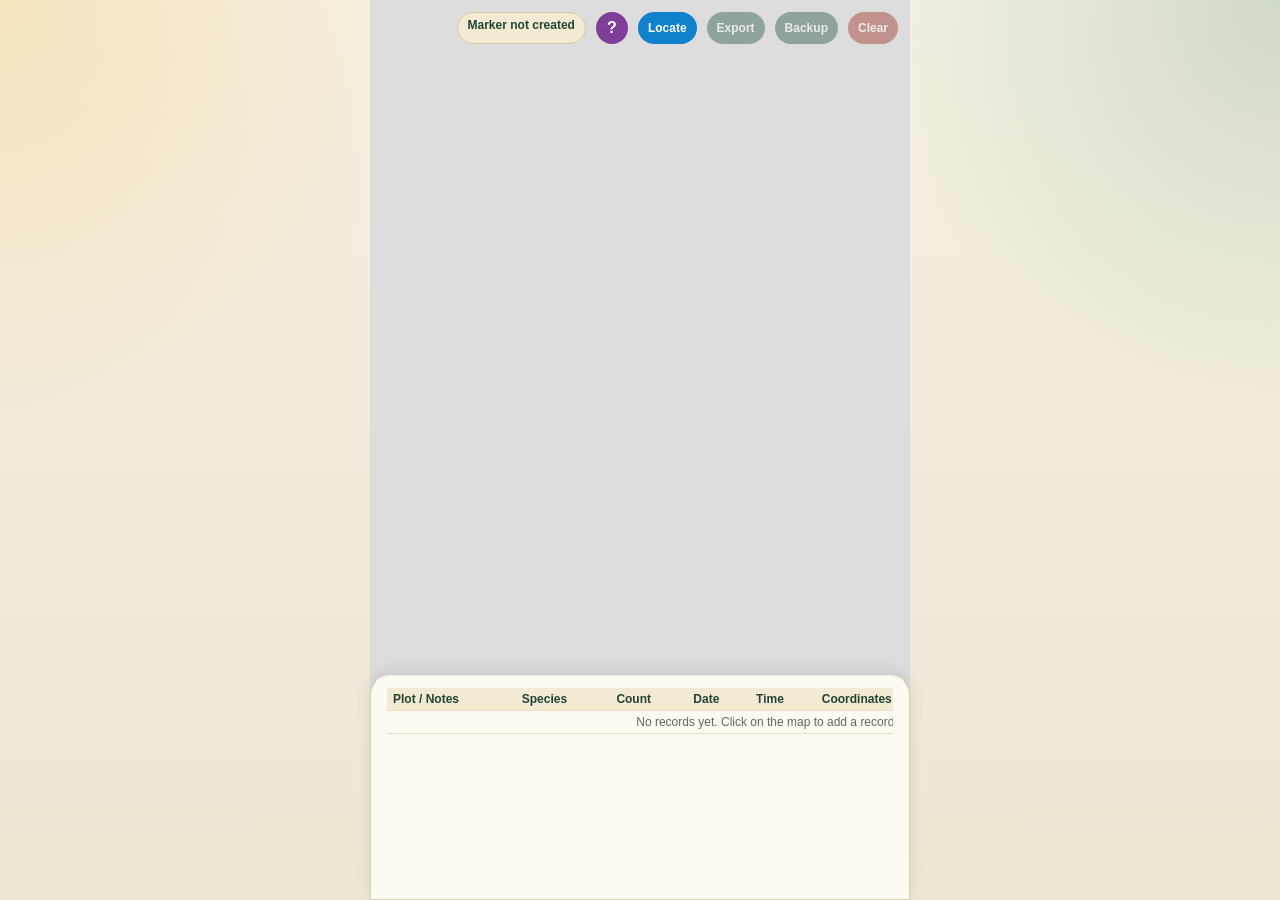
<file: index.html>
<!DOCTYPE html>
<html lang="zh-Hant">
<head>
  <meta charset="UTF-8">
  <meta name="viewport" content="width=device-width, initial-scale=1.0, maximum-scale=1.0, user-scalable=no">
  <title>HKAviMapper</title>
  <link rel="stylesheet" href="assets/leaflet/leaflet.css">
  <link rel="stylesheet" href="common/styles.css">
  <link rel="manifest" href="manifest.json">
  <meta name="mobile-web-app-capable" content="yes">
  <meta name="apple-mobile-web-app-capable" content="yes">
  <meta name="apple-mobile-web-app-status-bar-style" content="black-translucent">
  <meta name="apple-mobile-web-app-title" content="HKAviMapper">
  <link rel="icon" type="image/png" href="icon-192.png">
</head>
<body>
  <main class="page">
    <section class="map-card">
      <div class="map-overlay">
        <div class="overlay-group">
        </div>
        <div class="overlay-group overlay-actions">
          <div class="status" id="statusText">Marker not created</div>
          <button id="helpBtn" type="button" style="border-radius: 50%; padding: 8px 12px; font-weight: bold; background: #7f3f98; color: white; border: none;">?</button>
          <button id="locateBtn" type="button" style="background: #0f81cd;">Locate</button>
          <button id="exportBtn" type="button">Export</button>
          <button id="backupBtn" type="button">Backup</button> 
          <button id="clearAllBtn" type="button" class="danger">Clear</button>
          <div class="count mobile-count" id="recordCount" style="display: none">0 records</div>
        </div>
      </div>
      <div id="map" aria-label="Satellite Map"></div>
    </section>

    <section class="table-card">
      <div class="table-wrap">
        <table>
          <thead>
            <tr>
              <th>Plot / Notes</th>
              <th>Species</th>
              <th>Count</th>
              <th>Date</th>
              <th>Time</th>
              <th>Coordinates</th>
              <th>Remarks</th>
              <th>Actions</th>
            </tr>
          </thead>
          <tbody id="recordsBody">
            <tr class="empty-row">
              <td colspan="8">No records yet. Click on the map to add a record.</td>
            </tr>
          </tbody>
        </table>
        
      </div>
    </section>
  </main>
<datalist id="hk-birds">
<option value="Lesser Whistling Duck">
<option value="Greylag Goose">
<option value="Taiga Bean Goose">
<option value="Tundra Bean Goose">
<option value="Greater White-fronted Goose">
<option value="Lesser White-fronted Goose">
<option value="Whooper Swan">
<option value="Common Shelduck">
<option value="Ruddy Shelduck">
<option value="Mandarin Duck">
<option value="Cotton Pygmy Goose">
<option value="Baikal Teal">
<option value="Garganey">
<option value="Northern Shoveler">
<option value="Gadwall">
<option value="Falcated Duck">
<option value="Eurasian Wigeon">
<option value="American Wigeon">
<option value="Philippine Duck">
<option value="Indian Spot-billed Duck">
<option value="Chinese Spot-billed Duck">
<option value="Mallard">
<option value="Northern Pintail">
<option value="Eurasian Teal">
<option value="Green-winged Teal">
<option value="Red-crested Pochard">
<option value="Common Pochard">
<option value="Baer's Pochard">
<option value="Ferruginous Duck">
<option value="Tufted Duck">
<option value="Greater Scaup">
<option value="Velvet Scoter">
<option value="Black Scoter">
<option value="Common Goldeneye">
<option value="Smew">
<option value="Red-breasted Merganser">
<option value="Scaly-sided Merganser">
<option value="Chinese Bamboo Partridge">
<option value="Chinese Francolin">
<option value="Japanese Quail">
<option value="Grey Nightjar">
<option value="Savanna Nightjar">
<option value="Himalayan Swiftlet">
<option value="White-throated Needletail">
<option value="Silver-backed Needletail">
<option value="Brown-backed Needletail">
<option value="Common Swift">
<option value="Pacific Swift">
<option value="House Swift">
<option value="Greater Coucal">
<option value="Lesser Coucal">
<option value="Chestnut-winged Cuckoo">
<option value="Jacobin Cuckoo">
<option value="Asian Koel">
<option value="Plaintive Cuckoo">
<option value="Square-tailed Drongo-Cuckoo">
<option value="Large Hawk-Cuckoo">
<option value="Northern Hawk-Cuckoo">
<option value="Hodgson's Hawk-Cuckoo">
<option value="Lesser Cuckoo">
<option value="Indian Cuckoo">
<option value="Oriental Cuckoo">
<option value="Common Cuckoo">
<option value="Rock Dove">
<option value="Oriental Turtle Dove">
<option value="Eurasian Collared Dove">
<option value="Red Collared Dove">
<option value="Spotted Dove">
<option value="Barred Cuckoo-Dove">
<option value="Common Emerald Dove">
<option value="Orange-breasted Green Pigeon">
<option value="Thick-billed Green Pigeon">
<option value="Wedge-tailed Green Pigeon">
<option value="White-bellied Green Pigeon">
<option value="Ryukyu Green Pigeon">
<option value="Western Water Rail">
<option value="Eastern Water Rail">
<option value="Slaty-breasted Rail">
<option value="Common Moorhen">
<option value="Eurasian Coot">
<option value="Grey-headed Swamphen">
<option value="Ruddy-breasted Crake">
<option value="Band-bellied Crake">
<option value="Brown Crake">
<option value="Baillon's Crake">
<option value="Slaty-legged Crake">
<option value="White-browed Crake">
<option value="Watercock">
<option value="White-breasted Waterhen">
<option value="Siberian Crane">
<option value="Common Crane">
<option value="Hooded Crane">
<option value="Little Grebe">
<option value="Great Crested Grebe">
<option value="Horned Grebe">
<option value="Black-necked Grebe">
<option value="Yellow-legged Buttonquail">
<option value="Barred Buttonquail">
<option value="Great Stone-Curlew">
<option value="Eurasian Oystercatcher">
<option value="Black-winged Stilt">
<option value="Pied Avocet">
<option value="Grey Plover">
<option value="European Golden Plover">
<option value="Pacific Golden Plover">
<option value="Common Ringed Plover">
<option value="Little Ringed Plover">
<option value="Long-billed Plover">
<option value="Northern Lapwing">
<option value="Grey-headed Lapwing">
<option value="Oriental Plover">
<option value="Tibetan Sand Plover">
<option value="Siberian Sand Plover">
<option value="Greater Sand Plover">
<option value="Kentish Plover">
<option value="White-faced Plover">
<option value="Greater Painted-snipe">
<option value="Pheasant-tailed Jacana">
<option value="Eurasian Whimbrel">
<option value="Little Curlew">
<option value="Far Eastern Curlew">
<option value="Eurasian Curlew">
<option value="Bar-tailed Godwit">
<option value="Black-tailed Godwit">
<option value="Asian Dowitcher">
<option value="Long-billed Dowitcher">
<option value="Eurasian Woodcock">
<option value="Swinhoe's Snipe">
<option value="Pintail Snipe">
<option value="Latham's Snipe">
<option value="Common Snipe">
<option value="Red Phalarope">
<option value="Red-necked Phalarope">
<option value="Terek Sandpiper">
<option value="Common Sandpiper">
<option value="Green Sandpiper">
<option value="Grey-tailed Tattler">
<option value="Marsh Sandpiper">
<option value="Wood Sandpiper">
<option value="Common Redshank">
<option value="Lesser Yellowlegs">
<option value="Nordmann's Greenshank">
<option value="Spotted Redshank">
<option value="Common Greenshank">
<option value="Ruddy Turnstone">
<option value="Great Knot">
<option value="Red Knot">
<option value="Ruff">
<option value="Broad-billed Sandpiper">
<option value="Sharp-tailed Sandpiper">
<option value="Curlew Sandpiper">
<option value="Temminck's Stint">
<option value="Long-toed Stint">
<option value="Red-necked Stint">
<option value="Spoon-billed Sandpiper">
<option value="Buff-breasted Sandpiper">
<option value="Sanderling">
<option value="Dunlin">
<option value="Little Stint">
<option value="Pectoral Sandpiper">
<option value="Small Pratincole">
<option value="Oriental Pratincole">
<option value="Brown Noddy">
<option value="Black Noddy">
<option value="Aleutian Tern">
<option value="Sooty Tern">
<option value="Bridled Tern">
<option value="Little Tern">
<option value="Gull-billed Tern">
<option value="Caspian Tern">
<option value="Whiskered Tern">
<option value="White-winged Tern">
<option value="Common Tern">
<option value="Black-naped Tern">
<option value="Roseate Tern">
<option value="Greater Crested Tern">
<option value="Little Gull">
<option value="Black-legged Kittiwake">
<option value="Saunders's Gull">
<option value="Slender-billed Gull">
<option value="Black-headed Gull">
<option value="Brown-headed Gull">
<option value="Franklin's Gull">
<option value="Pallas's Gull">
<option value="Relict Gull">
<option value="Black-tailed Gull">
<option value="Common Gull">
<option value="Short-billed Gull">
<option value="Ring-billed Gull">
<option value="Vega Gull">
<option value="Mongolian Gull">
<option value="Glaucous Gull">
<option value="Lesser Black-backed Gull">
<option value="Glaucous-winged Gull">
<option value="Slaty-backed Gull">
<option value="Long-tailed Jaeger">
<option value="Parasitic Jaeger">
<option value="Pomarine Jaeger">
<option value="Ancient Murrelet">
<option value="Japanese Murrelet">
<option value="White-tailed Tropicbird">
<option value="Red-throated Loon">
<option value="Pacific Loon">
<option value="Yellow-billed Loon">
<option value="Swinhoe's Storm Petrel">
<option value="Herald Petrel">
<option value="Streaked Shearwater">
<option value="Wedge-tailed Shearwater">
<option value="Short-tailed Shearwater">
<option value="Flesh-footed Shearwater">
<option value="Bulwer's Petrel">
<option value="Black Stork">
<option value="Oriental Stork">
<option value="Lesser Frigatebird">
<option value="Great Frigatebird">
<option value="Christmas Frigatebird">
<option value="Red-footed Booby">
<option value="Brown Booby">
<option value="Masked Booby">
<option value="Japanese Cormorant">
<option value="Great Cormorant">
<option value="Black-headed Ibis">
<option value="Glossy Ibis">
<option value="Eurasian Spoonbill">
<option value="Black-faced Spoonbill">
<option value="Eurasian Bittern">
<option value="Black Bittern">
<option value="Cinnamon Bittern">
<option value="Von Schrenck's Bittern">
<option value="Yellow Bittern">
<option value="Black-crowned Night Heron">
<option value="Malayan Night Heron">
<option value="Japanese Night Heron">
<option value="Pacific Reef Heron">
<option value="Chinese Egret">
<option value="Little Egret">
<option value="Little Heron">
<option value="Chinese Pond Heron">
<option value="Javan Pond Heron">
<option value="Great Egret">
<option value="Intermediate Egret">
<option value="Eastern Cattle Egret">
<option value="Grey Heron">
<option value="Purple Heron">
<option value="Dalmatian Pelican">
<option value="Osprey">
<option value="Black-winged Kite">
<option value="Crested Honey Buzzard">
<option value="Black Baza">
<option value="Cinereous Vulture">
<option value="Crested Serpent Eagle">
<option value="Short-toed Snake Eagle">
<option value="Mountain Hawk-Eagle">
<option value="Black Eagle">
<option value="Greater Spotted Eagle">
<option value="Booted Eagle">
<option value="Steppe Eagle">
<option value="Eastern Imperial Eagle">
<option value="Bonelli's Eagle">
<option value="Crested Goshawk">
<option value="Shikra">
<option value="Chinese Sparrowhawk">
<option value="Japanese Sparrowhawk">
<option value="Besra">
<option value="Eurasian Sparrowhawk">
<option value="Eurasian Goshawk">
<option value="Western Marsh Harrier ">
<option value="Eastern Marsh Harrier">
<option value="Hen Harrier">
<option value="Pied Harrier">
<option value="Black Kite">
<option value="Brahminy Kite">
<option value="White-bellied Sea Eagle">
<option value="Grey-faced Buzzard">
<option value="Eastern Buzzard">
<option value="Eastern Grass Owl">
<option value="Northern Boobook">
<option value="Collared Owlet">
<option value="Asian Barred Owlet">
<option value="Mountain Scops Owl">
<option value="Oriental Scops Owl">
<option value="Collared Scops Owl">
<option value="Short-eared Owl">
<option value="Eurasian Eagle-Owl">
<option value="Brown Fish Owl">
<option value="Brown Wood Owl">
<option value="Eurasian Hoopoe">
<option value="European Roller">
<option value="Oriental Dollarbird">
<option value="Ruddy Kingfisher">
<option value="White-throated Kingfisher">
<option value="Black-capped Kingfisher">
<option value="Collared Kingfisher">
<option value="Common Kingfisher">
<option value="Black-backed Dwarf Kingfisher">
<option value="Crested Kingfisher">
<option value="Pied Kingfisher">
<option value="Blue-tailed Bee-eater">
<option value="Blue-throated Bee-eater">
<option value="Great Barbet">
<option value="Chinese Barbet">
<option value="Eurasian Wryneck">
<option value="Speckled Piculet">
<option value="Rufous-bellied Woodpecker">
<option value="Grey-headed Woodpecker">
<option value="Bay Woodpecker">
<option value="Rufous Woodpecker">
<option value="Common Kestrel">
<option value="Amur Falcon">
<option value="Eurasian Hobby">
<option value="Peregrine Falcon">
<option value="Yellow-crested Cockatoo">
<option value="Alexandrine Parakeet">
<option value="Rose-ringed Parakeet">
<option value="Blue-winged Pitta">
<option value="Fairy Pitta">
<option value="Ashy Woodswallow">
<option value="Grey-chinned Minivet">
<option value="Scarlet Minivet">
<option value="Ashy Minivet">
<option value="Ryukyu Minivet">
<option value="Swinhoe's Minivet">
<option value="Rosy Minivet">
<option value="Oriental Cuckooshrike">
<option value="Black-winged Cuckooshrike">
<option value="White-bellied Erpornis">
<option value="Silver Oriole">
<option value="Black-naped Oriole">
<option value="Crow-billed Drongo">
<option value="Hair-crested Drongo">
<option value="Ashy Drongo">
<option value="Black Drongo">
<option value="Black-naped Monarch">
<option value="Amur Paradise Flycatcher">
<option value="Japanese Paradise Flycatcher">
<option value="Chinese Grey Shrike">
<option value="Tiger Shrike">
<option value="Red-backed Shrike">
<option value="Brown Shrike">
<option value="Bull-headed Shrike">
<option value="Long-tailed Shrike">
<option value="Grey-backed Shrike">
<option value="Eurasian Jay">
<option value="Azure-winged Magpie">
<option value="Red-billed Blue Magpie">
<option value="Indochinese Green Magpie">
<option value="Grey Treepie">
<option value="Oriental Magpie">
<option value="Daurian Jackdaw">
<option value="House Crow">
<option value="Rook">
<option value="Carrion Crow">
<option value="Collared Crow">
<option value="Large-billed Crow">
<option value="Japanese Waxwing">
<option value="Grey-headed Canary-flycatcher">
<option value="Fire-capped Tit">
<option value="Yellow-bellied Tit">
<option value="Varied Tit">
<option value="Cinereous Tit">
<option value="Yellow-cheeked Tit">
<option value="Chinese Penduline Tit">
<option value="Oriental Skylark">
<option value="Eurasian Skylark">
<option value="Mongolian Short-toed Lark">
<option value="Asian Short-toed Lark">
<option value="Chestnut Bulbul">
<option value="Mountain Bulbul">
<option value="Brown-eared Bulbul">
<option value="Black Bulbul">
<option value="Chinese Bulbul">
<option value="Red-whiskered Bulbul">
<option value="Sooty-headed Bulbul">
<option value="Grey-throated Martin">
<option value="Sand Martin">
<option value="Pacific Swallow">
<option value="Barn Swallow">
<option value="Siberian House Martin">
<option value="Asian House Martin">
<option value="Eastern Red-rumped Swallow">
<option value="Pygmy Wren-babbler">
<option value="Rufous-faced Warbler">
<option value="Mountain Tailorbird">
<option value="Manchurian Bush Warbler">
<option value="Brown-flanked Bush Warbler">
<option value="Asian Stubtail">
<option value="Pale-footed Bush Warbler">
<option value="Black-throated Bushtit">
<option value="Wood Warbler">
<option value="Hume's Leaf Warbler">
<option value="Yellow-browed Warbler">
<option value="Chinese Leaf Warbler">
<option value="Pallas's Leaf Warbler">
<option value="Yellow-streaked Warbler">
<option value="Radde's Warbler">
<option value="Tickell's Leaf Warbler">
<option value="Dusky Warbler">
<option value="Buff-throated Warbler">
<option value="Willow Warbler">
<option value="Common Chiffchaff">
<option value="Eastern Crowned Warbler">
<option value="Ijima's Leaf Warbler">
<option value="White-spectacled Warbler">
<option value="Grey-crowned Warbler">
<option value="Bianchi's Warbler">
<option value="Alström's Warbler">
<option value="Martens's Warbler">
<option value="Two-barred Warbler">
<option value="Greenish Warbler">
<option value="Emei Leaf Warbler ">
<option value="Sakhalin Leaf Warbler">
<option value="Pale-legged Leaf Warbler">
<option value="Japanese Leaf Warbler">
<option value="Arctic Warbler">
<option value="Chestnut-crowned Warbler">
<option value="Sulphur-breasted Warbler">
<option value="Hartert's Leaf Warbler">
<option value="Kloss's Leaf Warbler">
<option value="Oriental Reed Warbler">
<option value="Black-browed Reed Warbler">
<option value="Blunt-winged Warbler">
<option value="Manchurian Reed Warbler">
<option value="Paddyfield Warbler">
<option value="Blyth's Reed Warbler">
<option value="Thick-billed Warbler">
<option value="Booted Warbler">
<option value="Sykes's Warbler">
<option value="Marsh Grassbird">
<option value="Pallas's Grasshopper Warbler">
<option value="Middendorff's Grasshopper Warbler">
<option value="Styan's Grasshopper Warbler">
<option value="Lanceolated Warbler">
<option value="Brown Bush Warbler">
<option value="Chinese Bush Warbler">
<option value="Baikal Bush Warbler">
<option value="Russet Bush Warbler">
<option value="Zitting Cisticola">
<option value="Golden-headed Cisticola">
<option value="Yellow-bellied Prinia">
<option value="Plain Prinia">
<option value="Common Tailorbird">
<option value="Lesser Whitethroat">
<option value="Vinous-throated Parrotbill">
<option value="Indochinese Yuhina">
<option value="Black-chinned Yuhina">
<option value="Chestnut-flanked White-eye">
<option value="Swinhoe's White-eye">
<option value="Rufous-capped Babbler">
<option value="Streak-breasted Scimitar Babbler">
<option value="Chinese Grassbird">
<option value="Huet's Fulvetta">
<option value="Blue-winged Minla">
<option value="Red-billed Leiothrix">
<option value="Silver-eared Mesia">
<option value="Chinese Hwamei">
<option value="Black-throated Laughingthrush">
<option value="White-browed Laughingthrush">
<option value="Masked Laughingthrush">
<option value="Greater Necklaced Laughingthrush">
<option value="Chinese Babax">
<option value="Goldcrest">
<option value="Velvet-fronted Nuthatch">
<option value="Great Myna">
<option value="Crested Myna">
<option value="Common Myna">
<option value="Red-billed Starling">
<option value="White-cheeked Starling">
<option value="Black-collared Starling">
<option value="Daurian Starling">
<option value="Chestnut-cheeked Starling">
<option value="White-shouldered Starling">
<option value="Chestnut-tailed Starling">
<option value="Rosy Starling">
<option value="Common Starling">
<option value="White's Thrush">
<option value="Siberian Thrush">
<option value="Orange-headed Thrush">
<option value="Chinese Thrush">
<option value="Chinese Blackbird">
<option value="Japanese Thrush">
<option value="Grey-backed Thrush">
<option value="Eyebrowed Thrush">
<option value="Pale Thrush">
<option value="Brown-headed Thrush">
<option value="Red-throated Thrush">
<option value="Dusky Thrush">
<option value="Naumann's Thrush">
<option value="Oriental Magpie-Robin">
<option value="White-rumped Shama">
<option value="Grey-streaked Flycatcher">
<option value="Dark-sided Flycatcher">
<option value="Ferruginous Flycatcher">
<option value="Brown-breasted Flycatcher">
<option value="Asian Brown Flycatcher">
<option value="Fujian Niltava">
<option value="Small Niltava">
<option value="Blue-and-white Flycatcher">
<option value="Zappey's Flycatcher">
<option value="Verditer Flycatcher">
<option value="Chinese Blue Flycatcher">
<option value="Hainan Blue Flycatcher">
<option value="Brown-chested Jungle Flycatcher">
<option value="Hill Blue Flycatcher">
<option value="Bluethroat">
<option value="White-tailed Robin">
<option value="Siberian Rubythroat">
<option value="Slaty-backed Forktail">
<option value="Blue Whistling Thrush">
<option value="Lesser Shortwing">
<option value="Siberian Blue Robin">
<option value="Japanese Robin">
<option value="Rufous-tailed Robin">
<option value="Yellow-rumped Flycatcher">
<option value="Green-backed Flycatcher">
<option value="Narcissus Flycatcher">
<option value="Ryukyu Flycatcher">
<option value="Mugimaki Flycatcher">
<option value="Slaty-backed Flycatcher">
<option value="Rufous-gorgeted Flycatcher">
<option value="Ultramarine Flycatcher">
<option value="Red-breasted Flycatcher">
<option value="Red-throated Flycatcher">
<option value="Red-flanked Bluetail">
<option value="Plumbeous Water Redstart">
<option value="Black Redstart">
<option value="Daurian Redstart">
<option value="Hodgson's Redstart">
<option value="White-throated Rock Thrush">
<option value="Chestnut-bellied Rock Thrush">
<option value="Blue Rock Thrush">
<option value="Grey Bush Chat">
<option value="Amur Stonechat">
<option value="Pied Wheatear">
<option value="Orange-bellied Leafbird">
<option value="Plain Flowerpecker">
<option value="Fire-breasted Flowerpecker">
<option value="Scarlet-backed Flowerpecker">
<option value="Ornate Sunbird">
<option value="Mrs. Gould's Sunbird">
<option value="Fork-tailed Sunbird">
<option value="Russet Sparrow">
<option value="Eurasian Tree Sparrow">
<option value="House Sparrow">
<option value="Baya Weaver">
<option value="Scaly-breasted Munia">
<option value="White-rumped Munia">
<option value="Chestnut Munia">
<option value="Forest Wagtail">
<option value="Western Yellow Wagtail">
<option value="Eastern Yellow Wagtail">
<option value="Citrine Wagtail">
<option value="Grey Wagtail">
<option value="White Wagtail">
<option value="Richard's Pipit">
<option value="Blyth's Pipit">
<option value="Tree Pipit">
<option value="Olive-backed Pipit">
<option value="Pechora Pipit">
<option value="Rosy Pipit">
<option value="Red-throated Pipit">
<option value="Siberian Pipit">
<option value="Water Pipit">
<option value="Upland Pipit">
<option value="Brambling">
<option value="Hawfinch">
<option value="Chinese Grosbeak">
<option value="Japanese Grosbeak">
<option value="Common Rosefinch">
<option value="Oriental Greenfinch">
<option value="Eurasian Siskin">
<option value="Lapland Longspur">
<option value="Crested Bunting">
<option value="Slaty Bunting">
<option value="Pine Bunting">
<option value="Ortolan Bunting">
<option value="Tristram's Bunting">
<option value="Chestnut-eared Bunting">
<option value="Little Bunting">
<option value="Yellow-browed Bunting">
<option value="Rustic Bunting">
<option value="Yellow-throated Bunting">
<option value="Yellow-breasted Bunting">
<option value="Chestnut Bunting">
<option value="Black-headed Bunting">
<option value="Red-headed Bunting">
<option value="Japanese Yellow Bunting">
<option value="Black-faced Bunting">
<option value="Pallas's Reed Bunting">
<option value="Japanese Reed Bunting">
<option value="Common Reed Bunting">
        </datalist>

<div id="manual-modal" class="modal hidden">
    <div class="modal-content" style="max-width: 500px; max-height: 85vh; overflow-y: auto;">
        <div style="display: flex; justify-content: space-between; align-items: center; border-bottom: 2px solid #eee; padding-bottom: 10px; margin-bottom: 15px;">
            <h2 style="margin: 0; color: #7f3f98;">User Manual</h2>
            <button id="closeManualBtn" class="danger" style="padding: 8px 16px; border-radius: 6px; border: none; font-weight: bold;">Close</button>
        </div>
        
        <div style="line-height: 1.6; font-size: 15px; color: #333;">
            <h3 style="margin-top: 0;">📍 1. Setting Your Location</h3>
            <ul style="padding-left: 20px; margin-bottom: 15px;">
                <li>Tap <strong>Locate</strong> to track your position. A blue arrow will appear and rotate to show your direction of travel.</li>
                <li>The map will center on your location once, allowing you to freely drag the map afterwards.</li>
                <li>Tap <strong>Stop Track</strong> to hide the arrow and save battery.</li>
            </ul>

            <h3>📝 2. Adding Records</h3>
            <ul style="padding-left: 20px; margin-bottom: 15px;">
                <li>When you drop a pin, a checklist form opens.</li>
                <li>Fill in the <strong>Plot No.</strong> and <strong>Plot Notes</strong> at the top.</li>
                <li>Type the <strong>Species</strong>, <strong>Count</strong>, and <strong>Remarks</strong>.</li>
                <li>Tap <strong>+ Add Species</strong> to continue adding birds to the same location.</li>
                <li>Tap <strong>Save</strong> when finished. <em>(Duplicates are merged automatically!)</em></li>
            </ul>

            <h3>✏️ 3. Editing & Deleting</h3>
            <ul style="padding-left: 20px; margin-bottom: 15px;">
                <li><strong>On the Map:</strong> Tap any saved pin to view and edit the checklist.</li>
                <li><strong>In the Table:</strong> Use the <strong>+</strong> and <strong>-</strong> buttons to quickly adjust counts, or tap Edit/Delete.</li>
            </ul>
            
            <h3>🛟 4. Emergency Backup</h3>
            <ul style="padding-left: 20px; margin-bottom: 15px;">
                <li>Tap the orange <strong>Backup</strong> button to instantly copy all your raw survey data to your clipboard.</li>
                <li>Paste this into Notes or WhatsApp during your survey as a safety net in case your phone browser crashes.</li>
                <li>Save the backup data in .json formet and you then can open it in Excel using Power Query.</li>
            </ul>

            <h3>💾 5. Exporting Data (CRITICAL)</h3>
            <ul style="padding-left: 20px; margin-bottom: 15px;">
                <li>Data is saved temporarily to your phone's offline memory.</li>
                <li>At the end of your survey, you MUST tap <strong>Export</strong> to download your formatted Excel file.</li>
                <li>Once safely exported, tap <strong>Clear</strong> to wipe the database for your next survey.</li>
            </ul>
        </div>
        <div style="margin-top: 25px; padding-top: 15px; border-top: 1px solid #eee; text-align: center; font-size: 12px; color: #888; line-height: 1.5;">
            <strong>Last updated: 202604</strong><br>
            Credits: Based on original source code by <a href="https://github.com/RedbirdTaiwan" target="_blank" style="color: #7f3f98; text-decoration: underline;">Redbird Taiwan</a>.<br>
          App customized to facilitate bird surveys in Hong Kong.<br>
          ⚠️ Data Storage Disclaimer: All survey data is stored locally on this device. Clearing your browser history/cache will permanently delete your records.<br>
          The developer is not responsible for lost data. Please export your data regularly.
        </div>
    </div>
</div>

  
  <script src="assets/leaflet/leaflet.js"></script>
  <script src="assets/xlsx/xlsx.full.min.js"></script>
  <script src="common/orthophoto-manifest.js"></script>
  <script src="studysites.kml.js"></script>
  <script src="common/app.js"></script>
  <script>
    if ('serviceWorker' in navigator) {
      window.addEventListener('load', () => {
        navigator.serviceWorker.register('sw.js')
          .then(registration => {
            console.log('Seabird Offline Map Cache activated successfully.');
          })
          .catch(err => {
            console.error('Offline Map Cache failed to activate.', err);
          });
      });
    }
  </script>

  <script>
    if ('serviceWorker' in navigator) {
      window.addEventListener('load', () => {
        navigator.serviceWorker.register('sw.js')
          .then(registration => console.log('Offline Cache activated.'))
          .catch(err => console.error('Offline Cache failed.', err));
      });
    }
  </script>
  
</body>
</html>
</file>
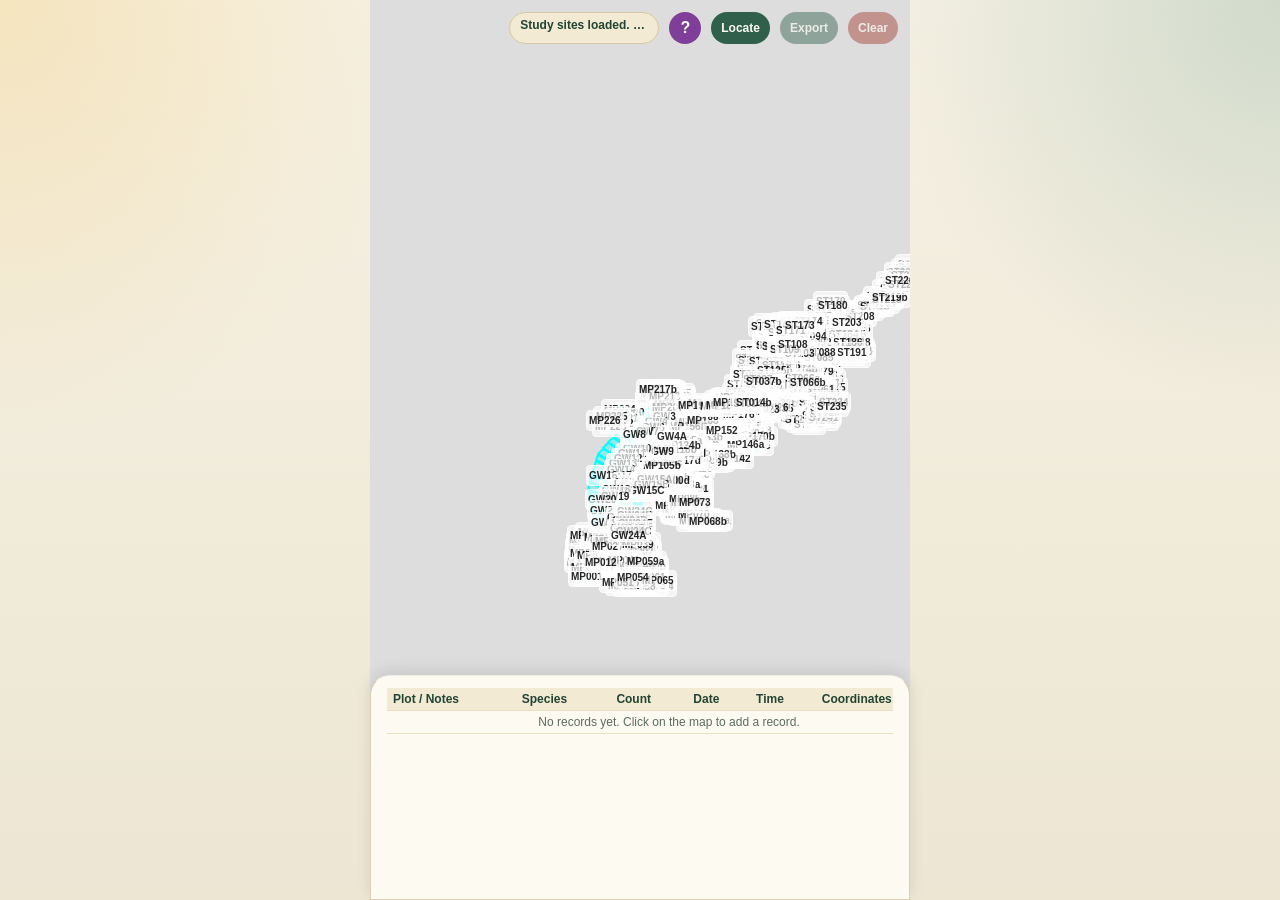
<file: fishpond/index.html>
<!DOCTYPE html>
<html lang="zh-Hant">
<head>
  <meta charset="UTF-8">
  <meta name="viewport" content="width=device-width, initial-scale=1.0, maximum-scale=1.0, user-scalable=no">
  <title>HKAviMapper-Fishpond</title>
  <link rel="stylesheet" href="../assets/leaflet/leaflet.css">
  <link rel="stylesheet" href="../common/styles.css">
</head>
<body>
  <main class="page">
    <section class="map-card">
      <div class="map-overlay">
        <div class="overlay-group">
        </div>
        <div class="overlay-group overlay-actions">
          <div class="status" id="statusText">Marker not created</div>
          <button id="helpBtn" type="button" style="border-radius: 50%; padding: 8px 12px; font-weight: bold; background: #7f3f98; color: white; border: none;">?</button>
          <button id="locateBtn" type="button">Locate</button>
          <button id="exportBtn" type="button">Export</button>
          <button id="clearAllBtn" type="button" class="danger">Clear</button>
          <div class="count mobile-count" id="recordCount" style="display: none">0 records</div>
        </div>
      </div>
      <div id="map" aria-label="Satellite Map"></div>
    </section>

    <section class="table-card">
      <div class="table-wrap">
        <table>
          <thead>
            <tr>
              <th>Plot / Notes</th>
              <th>Species</th>
              <th>Count</th>
              <th>Date</th>
              <th>Time</th>
              <th>Coordinates</th>
              <th>Remarks</th>
              <th>Actions</th>
            </tr>
          </thead>
          <tbody id="recordsBody">
            <tr class="empty-row">
              <td colspan="6">No records yet. Click on the map to add a record.</td>
            </tr>
          </tbody>
        </table>
        
      </div>
    </section>
  </main>
<datalist id="hk-birds">
<option value="Lesser Whistling Duck">
<option value="Greylag Goose">
<option value="Taiga Bean Goose">
<option value="Tundra Bean Goose">
<option value="Greater White-fronted Goose">
<option value="Lesser White-fronted Goose">
<option value="Whooper Swan">
<option value="Common Shelduck">
<option value="Ruddy Shelduck">
<option value="Mandarin Duck">
<option value="Cotton Pygmy Goose">
<option value="Baikal Teal">
<option value="Garganey">
<option value="Northern Shoveler">
<option value="Gadwall">
<option value="Falcated Duck">
<option value="Eurasian Wigeon">
<option value="American Wigeon">
<option value="Philippine Duck">
<option value="Indian Spot-billed Duck">
<option value="Chinese Spot-billed Duck">
<option value="Mallard">
<option value="Northern Pintail">
<option value="Eurasian Teal">
<option value="Green-winged Teal">
<option value="Red-crested Pochard">
<option value="Common Pochard">
<option value="Baer's Pochard">
<option value="Ferruginous Duck">
<option value="Tufted Duck">
<option value="Greater Scaup">
<option value="Velvet Scoter">
<option value="Black Scoter">
<option value="Common Goldeneye">
<option value="Smew">
<option value="Red-breasted Merganser">
<option value="Scaly-sided Merganser">
<option value="Chinese Bamboo Partridge">
<option value="Chinese Francolin">
<option value="Japanese Quail">
<option value="Grey Nightjar">
<option value="Savanna Nightjar">
<option value="Himalayan Swiftlet">
<option value="White-throated Needletail">
<option value="Silver-backed Needletail">
<option value="Brown-backed Needletail">
<option value="Common Swift">
<option value="Pacific Swift">
<option value="House Swift">
<option value="Greater Coucal">
<option value="Lesser Coucal">
<option value="Chestnut-winged Cuckoo">
<option value="Jacobin Cuckoo">
<option value="Asian Koel">
<option value="Plaintive Cuckoo">
<option value="Square-tailed Drongo-Cuckoo">
<option value="Large Hawk-Cuckoo">
<option value="Northern Hawk-Cuckoo">
<option value="Hodgson's Hawk-Cuckoo">
<option value="Lesser Cuckoo">
<option value="Indian Cuckoo">
<option value="Oriental Cuckoo">
<option value="Common Cuckoo">
<option value="Rock Dove">
<option value="Oriental Turtle Dove">
<option value="Eurasian Collared Dove">
<option value="Red Collared Dove">
<option value="Spotted Dove">
<option value="Barred Cuckoo-Dove">
<option value="Common Emerald Dove">
<option value="Orange-breasted Green Pigeon">
<option value="Thick-billed Green Pigeon">
<option value="Wedge-tailed Green Pigeon">
<option value="White-bellied Green Pigeon">
<option value="Ryukyu Green Pigeon">
<option value="Western Water Rail">
<option value="Eastern Water Rail">
<option value="Slaty-breasted Rail">
<option value="Common Moorhen">
<option value="Eurasian Coot">
<option value="Grey-headed Swamphen">
<option value="Ruddy-breasted Crake">
<option value="Band-bellied Crake">
<option value="Brown Crake">
<option value="Baillon's Crake">
<option value="Slaty-legged Crake">
<option value="White-browed Crake">
<option value="Watercock">
<option value="White-breasted Waterhen">
<option value="Siberian Crane">
<option value="Common Crane">
<option value="Hooded Crane">
<option value="Little Grebe">
<option value="Great Crested Grebe">
<option value="Horned Grebe">
<option value="Black-necked Grebe">
<option value="Yellow-legged Buttonquail">
<option value="Barred Buttonquail">
<option value="Great Stone-Curlew">
<option value="Eurasian Oystercatcher">
<option value="Black-winged Stilt">
<option value="Pied Avocet">
<option value="Grey Plover">
<option value="European Golden Plover">
<option value="Pacific Golden Plover">
<option value="Common Ringed Plover">
<option value="Little Ringed Plover">
<option value="Long-billed Plover">
<option value="Northern Lapwing">
<option value="Grey-headed Lapwing">
<option value="Oriental Plover">
<option value="Tibetan Sand Plover">
<option value="Siberian Sand Plover">
<option value="Greater Sand Plover">
<option value="Kentish Plover">
<option value="White-faced Plover">
<option value="Greater Painted-snipe">
<option value="Pheasant-tailed Jacana">
<option value="Eurasian Whimbrel">
<option value="Little Curlew">
<option value="Far Eastern Curlew">
<option value="Eurasian Curlew">
<option value="Bar-tailed Godwit">
<option value="Black-tailed Godwit">
<option value="Asian Dowitcher">
<option value="Long-billed Dowitcher">
<option value="Eurasian Woodcock">
<option value="Swinhoe's Snipe">
<option value="Pintail Snipe">
<option value="Latham's Snipe">
<option value="Common Snipe">
<option value="Red Phalarope">
<option value="Red-necked Phalarope">
<option value="Terek Sandpiper">
<option value="Common Sandpiper">
<option value="Green Sandpiper">
<option value="Grey-tailed Tattler">
<option value="Marsh Sandpiper">
<option value="Wood Sandpiper">
<option value="Common Redshank">
<option value="Lesser Yellowlegs">
<option value="Nordmann's Greenshank">
<option value="Spotted Redshank">
<option value="Common Greenshank">
<option value="Ruddy Turnstone">
<option value="Great Knot">
<option value="Red Knot">
<option value="Ruff">
<option value="Broad-billed Sandpiper">
<option value="Sharp-tailed Sandpiper">
<option value="Curlew Sandpiper">
<option value="Temminck's Stint">
<option value="Long-toed Stint">
<option value="Red-necked Stint">
<option value="Spoon-billed Sandpiper">
<option value="Buff-breasted Sandpiper">
<option value="Sanderling">
<option value="Dunlin">
<option value="Little Stint">
<option value="Pectoral Sandpiper">
<option value="Small Pratincole">
<option value="Oriental Pratincole">
<option value="Brown Noddy">
<option value="Black Noddy">
<option value="Aleutian Tern">
<option value="Sooty Tern">
<option value="Bridled Tern">
<option value="Little Tern">
<option value="Gull-billed Tern">
<option value="Caspian Tern">
<option value="Whiskered Tern">
<option value="White-winged Tern">
<option value="Common Tern">
<option value="Black-naped Tern">
<option value="Roseate Tern">
<option value="Greater Crested Tern">
<option value="Little Gull">
<option value="Black-legged Kittiwake">
<option value="Saunders's Gull">
<option value="Slender-billed Gull">
<option value="Black-headed Gull">
<option value="Brown-headed Gull">
<option value="Franklin's Gull">
<option value="Pallas's Gull">
<option value="Relict Gull">
<option value="Black-tailed Gull">
<option value="Common Gull">
<option value="Short-billed Gull">
<option value="Ring-billed Gull">
<option value="Vega Gull">
<option value="Mongolian Gull">
<option value="Glaucous Gull">
<option value="Lesser Black-backed Gull">
<option value="Glaucous-winged Gull">
<option value="Slaty-backed Gull">
<option value="Long-tailed Jaeger">
<option value="Parasitic Jaeger">
<option value="Pomarine Jaeger">
<option value="Ancient Murrelet">
<option value="Japanese Murrelet">
<option value="White-tailed Tropicbird">
<option value="Red-throated Loon">
<option value="Pacific Loon">
<option value="Yellow-billed Loon">
<option value="Swinhoe's Storm Petrel">
<option value="Herald Petrel">
<option value="Streaked Shearwater">
<option value="Wedge-tailed Shearwater">
<option value="Short-tailed Shearwater">
<option value="Flesh-footed Shearwater">
<option value="Bulwer's Petrel">
<option value="Black Stork">
<option value="Oriental Stork">
<option value="Lesser Frigatebird">
<option value="Great Frigatebird">
<option value="Christmas Frigatebird">
<option value="Red-footed Booby">
<option value="Brown Booby">
<option value="Masked Booby">
<option value="Japanese Cormorant">
<option value="Great Cormorant">
<option value="Black-headed Ibis">
<option value="Glossy Ibis">
<option value="Eurasian Spoonbill">
<option value="Black-faced Spoonbill">
<option value="Eurasian Bittern">
<option value="Black Bittern">
<option value="Cinnamon Bittern">
<option value="Von Schrenck's Bittern">
<option value="Yellow Bittern">
<option value="Black-crowned Night Heron">
<option value="Malayan Night Heron">
<option value="Japanese Night Heron">
<option value="Pacific Reef Heron">
<option value="Chinese Egret">
<option value="Little Egret">
<option value="Little Heron">
<option value="Chinese Pond Heron">
<option value="Javan Pond Heron">
<option value="Great Egret">
<option value="Intermediate Egret">
<option value="Eastern Cattle Egret">
<option value="Grey Heron">
<option value="Purple Heron">
<option value="Dalmatian Pelican">
<option value="Osprey">
<option value="Black-winged Kite">
<option value="Crested Honey Buzzard">
<option value="Black Baza">
<option value="Cinereous Vulture">
<option value="Crested Serpent Eagle">
<option value="Short-toed Snake Eagle">
<option value="Mountain Hawk-Eagle">
<option value="Black Eagle">
<option value="Greater Spotted Eagle">
<option value="Booted Eagle">
<option value="Steppe Eagle">
<option value="Eastern Imperial Eagle">
<option value="Bonelli's Eagle">
<option value="Crested Goshawk">
<option value="Shikra">
<option value="Chinese Sparrowhawk">
<option value="Japanese Sparrowhawk">
<option value="Besra">
<option value="Eurasian Sparrowhawk">
<option value="Eurasian Goshawk">
<option value="Western Marsh Harrier ">
<option value="Eastern Marsh Harrier">
<option value="Hen Harrier">
<option value="Pied Harrier">
<option value="Black Kite">
<option value="Brahminy Kite">
<option value="White-bellied Sea Eagle">
<option value="Grey-faced Buzzard">
<option value="Eastern Buzzard">
<option value="Eastern Grass Owl">
<option value="Northern Boobook">
<option value="Collared Owlet">
<option value="Asian Barred Owlet">
<option value="Mountain Scops Owl">
<option value="Oriental Scops Owl">
<option value="Collared Scops Owl">
<option value="Short-eared Owl">
<option value="Eurasian Eagle-Owl">
<option value="Brown Fish Owl">
<option value="Brown Wood Owl">
<option value="Eurasian Hoopoe">
<option value="European Roller">
<option value="Oriental Dollarbird">
<option value="Ruddy Kingfisher">
<option value="White-throated Kingfisher">
<option value="Black-capped Kingfisher">
<option value="Collared Kingfisher">
<option value="Common Kingfisher">
<option value="Black-backed Dwarf Kingfisher">
<option value="Crested Kingfisher">
<option value="Pied Kingfisher">
<option value="Blue-tailed Bee-eater">
<option value="Blue-throated Bee-eater">
<option value="Great Barbet">
<option value="Chinese Barbet">
<option value="Eurasian Wryneck">
<option value="Speckled Piculet">
<option value="Rufous-bellied Woodpecker">
<option value="Grey-headed Woodpecker">
<option value="Bay Woodpecker">
<option value="Rufous Woodpecker">
<option value="Common Kestrel">
<option value="Amur Falcon">
<option value="Eurasian Hobby">
<option value="Peregrine Falcon">
<option value="Yellow-crested Cockatoo">
<option value="Alexandrine Parakeet">
<option value="Rose-ringed Parakeet">
<option value="Blue-winged Pitta">
<option value="Fairy Pitta">
<option value="Ashy Woodswallow">
<option value="Grey-chinned Minivet">
<option value="Scarlet Minivet">
<option value="Ashy Minivet">
<option value="Ryukyu Minivet">
<option value="Swinhoe's Minivet">
<option value="Rosy Minivet">
<option value="Oriental Cuckooshrike">
<option value="Black-winged Cuckooshrike">
<option value="White-bellied Erpornis">
<option value="Silver Oriole">
<option value="Black-naped Oriole">
<option value="Crow-billed Drongo">
<option value="Hair-crested Drongo">
<option value="Ashy Drongo">
<option value="Black Drongo">
<option value="Black-naped Monarch">
<option value="Amur Paradise Flycatcher">
<option value="Japanese Paradise Flycatcher">
<option value="Chinese Grey Shrike">
<option value="Tiger Shrike">
<option value="Red-backed Shrike">
<option value="Brown Shrike">
<option value="Bull-headed Shrike">
<option value="Long-tailed Shrike">
<option value="Grey-backed Shrike">
<option value="Eurasian Jay">
<option value="Azure-winged Magpie">
<option value="Red-billed Blue Magpie">
<option value="Indochinese Green Magpie">
<option value="Grey Treepie">
<option value="Oriental Magpie">
<option value="Daurian Jackdaw">
<option value="House Crow">
<option value="Rook">
<option value="Carrion Crow">
<option value="Collared Crow">
<option value="Large-billed Crow">
<option value="Japanese Waxwing">
<option value="Grey-headed Canary-flycatcher">
<option value="Fire-capped Tit">
<option value="Yellow-bellied Tit">
<option value="Varied Tit">
<option value="Cinereous Tit">
<option value="Yellow-cheeked Tit">
<option value="Chinese Penduline Tit">
<option value="Oriental Skylark">
<option value="Eurasian Skylark">
<option value="Mongolian Short-toed Lark">
<option value="Asian Short-toed Lark">
<option value="Chestnut Bulbul">
<option value="Mountain Bulbul">
<option value="Brown-eared Bulbul">
<option value="Black Bulbul">
<option value="Chinese Bulbul">
<option value="Red-whiskered Bulbul">
<option value="Sooty-headed Bulbul">
<option value="Grey-throated Martin">
<option value="Sand Martin">
<option value="Pacific Swallow">
<option value="Barn Swallow">
<option value="Siberian House Martin">
<option value="Asian House Martin">
<option value="Eastern Red-rumped Swallow">
<option value="Pygmy Wren-babbler">
<option value="Rufous-faced Warbler">
<option value="Mountain Tailorbird">
<option value="Manchurian Bush Warbler">
<option value="Brown-flanked Bush Warbler">
<option value="Asian Stubtail">
<option value="Pale-footed Bush Warbler">
<option value="Black-throated Bushtit">
<option value="Wood Warbler">
<option value="Hume's Leaf Warbler">
<option value="Yellow-browed Warbler">
<option value="Chinese Leaf Warbler">
<option value="Pallas's Leaf Warbler">
<option value="Yellow-streaked Warbler">
<option value="Radde's Warbler">
<option value="Tickell's Leaf Warbler">
<option value="Dusky Warbler">
<option value="Buff-throated Warbler">
<option value="Willow Warbler">
<option value="Common Chiffchaff">
<option value="Eastern Crowned Warbler">
<option value="Ijima's Leaf Warbler">
<option value="White-spectacled Warbler">
<option value="Grey-crowned Warbler">
<option value="Bianchi's Warbler">
<option value="Alström's Warbler">
<option value="Martens's Warbler">
<option value="Two-barred Warbler">
<option value="Greenish Warbler">
<option value="Emei Leaf Warbler ">
<option value="Sakhalin Leaf Warbler">
<option value="Pale-legged Leaf Warbler">
<option value="Japanese Leaf Warbler">
<option value="Arctic Warbler">
<option value="Chestnut-crowned Warbler">
<option value="Sulphur-breasted Warbler">
<option value="Hartert's Leaf Warbler">
<option value="Kloss's Leaf Warbler">
<option value="Oriental Reed Warbler">
<option value="Black-browed Reed Warbler">
<option value="Blunt-winged Warbler">
<option value="Manchurian Reed Warbler">
<option value="Paddyfield Warbler">
<option value="Blyth's Reed Warbler">
<option value="Thick-billed Warbler">
<option value="Booted Warbler">
<option value="Sykes's Warbler">
<option value="Marsh Grassbird">
<option value="Pallas's Grasshopper Warbler">
<option value="Middendorff's Grasshopper Warbler">
<option value="Styan's Grasshopper Warbler">
<option value="Lanceolated Warbler">
<option value="Brown Bush Warbler">
<option value="Chinese Bush Warbler">
<option value="Baikal Bush Warbler">
<option value="Russet Bush Warbler">
<option value="Zitting Cisticola">
<option value="Golden-headed Cisticola">
<option value="Yellow-bellied Prinia">
<option value="Plain Prinia">
<option value="Common Tailorbird">
<option value="Lesser Whitethroat">
<option value="Vinous-throated Parrotbill">
<option value="Indochinese Yuhina">
<option value="Black-chinned Yuhina">
<option value="Chestnut-flanked White-eye">
<option value="Swinhoe's White-eye">
<option value="Rufous-capped Babbler">
<option value="Streak-breasted Scimitar Babbler">
<option value="Chinese Grassbird">
<option value="Huet's Fulvetta">
<option value="Blue-winged Minla">
<option value="Red-billed Leiothrix">
<option value="Silver-eared Mesia">
<option value="Chinese Hwamei">
<option value="Black-throated Laughingthrush">
<option value="White-browed Laughingthrush">
<option value="Masked Laughingthrush">
<option value="Greater Necklaced Laughingthrush">
<option value="Chinese Babax">
<option value="Goldcrest">
<option value="Velvet-fronted Nuthatch">
<option value="Great Myna">
<option value="Crested Myna">
<option value="Common Myna">
<option value="Red-billed Starling">
<option value="White-cheeked Starling">
<option value="Black-collared Starling">
<option value="Daurian Starling">
<option value="Chestnut-cheeked Starling">
<option value="White-shouldered Starling">
<option value="Chestnut-tailed Starling">
<option value="Rosy Starling">
<option value="Common Starling">
<option value="White's Thrush">
<option value="Siberian Thrush">
<option value="Orange-headed Thrush">
<option value="Chinese Thrush">
<option value="Chinese Blackbird">
<option value="Japanese Thrush">
<option value="Grey-backed Thrush">
<option value="Eyebrowed Thrush">
<option value="Pale Thrush">
<option value="Brown-headed Thrush">
<option value="Red-throated Thrush">
<option value="Dusky Thrush">
<option value="Naumann's Thrush">
<option value="Oriental Magpie-Robin">
<option value="White-rumped Shama">
<option value="Grey-streaked Flycatcher">
<option value="Dark-sided Flycatcher">
<option value="Ferruginous Flycatcher">
<option value="Brown-breasted Flycatcher">
<option value="Asian Brown Flycatcher">
<option value="Fujian Niltava">
<option value="Small Niltava">
<option value="Blue-and-white Flycatcher">
<option value="Zappey's Flycatcher">
<option value="Verditer Flycatcher">
<option value="Chinese Blue Flycatcher">
<option value="Hainan Blue Flycatcher">
<option value="Brown-chested Jungle Flycatcher">
<option value="Hill Blue Flycatcher">
<option value="Bluethroat">
<option value="White-tailed Robin">
<option value="Siberian Rubythroat">
<option value="Slaty-backed Forktail">
<option value="Blue Whistling Thrush">
<option value="Lesser Shortwing">
<option value="Siberian Blue Robin">
<option value="Japanese Robin">
<option value="Rufous-tailed Robin">
<option value="Yellow-rumped Flycatcher">
<option value="Green-backed Flycatcher">
<option value="Narcissus Flycatcher">
<option value="Ryukyu Flycatcher">
<option value="Mugimaki Flycatcher">
<option value="Slaty-backed Flycatcher">
<option value="Rufous-gorgeted Flycatcher">
<option value="Ultramarine Flycatcher">
<option value="Red-breasted Flycatcher">
<option value="Red-throated Flycatcher">
<option value="Red-flanked Bluetail">
<option value="Plumbeous Water Redstart">
<option value="Black Redstart">
<option value="Daurian Redstart">
<option value="Hodgson's Redstart">
<option value="White-throated Rock Thrush">
<option value="Chestnut-bellied Rock Thrush">
<option value="Blue Rock Thrush">
<option value="Grey Bush Chat">
<option value="Amur Stonechat">
<option value="Pied Wheatear">
<option value="Orange-bellied Leafbird">
<option value="Plain Flowerpecker">
<option value="Fire-breasted Flowerpecker">
<option value="Scarlet-backed Flowerpecker">
<option value="Ornate Sunbird">
<option value="Mrs. Gould's Sunbird">
<option value="Fork-tailed Sunbird">
<option value="Russet Sparrow">
<option value="Eurasian Tree Sparrow">
<option value="House Sparrow">
<option value="Baya Weaver">
<option value="Scaly-breasted Munia">
<option value="White-rumped Munia">
<option value="Chestnut Munia">
<option value="Forest Wagtail">
<option value="Western Yellow Wagtail">
<option value="Eastern Yellow Wagtail">
<option value="Citrine Wagtail">
<option value="Grey Wagtail">
<option value="White Wagtail">
<option value="Richard's Pipit">
<option value="Blyth's Pipit">
<option value="Tree Pipit">
<option value="Olive-backed Pipit">
<option value="Pechora Pipit">
<option value="Rosy Pipit">
<option value="Red-throated Pipit">
<option value="Siberian Pipit">
<option value="Water Pipit">
<option value="Upland Pipit">
<option value="Brambling">
<option value="Hawfinch">
<option value="Chinese Grosbeak">
<option value="Japanese Grosbeak">
<option value="Common Rosefinch">
<option value="Oriental Greenfinch">
<option value="Eurasian Siskin">
<option value="Lapland Longspur">
<option value="Crested Bunting">
<option value="Slaty Bunting">
<option value="Pine Bunting">
<option value="Ortolan Bunting">
<option value="Tristram's Bunting">
<option value="Chestnut-eared Bunting">
<option value="Little Bunting">
<option value="Yellow-browed Bunting">
<option value="Rustic Bunting">
<option value="Yellow-throated Bunting">
<option value="Yellow-breasted Bunting">
<option value="Chestnut Bunting">
<option value="Black-headed Bunting">
<option value="Red-headed Bunting">
<option value="Japanese Yellow Bunting">
<option value="Black-faced Bunting">
<option value="Pallas's Reed Bunting">
<option value="Japanese Reed Bunting">
<option value="Common Reed Bunting">
        </datalist>
<div id="manual-modal" class="modal hidden">
    <div class="modal-content" style="max-width: 500px; max-height: 85vh; overflow-y: auto;">
        <div style="display: flex; justify-content: space-between; align-items: center; border-bottom: 2px solid #eee; padding-bottom: 10px; margin-bottom: 15px;">
            <h2 style="margin: 0; color: #7f3f98;">User Manual</h2>
            <button id="closeManualBtn" class="danger" style="padding: 8px 16px; border-radius: 6px; border: none; font-weight: bold;">Close</button>
        </div>
        
        <div style="line-height: 1.6; font-size: 15px; color: #333;">
            <h3 style="margin-top: 0;">📍 1. Setting Your Location</h3>
            <ul style="padding-left: 20px; margin-bottom: 15px;">
                <li>Tap <strong>Locate</strong> at the top to jump to your current GPS position.</li>
                <li>Tap anywhere on the map to drop a new pin and start a checklist.</li>
            </ul>

            <h3>📝 2. Adding Records</h3>
            <ul style="padding-left: 20px; margin-bottom: 15px;">
                <li>When you drop a pin, a checklist form opens.</li>
                <li>Fill in the <strong>Plot No.</strong> and <strong>Plot Notes</strong> at the top.</li>
                <li>Type the <strong>Species</strong>, <strong>Count</strong>, and <strong>Remarks</strong>.</li>
                <li>Tap <strong>+ Add Species</strong> to continue adding birds to the same location.</li>
                <li>Tap <strong>Save</strong> when finished. <em>(Duplicates are merged automatically!)</em></li>
            </ul>

            <h3>✏️ 3. Editing & Deleting</h3>
            <ul style="padding-left: 20px; margin-bottom: 15px;">
                <li><strong>On the Map:</strong> Tap any saved pin to view and edit the checklist.</li>
                <li><strong>In the Table:</strong> Use the <strong>+</strong> and <strong>-</strong> buttons to quickly adjust counts, or tap Edit/Delete.</li>
            </ul>

            <h3 style="color: #d94f3d;">💾 4. Exporting Data (CRITICAL)</h3>
            <ul style="padding-left: 20px; margin-bottom: 15px;">
                <li>Data is saved to your phone's offline memory.</li>
                <li>At the end of your survey, you MUST tap <strong>Export</strong> to download your Excel file.</li>
                <li>Once exported safely, tap <strong>Clear</strong> to wipe the map for your next survey.</li>
            </ul>
        </div>
        <div style="margin-top: 25px; padding-top: 15px; border-top: 1px solid #eee; text-align: center; font-size: 12px; color: #888; line-height: 1.5;">
            <strong>Last updated: 202604</strong><br>
            Credits: Based on original source code by <a href="https://github.com/RedbirdTaiwan" target="_blank" style="color: #7f3f98; text-decoration: underline;">Redbird Taiwan</a>.<br>
          App customized to facilitate bird surveys in Hong Kong.
        </div>
    </div>
</div>

  
  <script src="../assets/leaflet/leaflet.js"></script>
  <script src="../assets/xlsx/xlsx.full.min.js"></script>
  <script src="../common/orthophoto-manifest.js"></script>
  <script src="studysites.kml.js"></script>
  <script src="../common/app.js"></script>
  <script>
    if ('serviceWorker' in navigator) {
      window.addEventListener('load', () => {
        navigator.serviceWorker.register('sw.js')
          .then(registration => {
            console.log('Seabird Offline Map Cache activated successfully.');
          })
          .catch(err => {
            console.error('Offline Map Cache failed to activate.', err);
          });
      });
    }
  </script>
</body>
</html>
</file>
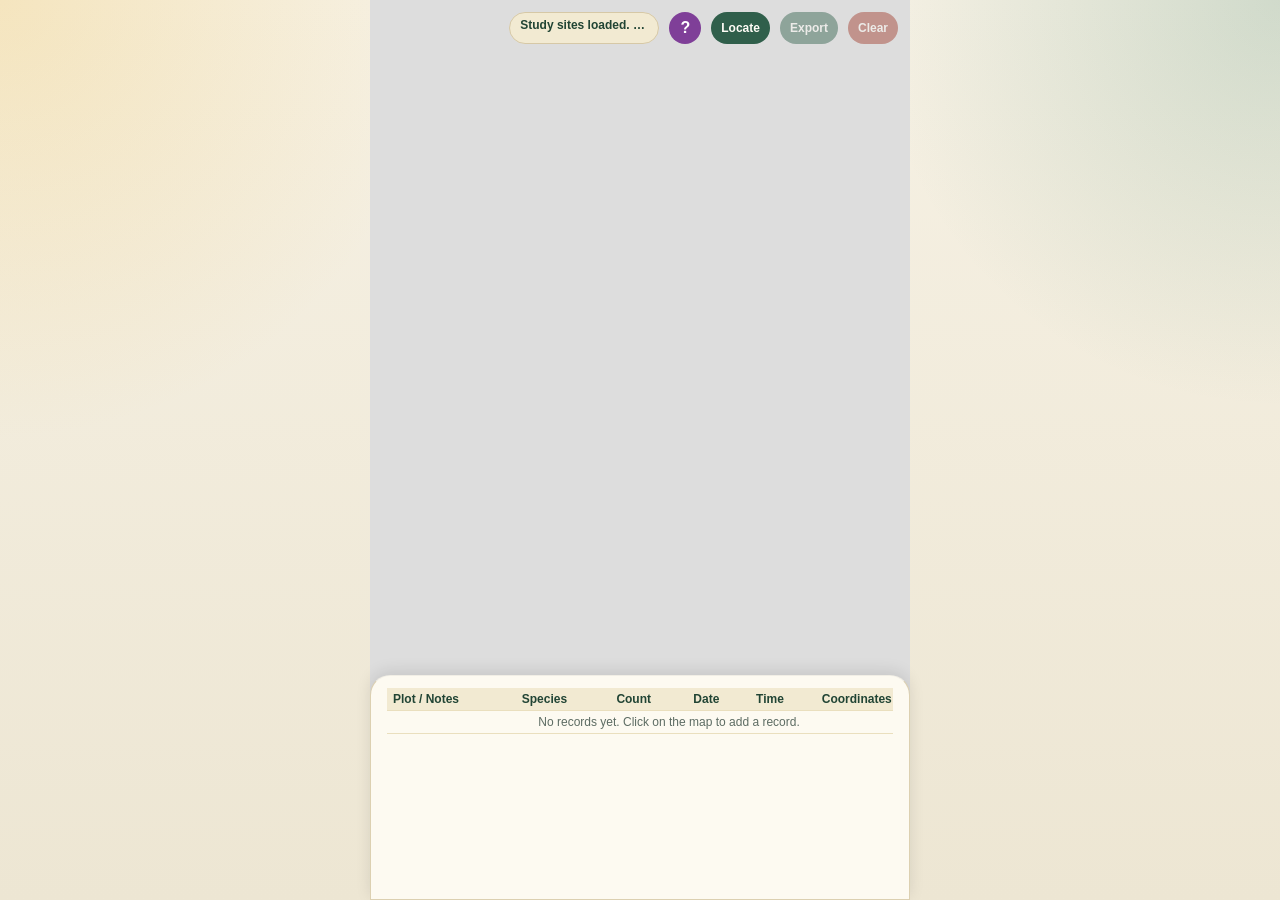
<file: lv/index.html>
<!DOCTYPE html>
<html lang="zh-Hant">
<head>
  <meta charset="UTF-8">
  <meta name="viewport" content="width=device-width, initial-scale=1.0, maximum-scale=1.0, user-scalable=no">
  <title>HKAviMapper-Long Valley</title>
  <link rel="stylesheet" href="../assets/leaflet/leaflet.css">
  <link rel="stylesheet" href="../common/styles.css">
</head>
<body>
  <main class="page">
    <section class="map-card">
      <div class="map-overlay">
        <div class="overlay-group">
        </div>
        <div class="overlay-group overlay-actions">
          <div class="status" id="statusText">Marker not created</div>
          <button id="helpBtn" type="button" style="border-radius: 50%; padding: 8px 12px; font-weight: bold; background: #7f3f98; color: white; border: none;">?</button>
          <button id="locateBtn" type="button">Locate</button>
          <button id="exportBtn" type="button">Export</button>
          <button id="clearAllBtn" type="button" class="danger">Clear</button>
          <div class="count mobile-count" id="recordCount" style="display: none">0 records</div>
        </div>
      </div>
      <div id="map" aria-label="Satellite Map"></div>
    </section>

    <section class="table-card">
      <div class="table-wrap">
        <table>
          <thead>
            <tr>
              <th>Plot / Notes</th>
              <th>Species</th>
              <th>Count</th>
              <th>Date</th>
              <th>Time</th>
              <th>Coordinates</th>
              <th>Remarks</th>
              <th>Actions</th>
            </tr>
          </thead>
          <tbody id="recordsBody">
            <tr class="empty-row">
              <td colspan="6">No records yet. Click on the map to add a record.</td>
            </tr>
          </tbody>
        </table>
        
      </div>
    </section>
  </main>
<datalist id="hk-birds">
<option value="Lesser Whistling Duck">
<option value="Greylag Goose">
<option value="Taiga Bean Goose">
<option value="Tundra Bean Goose">
<option value="Greater White-fronted Goose">
<option value="Lesser White-fronted Goose">
<option value="Whooper Swan">
<option value="Common Shelduck">
<option value="Ruddy Shelduck">
<option value="Mandarin Duck">
<option value="Cotton Pygmy Goose">
<option value="Baikal Teal">
<option value="Garganey">
<option value="Northern Shoveler">
<option value="Gadwall">
<option value="Falcated Duck">
<option value="Eurasian Wigeon">
<option value="American Wigeon">
<option value="Philippine Duck">
<option value="Indian Spot-billed Duck">
<option value="Chinese Spot-billed Duck">
<option value="Mallard">
<option value="Northern Pintail">
<option value="Eurasian Teal">
<option value="Green-winged Teal">
<option value="Red-crested Pochard">
<option value="Common Pochard">
<option value="Baer's Pochard">
<option value="Ferruginous Duck">
<option value="Tufted Duck">
<option value="Greater Scaup">
<option value="Velvet Scoter">
<option value="Black Scoter">
<option value="Common Goldeneye">
<option value="Smew">
<option value="Red-breasted Merganser">
<option value="Scaly-sided Merganser">
<option value="Chinese Bamboo Partridge">
<option value="Chinese Francolin">
<option value="Japanese Quail">
<option value="Grey Nightjar">
<option value="Savanna Nightjar">
<option value="Himalayan Swiftlet">
<option value="White-throated Needletail">
<option value="Silver-backed Needletail">
<option value="Brown-backed Needletail">
<option value="Common Swift">
<option value="Pacific Swift">
<option value="House Swift">
<option value="Greater Coucal">
<option value="Lesser Coucal">
<option value="Chestnut-winged Cuckoo">
<option value="Jacobin Cuckoo">
<option value="Asian Koel">
<option value="Plaintive Cuckoo">
<option value="Square-tailed Drongo-Cuckoo">
<option value="Large Hawk-Cuckoo">
<option value="Northern Hawk-Cuckoo">
<option value="Hodgson's Hawk-Cuckoo">
<option value="Lesser Cuckoo">
<option value="Indian Cuckoo">
<option value="Oriental Cuckoo">
<option value="Common Cuckoo">
<option value="Rock Dove">
<option value="Oriental Turtle Dove">
<option value="Eurasian Collared Dove">
<option value="Red Collared Dove">
<option value="Spotted Dove">
<option value="Barred Cuckoo-Dove">
<option value="Common Emerald Dove">
<option value="Orange-breasted Green Pigeon">
<option value="Thick-billed Green Pigeon">
<option value="Wedge-tailed Green Pigeon">
<option value="White-bellied Green Pigeon">
<option value="Ryukyu Green Pigeon">
<option value="Western Water Rail">
<option value="Eastern Water Rail">
<option value="Slaty-breasted Rail">
<option value="Common Moorhen">
<option value="Eurasian Coot">
<option value="Grey-headed Swamphen">
<option value="Ruddy-breasted Crake">
<option value="Band-bellied Crake">
<option value="Brown Crake">
<option value="Baillon's Crake">
<option value="Slaty-legged Crake">
<option value="White-browed Crake">
<option value="Watercock">
<option value="White-breasted Waterhen">
<option value="Siberian Crane">
<option value="Common Crane">
<option value="Hooded Crane">
<option value="Little Grebe">
<option value="Great Crested Grebe">
<option value="Horned Grebe">
<option value="Black-necked Grebe">
<option value="Yellow-legged Buttonquail">
<option value="Barred Buttonquail">
<option value="Great Stone-Curlew">
<option value="Eurasian Oystercatcher">
<option value="Black-winged Stilt">
<option value="Pied Avocet">
<option value="Grey Plover">
<option value="European Golden Plover">
<option value="Pacific Golden Plover">
<option value="Common Ringed Plover">
<option value="Little Ringed Plover">
<option value="Long-billed Plover">
<option value="Northern Lapwing">
<option value="Grey-headed Lapwing">
<option value="Oriental Plover">
<option value="Tibetan Sand Plover">
<option value="Siberian Sand Plover">
<option value="Greater Sand Plover">
<option value="Kentish Plover">
<option value="White-faced Plover">
<option value="Greater Painted-snipe">
<option value="Pheasant-tailed Jacana">
<option value="Eurasian Whimbrel">
<option value="Little Curlew">
<option value="Far Eastern Curlew">
<option value="Eurasian Curlew">
<option value="Bar-tailed Godwit">
<option value="Black-tailed Godwit">
<option value="Asian Dowitcher">
<option value="Long-billed Dowitcher">
<option value="Eurasian Woodcock">
<option value="Swinhoe's Snipe">
<option value="Pintail Snipe">
<option value="Latham's Snipe">
<option value="Common Snipe">
<option value="Red Phalarope">
<option value="Red-necked Phalarope">
<option value="Terek Sandpiper">
<option value="Common Sandpiper">
<option value="Green Sandpiper">
<option value="Grey-tailed Tattler">
<option value="Marsh Sandpiper">
<option value="Wood Sandpiper">
<option value="Common Redshank">
<option value="Lesser Yellowlegs">
<option value="Nordmann's Greenshank">
<option value="Spotted Redshank">
<option value="Common Greenshank">
<option value="Ruddy Turnstone">
<option value="Great Knot">
<option value="Red Knot">
<option value="Ruff">
<option value="Broad-billed Sandpiper">
<option value="Sharp-tailed Sandpiper">
<option value="Curlew Sandpiper">
<option value="Temminck's Stint">
<option value="Long-toed Stint">
<option value="Red-necked Stint">
<option value="Spoon-billed Sandpiper">
<option value="Buff-breasted Sandpiper">
<option value="Sanderling">
<option value="Dunlin">
<option value="Little Stint">
<option value="Pectoral Sandpiper">
<option value="Small Pratincole">
<option value="Oriental Pratincole">
<option value="Brown Noddy">
<option value="Black Noddy">
<option value="Aleutian Tern">
<option value="Sooty Tern">
<option value="Bridled Tern">
<option value="Little Tern">
<option value="Gull-billed Tern">
<option value="Caspian Tern">
<option value="Whiskered Tern">
<option value="White-winged Tern">
<option value="Common Tern">
<option value="Black-naped Tern">
<option value="Roseate Tern">
<option value="Greater Crested Tern">
<option value="Little Gull">
<option value="Black-legged Kittiwake">
<option value="Saunders's Gull">
<option value="Slender-billed Gull">
<option value="Black-headed Gull">
<option value="Brown-headed Gull">
<option value="Franklin's Gull">
<option value="Pallas's Gull">
<option value="Relict Gull">
<option value="Black-tailed Gull">
<option value="Common Gull">
<option value="Short-billed Gull">
<option value="Ring-billed Gull">
<option value="Vega Gull">
<option value="Mongolian Gull">
<option value="Glaucous Gull">
<option value="Lesser Black-backed Gull">
<option value="Glaucous-winged Gull">
<option value="Slaty-backed Gull">
<option value="Long-tailed Jaeger">
<option value="Parasitic Jaeger">
<option value="Pomarine Jaeger">
<option value="Ancient Murrelet">
<option value="Japanese Murrelet">
<option value="White-tailed Tropicbird">
<option value="Red-throated Loon">
<option value="Pacific Loon">
<option value="Yellow-billed Loon">
<option value="Swinhoe's Storm Petrel">
<option value="Herald Petrel">
<option value="Streaked Shearwater">
<option value="Wedge-tailed Shearwater">
<option value="Short-tailed Shearwater">
<option value="Flesh-footed Shearwater">
<option value="Bulwer's Petrel">
<option value="Black Stork">
<option value="Oriental Stork">
<option value="Lesser Frigatebird">
<option value="Great Frigatebird">
<option value="Christmas Frigatebird">
<option value="Red-footed Booby">
<option value="Brown Booby">
<option value="Masked Booby">
<option value="Japanese Cormorant">
<option value="Great Cormorant">
<option value="Black-headed Ibis">
<option value="Glossy Ibis">
<option value="Eurasian Spoonbill">
<option value="Black-faced Spoonbill">
<option value="Eurasian Bittern">
<option value="Black Bittern">
<option value="Cinnamon Bittern">
<option value="Von Schrenck's Bittern">
<option value="Yellow Bittern">
<option value="Black-crowned Night Heron">
<option value="Malayan Night Heron">
<option value="Japanese Night Heron">
<option value="Pacific Reef Heron">
<option value="Chinese Egret">
<option value="Little Egret">
<option value="Little Heron">
<option value="Chinese Pond Heron">
<option value="Javan Pond Heron">
<option value="Great Egret">
<option value="Intermediate Egret">
<option value="Eastern Cattle Egret">
<option value="Grey Heron">
<option value="Purple Heron">
<option value="Dalmatian Pelican">
<option value="Osprey">
<option value="Black-winged Kite">
<option value="Crested Honey Buzzard">
<option value="Black Baza">
<option value="Cinereous Vulture">
<option value="Crested Serpent Eagle">
<option value="Short-toed Snake Eagle">
<option value="Mountain Hawk-Eagle">
<option value="Black Eagle">
<option value="Greater Spotted Eagle">
<option value="Booted Eagle">
<option value="Steppe Eagle">
<option value="Eastern Imperial Eagle">
<option value="Bonelli's Eagle">
<option value="Crested Goshawk">
<option value="Shikra">
<option value="Chinese Sparrowhawk">
<option value="Japanese Sparrowhawk">
<option value="Besra">
<option value="Eurasian Sparrowhawk">
<option value="Eurasian Goshawk">
<option value="Western Marsh Harrier ">
<option value="Eastern Marsh Harrier">
<option value="Hen Harrier">
<option value="Pied Harrier">
<option value="Black Kite">
<option value="Brahminy Kite">
<option value="White-bellied Sea Eagle">
<option value="Grey-faced Buzzard">
<option value="Eastern Buzzard">
<option value="Eastern Grass Owl">
<option value="Northern Boobook">
<option value="Collared Owlet">
<option value="Asian Barred Owlet">
<option value="Mountain Scops Owl">
<option value="Oriental Scops Owl">
<option value="Collared Scops Owl">
<option value="Short-eared Owl">
<option value="Eurasian Eagle-Owl">
<option value="Brown Fish Owl">
<option value="Brown Wood Owl">
<option value="Eurasian Hoopoe">
<option value="European Roller">
<option value="Oriental Dollarbird">
<option value="Ruddy Kingfisher">
<option value="White-throated Kingfisher">
<option value="Black-capped Kingfisher">
<option value="Collared Kingfisher">
<option value="Common Kingfisher">
<option value="Black-backed Dwarf Kingfisher">
<option value="Crested Kingfisher">
<option value="Pied Kingfisher">
<option value="Blue-tailed Bee-eater">
<option value="Blue-throated Bee-eater">
<option value="Great Barbet">
<option value="Chinese Barbet">
<option value="Eurasian Wryneck">
<option value="Speckled Piculet">
<option value="Rufous-bellied Woodpecker">
<option value="Grey-headed Woodpecker">
<option value="Bay Woodpecker">
<option value="Rufous Woodpecker">
<option value="Common Kestrel">
<option value="Amur Falcon">
<option value="Eurasian Hobby">
<option value="Peregrine Falcon">
<option value="Yellow-crested Cockatoo">
<option value="Alexandrine Parakeet">
<option value="Rose-ringed Parakeet">
<option value="Blue-winged Pitta">
<option value="Fairy Pitta">
<option value="Ashy Woodswallow">
<option value="Grey-chinned Minivet">
<option value="Scarlet Minivet">
<option value="Ashy Minivet">
<option value="Ryukyu Minivet">
<option value="Swinhoe's Minivet">
<option value="Rosy Minivet">
<option value="Oriental Cuckooshrike">
<option value="Black-winged Cuckooshrike">
<option value="White-bellied Erpornis">
<option value="Silver Oriole">
<option value="Black-naped Oriole">
<option value="Crow-billed Drongo">
<option value="Hair-crested Drongo">
<option value="Ashy Drongo">
<option value="Black Drongo">
<option value="Black-naped Monarch">
<option value="Amur Paradise Flycatcher">
<option value="Japanese Paradise Flycatcher">
<option value="Chinese Grey Shrike">
<option value="Tiger Shrike">
<option value="Red-backed Shrike">
<option value="Brown Shrike">
<option value="Bull-headed Shrike">
<option value="Long-tailed Shrike">
<option value="Grey-backed Shrike">
<option value="Eurasian Jay">
<option value="Azure-winged Magpie">
<option value="Red-billed Blue Magpie">
<option value="Indochinese Green Magpie">
<option value="Grey Treepie">
<option value="Oriental Magpie">
<option value="Daurian Jackdaw">
<option value="House Crow">
<option value="Rook">
<option value="Carrion Crow">
<option value="Collared Crow">
<option value="Large-billed Crow">
<option value="Japanese Waxwing">
<option value="Grey-headed Canary-flycatcher">
<option value="Fire-capped Tit">
<option value="Yellow-bellied Tit">
<option value="Varied Tit">
<option value="Cinereous Tit">
<option value="Yellow-cheeked Tit">
<option value="Chinese Penduline Tit">
<option value="Oriental Skylark">
<option value="Eurasian Skylark">
<option value="Mongolian Short-toed Lark">
<option value="Asian Short-toed Lark">
<option value="Chestnut Bulbul">
<option value="Mountain Bulbul">
<option value="Brown-eared Bulbul">
<option value="Black Bulbul">
<option value="Chinese Bulbul">
<option value="Red-whiskered Bulbul">
<option value="Sooty-headed Bulbul">
<option value="Grey-throated Martin">
<option value="Sand Martin">
<option value="Pacific Swallow">
<option value="Barn Swallow">
<option value="Siberian House Martin">
<option value="Asian House Martin">
<option value="Eastern Red-rumped Swallow">
<option value="Pygmy Wren-babbler">
<option value="Rufous-faced Warbler">
<option value="Mountain Tailorbird">
<option value="Manchurian Bush Warbler">
<option value="Brown-flanked Bush Warbler">
<option value="Asian Stubtail">
<option value="Pale-footed Bush Warbler">
<option value="Black-throated Bushtit">
<option value="Wood Warbler">
<option value="Hume's Leaf Warbler">
<option value="Yellow-browed Warbler">
<option value="Chinese Leaf Warbler">
<option value="Pallas's Leaf Warbler">
<option value="Yellow-streaked Warbler">
<option value="Radde's Warbler">
<option value="Tickell's Leaf Warbler">
<option value="Dusky Warbler">
<option value="Buff-throated Warbler">
<option value="Willow Warbler">
<option value="Common Chiffchaff">
<option value="Eastern Crowned Warbler">
<option value="Ijima's Leaf Warbler">
<option value="White-spectacled Warbler">
<option value="Grey-crowned Warbler">
<option value="Bianchi's Warbler">
<option value="Alström's Warbler">
<option value="Martens's Warbler">
<option value="Two-barred Warbler">
<option value="Greenish Warbler">
<option value="Emei Leaf Warbler ">
<option value="Sakhalin Leaf Warbler">
<option value="Pale-legged Leaf Warbler">
<option value="Japanese Leaf Warbler">
<option value="Arctic Warbler">
<option value="Chestnut-crowned Warbler">
<option value="Sulphur-breasted Warbler">
<option value="Hartert's Leaf Warbler">
<option value="Kloss's Leaf Warbler">
<option value="Oriental Reed Warbler">
<option value="Black-browed Reed Warbler">
<option value="Blunt-winged Warbler">
<option value="Manchurian Reed Warbler">
<option value="Paddyfield Warbler">
<option value="Blyth's Reed Warbler">
<option value="Thick-billed Warbler">
<option value="Booted Warbler">
<option value="Sykes's Warbler">
<option value="Marsh Grassbird">
<option value="Pallas's Grasshopper Warbler">
<option value="Middendorff's Grasshopper Warbler">
<option value="Styan's Grasshopper Warbler">
<option value="Lanceolated Warbler">
<option value="Brown Bush Warbler">
<option value="Chinese Bush Warbler">
<option value="Baikal Bush Warbler">
<option value="Russet Bush Warbler">
<option value="Zitting Cisticola">
<option value="Golden-headed Cisticola">
<option value="Yellow-bellied Prinia">
<option value="Plain Prinia">
<option value="Common Tailorbird">
<option value="Lesser Whitethroat">
<option value="Vinous-throated Parrotbill">
<option value="Indochinese Yuhina">
<option value="Black-chinned Yuhina">
<option value="Chestnut-flanked White-eye">
<option value="Swinhoe's White-eye">
<option value="Rufous-capped Babbler">
<option value="Streak-breasted Scimitar Babbler">
<option value="Chinese Grassbird">
<option value="Huet's Fulvetta">
<option value="Blue-winged Minla">
<option value="Red-billed Leiothrix">
<option value="Silver-eared Mesia">
<option value="Chinese Hwamei">
<option value="Black-throated Laughingthrush">
<option value="White-browed Laughingthrush">
<option value="Masked Laughingthrush">
<option value="Greater Necklaced Laughingthrush">
<option value="Chinese Babax">
<option value="Goldcrest">
<option value="Velvet-fronted Nuthatch">
<option value="Great Myna">
<option value="Crested Myna">
<option value="Common Myna">
<option value="Red-billed Starling">
<option value="White-cheeked Starling">
<option value="Black-collared Starling">
<option value="Daurian Starling">
<option value="Chestnut-cheeked Starling">
<option value="White-shouldered Starling">
<option value="Chestnut-tailed Starling">
<option value="Rosy Starling">
<option value="Common Starling">
<option value="White's Thrush">
<option value="Siberian Thrush">
<option value="Orange-headed Thrush">
<option value="Chinese Thrush">
<option value="Chinese Blackbird">
<option value="Japanese Thrush">
<option value="Grey-backed Thrush">
<option value="Eyebrowed Thrush">
<option value="Pale Thrush">
<option value="Brown-headed Thrush">
<option value="Red-throated Thrush">
<option value="Dusky Thrush">
<option value="Naumann's Thrush">
<option value="Oriental Magpie-Robin">
<option value="White-rumped Shama">
<option value="Grey-streaked Flycatcher">
<option value="Dark-sided Flycatcher">
<option value="Ferruginous Flycatcher">
<option value="Brown-breasted Flycatcher">
<option value="Asian Brown Flycatcher">
<option value="Fujian Niltava">
<option value="Small Niltava">
<option value="Blue-and-white Flycatcher">
<option value="Zappey's Flycatcher">
<option value="Verditer Flycatcher">
<option value="Chinese Blue Flycatcher">
<option value="Hainan Blue Flycatcher">
<option value="Brown-chested Jungle Flycatcher">
<option value="Hill Blue Flycatcher">
<option value="Bluethroat">
<option value="White-tailed Robin">
<option value="Siberian Rubythroat">
<option value="Slaty-backed Forktail">
<option value="Blue Whistling Thrush">
<option value="Lesser Shortwing">
<option value="Siberian Blue Robin">
<option value="Japanese Robin">
<option value="Rufous-tailed Robin">
<option value="Yellow-rumped Flycatcher">
<option value="Green-backed Flycatcher">
<option value="Narcissus Flycatcher">
<option value="Ryukyu Flycatcher">
<option value="Mugimaki Flycatcher">
<option value="Slaty-backed Flycatcher">
<option value="Rufous-gorgeted Flycatcher">
<option value="Ultramarine Flycatcher">
<option value="Red-breasted Flycatcher">
<option value="Red-throated Flycatcher">
<option value="Red-flanked Bluetail">
<option value="Plumbeous Water Redstart">
<option value="Black Redstart">
<option value="Daurian Redstart">
<option value="Hodgson's Redstart">
<option value="White-throated Rock Thrush">
<option value="Chestnut-bellied Rock Thrush">
<option value="Blue Rock Thrush">
<option value="Grey Bush Chat">
<option value="Amur Stonechat">
<option value="Pied Wheatear">
<option value="Orange-bellied Leafbird">
<option value="Plain Flowerpecker">
<option value="Fire-breasted Flowerpecker">
<option value="Scarlet-backed Flowerpecker">
<option value="Ornate Sunbird">
<option value="Mrs. Gould's Sunbird">
<option value="Fork-tailed Sunbird">
<option value="Russet Sparrow">
<option value="Eurasian Tree Sparrow">
<option value="House Sparrow">
<option value="Baya Weaver">
<option value="Scaly-breasted Munia">
<option value="White-rumped Munia">
<option value="Chestnut Munia">
<option value="Forest Wagtail">
<option value="Western Yellow Wagtail">
<option value="Eastern Yellow Wagtail">
<option value="Citrine Wagtail">
<option value="Grey Wagtail">
<option value="White Wagtail">
<option value="Richard's Pipit">
<option value="Blyth's Pipit">
<option value="Tree Pipit">
<option value="Olive-backed Pipit">
<option value="Pechora Pipit">
<option value="Rosy Pipit">
<option value="Red-throated Pipit">
<option value="Siberian Pipit">
<option value="Water Pipit">
<option value="Upland Pipit">
<option value="Brambling">
<option value="Hawfinch">
<option value="Chinese Grosbeak">
<option value="Japanese Grosbeak">
<option value="Common Rosefinch">
<option value="Oriental Greenfinch">
<option value="Eurasian Siskin">
<option value="Lapland Longspur">
<option value="Crested Bunting">
<option value="Slaty Bunting">
<option value="Pine Bunting">
<option value="Ortolan Bunting">
<option value="Tristram's Bunting">
<option value="Chestnut-eared Bunting">
<option value="Little Bunting">
<option value="Yellow-browed Bunting">
<option value="Rustic Bunting">
<option value="Yellow-throated Bunting">
<option value="Yellow-breasted Bunting">
<option value="Chestnut Bunting">
<option value="Black-headed Bunting">
<option value="Red-headed Bunting">
<option value="Japanese Yellow Bunting">
<option value="Black-faced Bunting">
<option value="Pallas's Reed Bunting">
<option value="Japanese Reed Bunting">
<option value="Common Reed Bunting">
        </datalist>
<div id="manual-modal" class="modal hidden">
    <div class="modal-content" style="max-width: 500px; max-height: 85vh; overflow-y: auto;">
        <div style="display: flex; justify-content: space-between; align-items: center; border-bottom: 2px solid #eee; padding-bottom: 10px; margin-bottom: 15px;">
            <h2 style="margin: 0; color: #7f3f98;">User Manual</h2>
            <button id="closeManualBtn" class="danger" style="padding: 8px 16px; border-radius: 6px; border: none; font-weight: bold;">Close</button>
        </div>
        
        <div style="line-height: 1.6; font-size: 15px; color: #333;">
            <h3 style="margin-top: 0;">📍 1. Setting Your Location</h3>
            <ul style="padding-left: 20px; margin-bottom: 15px;">
                <li>Tap <strong>Locate</strong> at the top to jump to your current GPS position.</li>
                <li>Tap anywhere on the map to drop a new pin and start a checklist.</li>
            </ul>

            <h3>📝 2. Adding Records</h3>
            <ul style="padding-left: 20px; margin-bottom: 15px;">
                <li>When you drop a pin, a checklist form opens.</li>
                <li>Fill in the <strong>Plot No.</strong> and <strong>Plot Notes</strong> at the top.</li>
                <li>Type the <strong>Species</strong>, <strong>Count</strong>, and <strong>Remarks</strong>.</li>
                <li>Tap <strong>+ Add Species</strong> to continue adding birds to the same location.</li>
                <li>Tap <strong>Save</strong> when finished. <em>(Duplicates are merged automatically!)</em></li>
            </ul>

            <h3>✏️ 3. Editing & Deleting</h3>
            <ul style="padding-left: 20px; margin-bottom: 15px;">
                <li><strong>On the Map:</strong> Tap any saved pin to view and edit the checklist.</li>
                <li><strong>In the Table:</strong> Use the <strong>+</strong> and <strong>-</strong> buttons to quickly adjust counts, or tap Edit/Delete.</li>
            </ul>

            <h3 style="color: #d94f3d;">💾 4. Exporting Data (CRITICAL)</h3>
            <ul style="padding-left: 20px; margin-bottom: 15px;">
                <li>Data is saved to your phone's offline memory.</li>
                <li>At the end of your survey, you MUST tap <strong>Export</strong> to download your Excel file.</li>
                <li>Once exported safely, tap <strong>Clear</strong> to wipe the map for your next survey.</li>
            </ul>
        </div>
        <div style="margin-top: 25px; padding-top: 15px; border-top: 1px solid #eee; text-align: center; font-size: 12px; color: #888; line-height: 1.5;">
            <strong>Last updated: 202604</strong><br>
            Credits: Based on original source code by <a href="https://github.com/RedbirdTaiwan" target="_blank" style="color: #7f3f98; text-decoration: underline;">Redbird Taiwan</a>.<br>
          App customized to facilitate bird surveys in Hong Kong.
        </div>
    </div>
</div>

  
  <script src="../assets/leaflet/leaflet.js"></script>
  <script src="../assets/xlsx/xlsx.full.min.js"></script>
  <script src="../common/orthophoto-manifest.js"></script>
  <script src="studysites.kml.js"></script>
  <script src="../common/app.js"></script>
  <script>
    if ('serviceWorker' in navigator) {
      window.addEventListener('load', () => {
        navigator.serviceWorker.register('sw.js')
          .then(registration => {
            console.log('Seabird Offline Map Cache activated successfully.');
          })
          .catch(err => {
            console.error('Offline Map Cache failed to activate.', err);
          });
      });
    }
  </script>
</body>
</html>
</file>
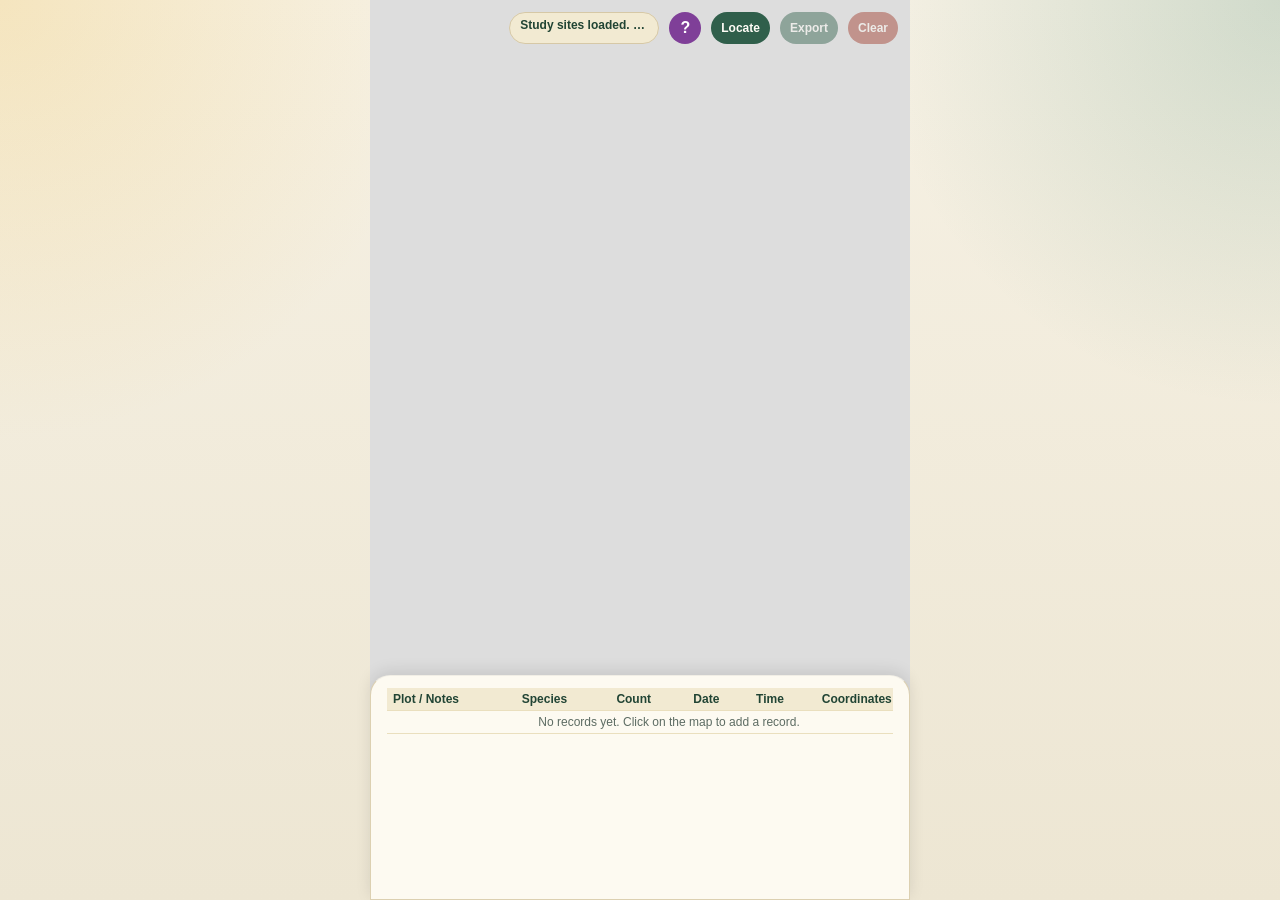
<file: slt/index.html>
<!DOCTYPE html>
<html lang="zh-Hant">
<head>
  <meta charset="UTF-8">
  <meta name="viewport" content="width=device-width, initial-scale=1.0, maximum-scale=1.0, user-scalable=no">
  <title>HKAviMapper-SLT</title>
  <link rel="stylesheet" href="../assets/leaflet/leaflet.css">
  <link rel="stylesheet" href="../common/styles.css">
</head>
<body>
  <main class="page">
    <section class="map-card">
      <div class="map-overlay">
        <div class="overlay-group">
        </div>
        <div class="overlay-group overlay-actions">
          <div class="status" id="statusText">Marker not created</div>
          <button id="helpBtn" type="button" style="border-radius: 50%; padding: 8px 12px; font-weight: bold; background: #7f3f98; color: white; border: none;">?</button>
          <button id="locateBtn" type="button">Locate</button>
          <button id="exportBtn" type="button">Export</button>
          <button id="clearAllBtn" type="button" class="danger">Clear</button>
          <div class="count mobile-count" id="recordCount" style="display: none">0 records</div>
        </div>
      </div>
      <div id="map" aria-label="Satellite Map"></div>
    </section>

    <section class="table-card">
      <div class="table-wrap">
        <table>
          <thead>
            <tr>
              <th>Plot / Notes</th>
              <th>Species</th>
              <th>Count</th>
              <th>Date</th>
              <th>Time</th>
              <th>Coordinates</th>
              <th>Remarks</th>
              <th>Actions</th>
            </tr>
          </thead>
          <tbody id="recordsBody">
            <tr class="empty-row">
              <td colspan="6">No records yet. Click on the map to add a record.</td>
            </tr>
          </tbody>
        </table>
        
      </div>
    </section>
  </main>
<datalist id="hk-birds">
<option value="Lesser Whistling Duck">
<option value="Greylag Goose">
<option value="Taiga Bean Goose">
<option value="Tundra Bean Goose">
<option value="Greater White-fronted Goose">
<option value="Lesser White-fronted Goose">
<option value="Whooper Swan">
<option value="Common Shelduck">
<option value="Ruddy Shelduck">
<option value="Mandarin Duck">
<option value="Cotton Pygmy Goose">
<option value="Baikal Teal">
<option value="Garganey">
<option value="Northern Shoveler">
<option value="Gadwall">
<option value="Falcated Duck">
<option value="Eurasian Wigeon">
<option value="American Wigeon">
<option value="Philippine Duck">
<option value="Indian Spot-billed Duck">
<option value="Chinese Spot-billed Duck">
<option value="Mallard">
<option value="Northern Pintail">
<option value="Eurasian Teal">
<option value="Green-winged Teal">
<option value="Red-crested Pochard">
<option value="Common Pochard">
<option value="Baer's Pochard">
<option value="Ferruginous Duck">
<option value="Tufted Duck">
<option value="Greater Scaup">
<option value="Velvet Scoter">
<option value="Black Scoter">
<option value="Common Goldeneye">
<option value="Smew">
<option value="Red-breasted Merganser">
<option value="Scaly-sided Merganser">
<option value="Chinese Bamboo Partridge">
<option value="Chinese Francolin">
<option value="Japanese Quail">
<option value="Grey Nightjar">
<option value="Savanna Nightjar">
<option value="Himalayan Swiftlet">
<option value="White-throated Needletail">
<option value="Silver-backed Needletail">
<option value="Brown-backed Needletail">
<option value="Common Swift">
<option value="Pacific Swift">
<option value="House Swift">
<option value="Greater Coucal">
<option value="Lesser Coucal">
<option value="Chestnut-winged Cuckoo">
<option value="Jacobin Cuckoo">
<option value="Asian Koel">
<option value="Plaintive Cuckoo">
<option value="Square-tailed Drongo-Cuckoo">
<option value="Large Hawk-Cuckoo">
<option value="Northern Hawk-Cuckoo">
<option value="Hodgson's Hawk-Cuckoo">
<option value="Lesser Cuckoo">
<option value="Indian Cuckoo">
<option value="Oriental Cuckoo">
<option value="Common Cuckoo">
<option value="Rock Dove">
<option value="Oriental Turtle Dove">
<option value="Eurasian Collared Dove">
<option value="Red Collared Dove">
<option value="Spotted Dove">
<option value="Barred Cuckoo-Dove">
<option value="Common Emerald Dove">
<option value="Orange-breasted Green Pigeon">
<option value="Thick-billed Green Pigeon">
<option value="Wedge-tailed Green Pigeon">
<option value="White-bellied Green Pigeon">
<option value="Ryukyu Green Pigeon">
<option value="Western Water Rail">
<option value="Eastern Water Rail">
<option value="Slaty-breasted Rail">
<option value="Common Moorhen">
<option value="Eurasian Coot">
<option value="Grey-headed Swamphen">
<option value="Ruddy-breasted Crake">
<option value="Band-bellied Crake">
<option value="Brown Crake">
<option value="Baillon's Crake">
<option value="Slaty-legged Crake">
<option value="White-browed Crake">
<option value="Watercock">
<option value="White-breasted Waterhen">
<option value="Siberian Crane">
<option value="Common Crane">
<option value="Hooded Crane">
<option value="Little Grebe">
<option value="Great Crested Grebe">
<option value="Horned Grebe">
<option value="Black-necked Grebe">
<option value="Yellow-legged Buttonquail">
<option value="Barred Buttonquail">
<option value="Great Stone-Curlew">
<option value="Eurasian Oystercatcher">
<option value="Black-winged Stilt">
<option value="Pied Avocet">
<option value="Grey Plover">
<option value="European Golden Plover">
<option value="Pacific Golden Plover">
<option value="Common Ringed Plover">
<option value="Little Ringed Plover">
<option value="Long-billed Plover">
<option value="Northern Lapwing">
<option value="Grey-headed Lapwing">
<option value="Oriental Plover">
<option value="Tibetan Sand Plover">
<option value="Siberian Sand Plover">
<option value="Greater Sand Plover">
<option value="Kentish Plover">
<option value="White-faced Plover">
<option value="Greater Painted-snipe">
<option value="Pheasant-tailed Jacana">
<option value="Eurasian Whimbrel">
<option value="Little Curlew">
<option value="Far Eastern Curlew">
<option value="Eurasian Curlew">
<option value="Bar-tailed Godwit">
<option value="Black-tailed Godwit">
<option value="Asian Dowitcher">
<option value="Long-billed Dowitcher">
<option value="Eurasian Woodcock">
<option value="Swinhoe's Snipe">
<option value="Pintail Snipe">
<option value="Latham's Snipe">
<option value="Common Snipe">
<option value="Red Phalarope">
<option value="Red-necked Phalarope">
<option value="Terek Sandpiper">
<option value="Common Sandpiper">
<option value="Green Sandpiper">
<option value="Grey-tailed Tattler">
<option value="Marsh Sandpiper">
<option value="Wood Sandpiper">
<option value="Common Redshank">
<option value="Lesser Yellowlegs">
<option value="Nordmann's Greenshank">
<option value="Spotted Redshank">
<option value="Common Greenshank">
<option value="Ruddy Turnstone">
<option value="Great Knot">
<option value="Red Knot">
<option value="Ruff">
<option value="Broad-billed Sandpiper">
<option value="Sharp-tailed Sandpiper">
<option value="Curlew Sandpiper">
<option value="Temminck's Stint">
<option value="Long-toed Stint">
<option value="Red-necked Stint">
<option value="Spoon-billed Sandpiper">
<option value="Buff-breasted Sandpiper">
<option value="Sanderling">
<option value="Dunlin">
<option value="Little Stint">
<option value="Pectoral Sandpiper">
<option value="Small Pratincole">
<option value="Oriental Pratincole">
<option value="Brown Noddy">
<option value="Black Noddy">
<option value="Aleutian Tern">
<option value="Sooty Tern">
<option value="Bridled Tern">
<option value="Little Tern">
<option value="Gull-billed Tern">
<option value="Caspian Tern">
<option value="Whiskered Tern">
<option value="White-winged Tern">
<option value="Common Tern">
<option value="Black-naped Tern">
<option value="Roseate Tern">
<option value="Greater Crested Tern">
<option value="Little Gull">
<option value="Black-legged Kittiwake">
<option value="Saunders's Gull">
<option value="Slender-billed Gull">
<option value="Black-headed Gull">
<option value="Brown-headed Gull">
<option value="Franklin's Gull">
<option value="Pallas's Gull">
<option value="Relict Gull">
<option value="Black-tailed Gull">
<option value="Common Gull">
<option value="Short-billed Gull">
<option value="Ring-billed Gull">
<option value="Vega Gull">
<option value="Mongolian Gull">
<option value="Glaucous Gull">
<option value="Lesser Black-backed Gull">
<option value="Glaucous-winged Gull">
<option value="Slaty-backed Gull">
<option value="Long-tailed Jaeger">
<option value="Parasitic Jaeger">
<option value="Pomarine Jaeger">
<option value="Ancient Murrelet">
<option value="Japanese Murrelet">
<option value="White-tailed Tropicbird">
<option value="Red-throated Loon">
<option value="Pacific Loon">
<option value="Yellow-billed Loon">
<option value="Swinhoe's Storm Petrel">
<option value="Herald Petrel">
<option value="Streaked Shearwater">
<option value="Wedge-tailed Shearwater">
<option value="Short-tailed Shearwater">
<option value="Flesh-footed Shearwater">
<option value="Bulwer's Petrel">
<option value="Black Stork">
<option value="Oriental Stork">
<option value="Lesser Frigatebird">
<option value="Great Frigatebird">
<option value="Christmas Frigatebird">
<option value="Red-footed Booby">
<option value="Brown Booby">
<option value="Masked Booby">
<option value="Japanese Cormorant">
<option value="Great Cormorant">
<option value="Black-headed Ibis">
<option value="Glossy Ibis">
<option value="Eurasian Spoonbill">
<option value="Black-faced Spoonbill">
<option value="Eurasian Bittern">
<option value="Black Bittern">
<option value="Cinnamon Bittern">
<option value="Von Schrenck's Bittern">
<option value="Yellow Bittern">
<option value="Black-crowned Night Heron">
<option value="Malayan Night Heron">
<option value="Japanese Night Heron">
<option value="Pacific Reef Heron">
<option value="Chinese Egret">
<option value="Little Egret">
<option value="Little Heron">
<option value="Chinese Pond Heron">
<option value="Javan Pond Heron">
<option value="Great Egret">
<option value="Intermediate Egret">
<option value="Eastern Cattle Egret">
<option value="Grey Heron">
<option value="Purple Heron">
<option value="Dalmatian Pelican">
<option value="Osprey">
<option value="Black-winged Kite">
<option value="Crested Honey Buzzard">
<option value="Black Baza">
<option value="Cinereous Vulture">
<option value="Crested Serpent Eagle">
<option value="Short-toed Snake Eagle">
<option value="Mountain Hawk-Eagle">
<option value="Black Eagle">
<option value="Greater Spotted Eagle">
<option value="Booted Eagle">
<option value="Steppe Eagle">
<option value="Eastern Imperial Eagle">
<option value="Bonelli's Eagle">
<option value="Crested Goshawk">
<option value="Shikra">
<option value="Chinese Sparrowhawk">
<option value="Japanese Sparrowhawk">
<option value="Besra">
<option value="Eurasian Sparrowhawk">
<option value="Eurasian Goshawk">
<option value="Western Marsh Harrier ">
<option value="Eastern Marsh Harrier">
<option value="Hen Harrier">
<option value="Pied Harrier">
<option value="Black Kite">
<option value="Brahminy Kite">
<option value="White-bellied Sea Eagle">
<option value="Grey-faced Buzzard">
<option value="Eastern Buzzard">
<option value="Eastern Grass Owl">
<option value="Northern Boobook">
<option value="Collared Owlet">
<option value="Asian Barred Owlet">
<option value="Mountain Scops Owl">
<option value="Oriental Scops Owl">
<option value="Collared Scops Owl">
<option value="Short-eared Owl">
<option value="Eurasian Eagle-Owl">
<option value="Brown Fish Owl">
<option value="Brown Wood Owl">
<option value="Eurasian Hoopoe">
<option value="European Roller">
<option value="Oriental Dollarbird">
<option value="Ruddy Kingfisher">
<option value="White-throated Kingfisher">
<option value="Black-capped Kingfisher">
<option value="Collared Kingfisher">
<option value="Common Kingfisher">
<option value="Black-backed Dwarf Kingfisher">
<option value="Crested Kingfisher">
<option value="Pied Kingfisher">
<option value="Blue-tailed Bee-eater">
<option value="Blue-throated Bee-eater">
<option value="Great Barbet">
<option value="Chinese Barbet">
<option value="Eurasian Wryneck">
<option value="Speckled Piculet">
<option value="Rufous-bellied Woodpecker">
<option value="Grey-headed Woodpecker">
<option value="Bay Woodpecker">
<option value="Rufous Woodpecker">
<option value="Common Kestrel">
<option value="Amur Falcon">
<option value="Eurasian Hobby">
<option value="Peregrine Falcon">
<option value="Yellow-crested Cockatoo">
<option value="Alexandrine Parakeet">
<option value="Rose-ringed Parakeet">
<option value="Blue-winged Pitta">
<option value="Fairy Pitta">
<option value="Ashy Woodswallow">
<option value="Grey-chinned Minivet">
<option value="Scarlet Minivet">
<option value="Ashy Minivet">
<option value="Ryukyu Minivet">
<option value="Swinhoe's Minivet">
<option value="Rosy Minivet">
<option value="Oriental Cuckooshrike">
<option value="Black-winged Cuckooshrike">
<option value="White-bellied Erpornis">
<option value="Silver Oriole">
<option value="Black-naped Oriole">
<option value="Crow-billed Drongo">
<option value="Hair-crested Drongo">
<option value="Ashy Drongo">
<option value="Black Drongo">
<option value="Black-naped Monarch">
<option value="Amur Paradise Flycatcher">
<option value="Japanese Paradise Flycatcher">
<option value="Chinese Grey Shrike">
<option value="Tiger Shrike">
<option value="Red-backed Shrike">
<option value="Brown Shrike">
<option value="Bull-headed Shrike">
<option value="Long-tailed Shrike">
<option value="Grey-backed Shrike">
<option value="Eurasian Jay">
<option value="Azure-winged Magpie">
<option value="Red-billed Blue Magpie">
<option value="Indochinese Green Magpie">
<option value="Grey Treepie">
<option value="Oriental Magpie">
<option value="Daurian Jackdaw">
<option value="House Crow">
<option value="Rook">
<option value="Carrion Crow">
<option value="Collared Crow">
<option value="Large-billed Crow">
<option value="Japanese Waxwing">
<option value="Grey-headed Canary-flycatcher">
<option value="Fire-capped Tit">
<option value="Yellow-bellied Tit">
<option value="Varied Tit">
<option value="Cinereous Tit">
<option value="Yellow-cheeked Tit">
<option value="Chinese Penduline Tit">
<option value="Oriental Skylark">
<option value="Eurasian Skylark">
<option value="Mongolian Short-toed Lark">
<option value="Asian Short-toed Lark">
<option value="Chestnut Bulbul">
<option value="Mountain Bulbul">
<option value="Brown-eared Bulbul">
<option value="Black Bulbul">
<option value="Chinese Bulbul">
<option value="Red-whiskered Bulbul">
<option value="Sooty-headed Bulbul">
<option value="Grey-throated Martin">
<option value="Sand Martin">
<option value="Pacific Swallow">
<option value="Barn Swallow">
<option value="Siberian House Martin">
<option value="Asian House Martin">
<option value="Eastern Red-rumped Swallow">
<option value="Pygmy Wren-babbler">
<option value="Rufous-faced Warbler">
<option value="Mountain Tailorbird">
<option value="Manchurian Bush Warbler">
<option value="Brown-flanked Bush Warbler">
<option value="Asian Stubtail">
<option value="Pale-footed Bush Warbler">
<option value="Black-throated Bushtit">
<option value="Wood Warbler">
<option value="Hume's Leaf Warbler">
<option value="Yellow-browed Warbler">
<option value="Chinese Leaf Warbler">
<option value="Pallas's Leaf Warbler">
<option value="Yellow-streaked Warbler">
<option value="Radde's Warbler">
<option value="Tickell's Leaf Warbler">
<option value="Dusky Warbler">
<option value="Buff-throated Warbler">
<option value="Willow Warbler">
<option value="Common Chiffchaff">
<option value="Eastern Crowned Warbler">
<option value="Ijima's Leaf Warbler">
<option value="White-spectacled Warbler">
<option value="Grey-crowned Warbler">
<option value="Bianchi's Warbler">
<option value="Alström's Warbler">
<option value="Martens's Warbler">
<option value="Two-barred Warbler">
<option value="Greenish Warbler">
<option value="Emei Leaf Warbler ">
<option value="Sakhalin Leaf Warbler">
<option value="Pale-legged Leaf Warbler">
<option value="Japanese Leaf Warbler">
<option value="Arctic Warbler">
<option value="Chestnut-crowned Warbler">
<option value="Sulphur-breasted Warbler">
<option value="Hartert's Leaf Warbler">
<option value="Kloss's Leaf Warbler">
<option value="Oriental Reed Warbler">
<option value="Black-browed Reed Warbler">
<option value="Blunt-winged Warbler">
<option value="Manchurian Reed Warbler">
<option value="Paddyfield Warbler">
<option value="Blyth's Reed Warbler">
<option value="Thick-billed Warbler">
<option value="Booted Warbler">
<option value="Sykes's Warbler">
<option value="Marsh Grassbird">
<option value="Pallas's Grasshopper Warbler">
<option value="Middendorff's Grasshopper Warbler">
<option value="Styan's Grasshopper Warbler">
<option value="Lanceolated Warbler">
<option value="Brown Bush Warbler">
<option value="Chinese Bush Warbler">
<option value="Baikal Bush Warbler">
<option value="Russet Bush Warbler">
<option value="Zitting Cisticola">
<option value="Golden-headed Cisticola">
<option value="Yellow-bellied Prinia">
<option value="Plain Prinia">
<option value="Common Tailorbird">
<option value="Lesser Whitethroat">
<option value="Vinous-throated Parrotbill">
<option value="Indochinese Yuhina">
<option value="Black-chinned Yuhina">
<option value="Chestnut-flanked White-eye">
<option value="Swinhoe's White-eye">
<option value="Rufous-capped Babbler">
<option value="Streak-breasted Scimitar Babbler">
<option value="Chinese Grassbird">
<option value="Huet's Fulvetta">
<option value="Blue-winged Minla">
<option value="Red-billed Leiothrix">
<option value="Silver-eared Mesia">
<option value="Chinese Hwamei">
<option value="Black-throated Laughingthrush">
<option value="White-browed Laughingthrush">
<option value="Masked Laughingthrush">
<option value="Greater Necklaced Laughingthrush">
<option value="Chinese Babax">
<option value="Goldcrest">
<option value="Velvet-fronted Nuthatch">
<option value="Great Myna">
<option value="Crested Myna">
<option value="Common Myna">
<option value="Red-billed Starling">
<option value="White-cheeked Starling">
<option value="Black-collared Starling">
<option value="Daurian Starling">
<option value="Chestnut-cheeked Starling">
<option value="White-shouldered Starling">
<option value="Chestnut-tailed Starling">
<option value="Rosy Starling">
<option value="Common Starling">
<option value="White's Thrush">
<option value="Siberian Thrush">
<option value="Orange-headed Thrush">
<option value="Chinese Thrush">
<option value="Chinese Blackbird">
<option value="Japanese Thrush">
<option value="Grey-backed Thrush">
<option value="Eyebrowed Thrush">
<option value="Pale Thrush">
<option value="Brown-headed Thrush">
<option value="Red-throated Thrush">
<option value="Dusky Thrush">
<option value="Naumann's Thrush">
<option value="Oriental Magpie-Robin">
<option value="White-rumped Shama">
<option value="Grey-streaked Flycatcher">
<option value="Dark-sided Flycatcher">
<option value="Ferruginous Flycatcher">
<option value="Brown-breasted Flycatcher">
<option value="Asian Brown Flycatcher">
<option value="Fujian Niltava">
<option value="Small Niltava">
<option value="Blue-and-white Flycatcher">
<option value="Zappey's Flycatcher">
<option value="Verditer Flycatcher">
<option value="Chinese Blue Flycatcher">
<option value="Hainan Blue Flycatcher">
<option value="Brown-chested Jungle Flycatcher">
<option value="Hill Blue Flycatcher">
<option value="Bluethroat">
<option value="White-tailed Robin">
<option value="Siberian Rubythroat">
<option value="Slaty-backed Forktail">
<option value="Blue Whistling Thrush">
<option value="Lesser Shortwing">
<option value="Siberian Blue Robin">
<option value="Japanese Robin">
<option value="Rufous-tailed Robin">
<option value="Yellow-rumped Flycatcher">
<option value="Green-backed Flycatcher">
<option value="Narcissus Flycatcher">
<option value="Ryukyu Flycatcher">
<option value="Mugimaki Flycatcher">
<option value="Slaty-backed Flycatcher">
<option value="Rufous-gorgeted Flycatcher">
<option value="Ultramarine Flycatcher">
<option value="Red-breasted Flycatcher">
<option value="Red-throated Flycatcher">
<option value="Red-flanked Bluetail">
<option value="Plumbeous Water Redstart">
<option value="Black Redstart">
<option value="Daurian Redstart">
<option value="Hodgson's Redstart">
<option value="White-throated Rock Thrush">
<option value="Chestnut-bellied Rock Thrush">
<option value="Blue Rock Thrush">
<option value="Grey Bush Chat">
<option value="Amur Stonechat">
<option value="Pied Wheatear">
<option value="Orange-bellied Leafbird">
<option value="Plain Flowerpecker">
<option value="Fire-breasted Flowerpecker">
<option value="Scarlet-backed Flowerpecker">
<option value="Ornate Sunbird">
<option value="Mrs. Gould's Sunbird">
<option value="Fork-tailed Sunbird">
<option value="Russet Sparrow">
<option value="Eurasian Tree Sparrow">
<option value="House Sparrow">
<option value="Baya Weaver">
<option value="Scaly-breasted Munia">
<option value="White-rumped Munia">
<option value="Chestnut Munia">
<option value="Forest Wagtail">
<option value="Western Yellow Wagtail">
<option value="Eastern Yellow Wagtail">
<option value="Citrine Wagtail">
<option value="Grey Wagtail">
<option value="White Wagtail">
<option value="Richard's Pipit">
<option value="Blyth's Pipit">
<option value="Tree Pipit">
<option value="Olive-backed Pipit">
<option value="Pechora Pipit">
<option value="Rosy Pipit">
<option value="Red-throated Pipit">
<option value="Siberian Pipit">
<option value="Water Pipit">
<option value="Upland Pipit">
<option value="Brambling">
<option value="Hawfinch">
<option value="Chinese Grosbeak">
<option value="Japanese Grosbeak">
<option value="Common Rosefinch">
<option value="Oriental Greenfinch">
<option value="Eurasian Siskin">
<option value="Lapland Longspur">
<option value="Crested Bunting">
<option value="Slaty Bunting">
<option value="Pine Bunting">
<option value="Ortolan Bunting">
<option value="Tristram's Bunting">
<option value="Chestnut-eared Bunting">
<option value="Little Bunting">
<option value="Yellow-browed Bunting">
<option value="Rustic Bunting">
<option value="Yellow-throated Bunting">
<option value="Yellow-breasted Bunting">
<option value="Chestnut Bunting">
<option value="Black-headed Bunting">
<option value="Red-headed Bunting">
<option value="Japanese Yellow Bunting">
<option value="Black-faced Bunting">
<option value="Pallas's Reed Bunting">
<option value="Japanese Reed Bunting">
<option value="Common Reed Bunting">
        </datalist>
<div id="manual-modal" class="modal hidden">
    <div class="modal-content" style="max-width: 500px; max-height: 85vh; overflow-y: auto;">
        <div style="display: flex; justify-content: space-between; align-items: center; border-bottom: 2px solid #eee; padding-bottom: 10px; margin-bottom: 15px;">
            <h2 style="margin: 0; color: #7f3f98;">User Manual</h2>
            <button id="closeManualBtn" class="danger" style="padding: 8px 16px; border-radius: 6px; border: none; font-weight: bold;">Close</button>
        </div>
        
        <div style="line-height: 1.6; font-size: 15px; color: #333;">
            <h3 style="margin-top: 0;">📍 1. Setting Your Location</h3>
            <ul style="padding-left: 20px; margin-bottom: 15px;">
                <li>Tap <strong>Locate</strong> at the top to jump to your current GPS position.</li>
                <li>Tap anywhere on the map to drop a new pin and start a checklist.</li>
            </ul>

            <h3>📝 2. Adding Records</h3>
            <ul style="padding-left: 20px; margin-bottom: 15px;">
                <li>When you drop a pin, a checklist form opens.</li>
                <li>Fill in the <strong>Plot No.</strong> and <strong>Plot Notes</strong> at the top.</li>
                <li>Type the <strong>Species</strong>, <strong>Count</strong>, and <strong>Remarks</strong>.</li>
                <li>Tap <strong>+ Add Species</strong> to continue adding birds to the same location.</li>
                <li>Tap <strong>Save</strong> when finished. <em>(Duplicates are merged automatically!)</em></li>
            </ul>

            <h3>✏️ 3. Editing & Deleting</h3>
            <ul style="padding-left: 20px; margin-bottom: 15px;">
                <li><strong>On the Map:</strong> Tap any saved pin to view and edit the checklist.</li>
                <li><strong>In the Table:</strong> Use the <strong>+</strong> and <strong>-</strong> buttons to quickly adjust counts, or tap Edit/Delete.</li>
            </ul>

            <h3 style="color: #d94f3d;">💾 4. Exporting Data (CRITICAL)</h3>
            <ul style="padding-left: 20px; margin-bottom: 15px;">
                <li>Data is saved to your phone's offline memory.</li>
                <li>At the end of your survey, you MUST tap <strong>Export</strong> to download your Excel file.</li>
                <li>Once exported safely, tap <strong>Clear</strong> to wipe the map for your next survey.</li>
            </ul>
        </div>
        <div style="margin-top: 25px; padding-top: 15px; border-top: 1px solid #eee; text-align: center; font-size: 12px; color: #888; line-height: 1.5;">
            <strong>Last updated: 202604</strong><br>
            Credits: Based on original source code by <a href="https://github.com/RedbirdTaiwan" target="_blank" style="color: #7f3f98; text-decoration: underline;">Redbird Taiwan</a>.<br>
          App customized to facilitate bird surveys in Hong Kong.
        </div>
    </div>
</div>

  
  <script src="../assets/leaflet/leaflet.js"></script>
  <script src="../assets/xlsx/xlsx.full.min.js"></script>
  <script src="../common/orthophoto-manifest.js"></script>
  <script src="studysites.kml.js"></script>
  <script src="../common/app.js"></script>
  <script>
    if ('serviceWorker' in navigator) {
      window.addEventListener('load', () => {
        navigator.serviceWorker.register('sw.js')
          .then(registration => {
            console.log('Seabird Offline Map Cache activated successfully.');
          })
          .catch(err => {
            console.error('Offline Map Cache failed to activate.', err);
          });
      });
    }
  </script>
</body>
</html>
</file>
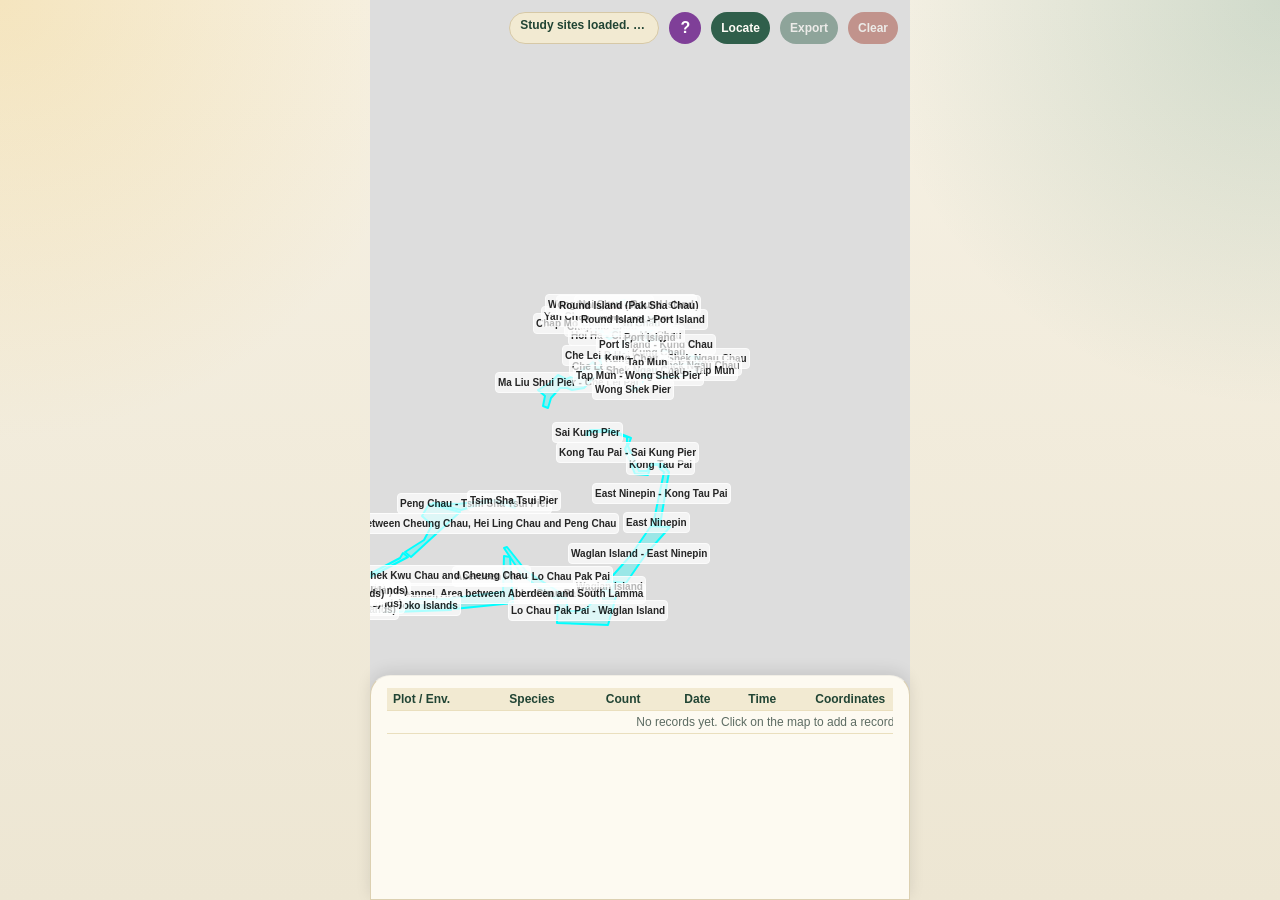
<file: tern/index.html>
<!DOCTYPE html>
<html lang="zh-Hant">
<head>
  <meta charset="UTF-8">
  <meta name="viewport" content="width=device-width, initial-scale=1.0, maximum-scale=1.0, user-scalable=no">
  <title>HKAviMapper-Tern Survey</title>
  <link rel="stylesheet" href="../assets/leaflet/leaflet.css">
  <link rel="stylesheet" href="styles.css">
</head>
<body>
  <main class="page">
    <section class="map-card">
      <div class="map-overlay">
        <div class="overlay-group">
        </div>
        <div class="overlay-group overlay-actions">
          <div class="status" id="statusText">Marker not created</div>
          <button id="helpBtn" type="button" style="border-radius: 50%; padding: 8px 12px; font-weight: bold; background: #7f3f98; color: white; border: none;">?</button>
          <button id="locateBtn" type="button">Locate</button>
          <button id="exportBtn" type="button">Export</button>
          <button id="clearAllBtn" type="button" class="danger">Clear</button>
          <div class="count mobile-count" id="recordCount" style="display: none">0 records</div>
        </div>
      </div>
      <div id="map" aria-label="Satellite Map"></div>
    </section>

    <section class="table-card">
      <div class="table-wrap">
        <table>
          <thead>
            <tr>
              <th>Plot / Env.</th> <th>Species</th>
              <th>Count</th>
              <th>Date</th>
              <th>Time</th>
              <th>Coordinates</th>
              <th>Remarks</th>
              <th>Actions</th>
            </tr>
          </thead>
          <tbody id="recordsBody">
            <tr class="empty-row">
              <td colspan="6">No records yet. Click on the map to add a record.</td>
            </tr>
          </tbody>
        </table>
        
      </div>
    </section>
  </main>
<datalist id="hk-birds">
<option value="Lesser Whistling Duck">
<option value="Greylag Goose">
<option value="Taiga Bean Goose">
<option value="Tundra Bean Goose">
<option value="Greater White-fronted Goose">
<option value="Lesser White-fronted Goose">
<option value="Whooper Swan">
<option value="Common Shelduck">
<option value="Ruddy Shelduck">
<option value="Mandarin Duck">
<option value="Cotton Pygmy Goose">
<option value="Baikal Teal">
<option value="Garganey">
<option value="Northern Shoveler">
<option value="Gadwall">
<option value="Falcated Duck">
<option value="Eurasian Wigeon">
<option value="American Wigeon">
<option value="Philippine Duck">
<option value="Indian Spot-billed Duck">
<option value="Chinese Spot-billed Duck">
<option value="Mallard">
<option value="Northern Pintail">
<option value="Eurasian Teal">
<option value="Green-winged Teal">
<option value="Red-crested Pochard">
<option value="Common Pochard">
<option value="Baer's Pochard">
<option value="Ferruginous Duck">
<option value="Tufted Duck">
<option value="Greater Scaup">
<option value="Velvet Scoter">
<option value="Black Scoter">
<option value="Common Goldeneye">
<option value="Smew">
<option value="Red-breasted Merganser">
<option value="Scaly-sided Merganser">
<option value="Chinese Bamboo Partridge">
<option value="Chinese Francolin">
<option value="Japanese Quail">
<option value="Grey Nightjar">
<option value="Savanna Nightjar">
<option value="Himalayan Swiftlet">
<option value="White-throated Needletail">
<option value="Silver-backed Needletail">
<option value="Brown-backed Needletail">
<option value="Common Swift">
<option value="Pacific Swift">
<option value="House Swift">
<option value="Greater Coucal">
<option value="Lesser Coucal">
<option value="Chestnut-winged Cuckoo">
<option value="Jacobin Cuckoo">
<option value="Asian Koel">
<option value="Plaintive Cuckoo">
<option value="Square-tailed Drongo-Cuckoo">
<option value="Large Hawk-Cuckoo">
<option value="Northern Hawk-Cuckoo">
<option value="Hodgson's Hawk-Cuckoo">
<option value="Lesser Cuckoo">
<option value="Indian Cuckoo">
<option value="Oriental Cuckoo">
<option value="Common Cuckoo">
<option value="Rock Dove">
<option value="Oriental Turtle Dove">
<option value="Eurasian Collared Dove">
<option value="Red Collared Dove">
<option value="Spotted Dove">
<option value="Barred Cuckoo-Dove">
<option value="Common Emerald Dove">
<option value="Orange-breasted Green Pigeon">
<option value="Thick-billed Green Pigeon">
<option value="Wedge-tailed Green Pigeon">
<option value="White-bellied Green Pigeon">
<option value="Ryukyu Green Pigeon">
<option value="Western Water Rail">
<option value="Eastern Water Rail">
<option value="Slaty-breasted Rail">
<option value="Common Moorhen">
<option value="Eurasian Coot">
<option value="Grey-headed Swamphen">
<option value="Ruddy-breasted Crake">
<option value="Band-bellied Crake">
<option value="Brown Crake">
<option value="Baillon's Crake">
<option value="Slaty-legged Crake">
<option value="White-browed Crake">
<option value="Watercock">
<option value="White-breasted Waterhen">
<option value="Siberian Crane">
<option value="Common Crane">
<option value="Hooded Crane">
<option value="Little Grebe">
<option value="Great Crested Grebe">
<option value="Horned Grebe">
<option value="Black-necked Grebe">
<option value="Yellow-legged Buttonquail">
<option value="Barred Buttonquail">
<option value="Great Stone-Curlew">
<option value="Eurasian Oystercatcher">
<option value="Black-winged Stilt">
<option value="Pied Avocet">
<option value="Grey Plover">
<option value="European Golden Plover">
<option value="Pacific Golden Plover">
<option value="Common Ringed Plover">
<option value="Little Ringed Plover">
<option value="Long-billed Plover">
<option value="Northern Lapwing">
<option value="Grey-headed Lapwing">
<option value="Oriental Plover">
<option value="Tibetan Sand Plover">
<option value="Siberian Sand Plover">
<option value="Greater Sand Plover">
<option value="Kentish Plover">
<option value="White-faced Plover">
<option value="Greater Painted-snipe">
<option value="Pheasant-tailed Jacana">
<option value="Eurasian Whimbrel">
<option value="Little Curlew">
<option value="Far Eastern Curlew">
<option value="Eurasian Curlew">
<option value="Bar-tailed Godwit">
<option value="Black-tailed Godwit">
<option value="Asian Dowitcher">
<option value="Long-billed Dowitcher">
<option value="Eurasian Woodcock">
<option value="Swinhoe's Snipe">
<option value="Pintail Snipe">
<option value="Latham's Snipe">
<option value="Common Snipe">
<option value="Red Phalarope">
<option value="Red-necked Phalarope">
<option value="Terek Sandpiper">
<option value="Common Sandpiper">
<option value="Green Sandpiper">
<option value="Grey-tailed Tattler">
<option value="Marsh Sandpiper">
<option value="Wood Sandpiper">
<option value="Common Redshank">
<option value="Lesser Yellowlegs">
<option value="Nordmann's Greenshank">
<option value="Spotted Redshank">
<option value="Common Greenshank">
<option value="Ruddy Turnstone">
<option value="Great Knot">
<option value="Red Knot">
<option value="Ruff">
<option value="Broad-billed Sandpiper">
<option value="Sharp-tailed Sandpiper">
<option value="Curlew Sandpiper">
<option value="Temminck's Stint">
<option value="Long-toed Stint">
<option value="Red-necked Stint">
<option value="Spoon-billed Sandpiper">
<option value="Buff-breasted Sandpiper">
<option value="Sanderling">
<option value="Dunlin">
<option value="Little Stint">
<option value="Pectoral Sandpiper">
<option value="Small Pratincole">
<option value="Oriental Pratincole">
<option value="Brown Noddy">
<option value="Black Noddy">
<option value="Aleutian Tern">
<option value="Sooty Tern">
<option value="Bridled Tern">
<option value="Little Tern">
<option value="Gull-billed Tern">
<option value="Caspian Tern">
<option value="Whiskered Tern">
<option value="White-winged Tern">
<option value="Common Tern">
<option value="Black-naped Tern">
<option value="Roseate Tern">
<option value="Greater Crested Tern">
<option value="Little Gull">
<option value="Black-legged Kittiwake">
<option value="Saunders's Gull">
<option value="Slender-billed Gull">
<option value="Black-headed Gull">
<option value="Brown-headed Gull">
<option value="Franklin's Gull">
<option value="Pallas's Gull">
<option value="Relict Gull">
<option value="Black-tailed Gull">
<option value="Common Gull">
<option value="Short-billed Gull">
<option value="Ring-billed Gull">
<option value="Vega Gull">
<option value="Mongolian Gull">
<option value="Glaucous Gull">
<option value="Lesser Black-backed Gull">
<option value="Glaucous-winged Gull">
<option value="Slaty-backed Gull">
<option value="Long-tailed Jaeger">
<option value="Parasitic Jaeger">
<option value="Pomarine Jaeger">
<option value="Ancient Murrelet">
<option value="Japanese Murrelet">
<option value="White-tailed Tropicbird">
<option value="Red-throated Loon">
<option value="Pacific Loon">
<option value="Yellow-billed Loon">
<option value="Swinhoe's Storm Petrel">
<option value="Herald Petrel">
<option value="Streaked Shearwater">
<option value="Wedge-tailed Shearwater">
<option value="Short-tailed Shearwater">
<option value="Flesh-footed Shearwater">
<option value="Bulwer's Petrel">
<option value="Black Stork">
<option value="Oriental Stork">
<option value="Lesser Frigatebird">
<option value="Great Frigatebird">
<option value="Christmas Frigatebird">
<option value="Red-footed Booby">
<option value="Brown Booby">
<option value="Masked Booby">
<option value="Japanese Cormorant">
<option value="Great Cormorant">
<option value="Black-headed Ibis">
<option value="Glossy Ibis">
<option value="Eurasian Spoonbill">
<option value="Black-faced Spoonbill">
<option value="Eurasian Bittern">
<option value="Black Bittern">
<option value="Cinnamon Bittern">
<option value="Von Schrenck's Bittern">
<option value="Yellow Bittern">
<option value="Black-crowned Night Heron">
<option value="Malayan Night Heron">
<option value="Japanese Night Heron">
<option value="Pacific Reef Heron">
<option value="Chinese Egret">
<option value="Little Egret">
<option value="Little Heron">
<option value="Chinese Pond Heron">
<option value="Javan Pond Heron">
<option value="Great Egret">
<option value="Intermediate Egret">
<option value="Eastern Cattle Egret">
<option value="Grey Heron">
<option value="Purple Heron">
<option value="Dalmatian Pelican">
<option value="Osprey">
<option value="Black-winged Kite">
<option value="Crested Honey Buzzard">
<option value="Black Baza">
<option value="Cinereous Vulture">
<option value="Crested Serpent Eagle">
<option value="Short-toed Snake Eagle">
<option value="Mountain Hawk-Eagle">
<option value="Black Eagle">
<option value="Greater Spotted Eagle">
<option value="Booted Eagle">
<option value="Steppe Eagle">
<option value="Eastern Imperial Eagle">
<option value="Bonelli's Eagle">
<option value="Crested Goshawk">
<option value="Shikra">
<option value="Chinese Sparrowhawk">
<option value="Japanese Sparrowhawk">
<option value="Besra">
<option value="Eurasian Sparrowhawk">
<option value="Eurasian Goshawk">
<option value="Western Marsh Harrier ">
<option value="Eastern Marsh Harrier">
<option value="Hen Harrier">
<option value="Pied Harrier">
<option value="Black Kite">
<option value="Brahminy Kite">
<option value="White-bellied Sea Eagle">
<option value="Grey-faced Buzzard">
<option value="Eastern Buzzard">
<option value="Eastern Grass Owl">
<option value="Northern Boobook">
<option value="Collared Owlet">
<option value="Asian Barred Owlet">
<option value="Mountain Scops Owl">
<option value="Oriental Scops Owl">
<option value="Collared Scops Owl">
<option value="Short-eared Owl">
<option value="Eurasian Eagle-Owl">
<option value="Brown Fish Owl">
<option value="Brown Wood Owl">
<option value="Eurasian Hoopoe">
<option value="European Roller">
<option value="Oriental Dollarbird">
<option value="Ruddy Kingfisher">
<option value="White-throated Kingfisher">
<option value="Black-capped Kingfisher">
<option value="Collared Kingfisher">
<option value="Common Kingfisher">
<option value="Black-backed Dwarf Kingfisher">
<option value="Crested Kingfisher">
<option value="Pied Kingfisher">
<option value="Blue-tailed Bee-eater">
<option value="Blue-throated Bee-eater">
<option value="Great Barbet">
<option value="Chinese Barbet">
<option value="Eurasian Wryneck">
<option value="Speckled Piculet">
<option value="Rufous-bellied Woodpecker">
<option value="Grey-headed Woodpecker">
<option value="Bay Woodpecker">
<option value="Rufous Woodpecker">
<option value="Common Kestrel">
<option value="Amur Falcon">
<option value="Eurasian Hobby">
<option value="Peregrine Falcon">
<option value="Yellow-crested Cockatoo">
<option value="Alexandrine Parakeet">
<option value="Rose-ringed Parakeet">
<option value="Blue-winged Pitta">
<option value="Fairy Pitta">
<option value="Ashy Woodswallow">
<option value="Grey-chinned Minivet">
<option value="Scarlet Minivet">
<option value="Ashy Minivet">
<option value="Ryukyu Minivet">
<option value="Swinhoe's Minivet">
<option value="Rosy Minivet">
<option value="Oriental Cuckooshrike">
<option value="Black-winged Cuckooshrike">
<option value="White-bellied Erpornis">
<option value="Silver Oriole">
<option value="Black-naped Oriole">
<option value="Crow-billed Drongo">
<option value="Hair-crested Drongo">
<option value="Ashy Drongo">
<option value="Black Drongo">
<option value="Black-naped Monarch">
<option value="Amur Paradise Flycatcher">
<option value="Japanese Paradise Flycatcher">
<option value="Chinese Grey Shrike">
<option value="Tiger Shrike">
<option value="Red-backed Shrike">
<option value="Brown Shrike">
<option value="Bull-headed Shrike">
<option value="Long-tailed Shrike">
<option value="Grey-backed Shrike">
<option value="Eurasian Jay">
<option value="Azure-winged Magpie">
<option value="Red-billed Blue Magpie">
<option value="Indochinese Green Magpie">
<option value="Grey Treepie">
<option value="Oriental Magpie">
<option value="Daurian Jackdaw">
<option value="House Crow">
<option value="Rook">
<option value="Carrion Crow">
<option value="Collared Crow">
<option value="Large-billed Crow">
<option value="Japanese Waxwing">
<option value="Grey-headed Canary-flycatcher">
<option value="Fire-capped Tit">
<option value="Yellow-bellied Tit">
<option value="Varied Tit">
<option value="Cinereous Tit">
<option value="Yellow-cheeked Tit">
<option value="Chinese Penduline Tit">
<option value="Oriental Skylark">
<option value="Eurasian Skylark">
<option value="Mongolian Short-toed Lark">
<option value="Asian Short-toed Lark">
<option value="Chestnut Bulbul">
<option value="Mountain Bulbul">
<option value="Brown-eared Bulbul">
<option value="Black Bulbul">
<option value="Chinese Bulbul">
<option value="Red-whiskered Bulbul">
<option value="Sooty-headed Bulbul">
<option value="Grey-throated Martin">
<option value="Sand Martin">
<option value="Pacific Swallow">
<option value="Barn Swallow">
<option value="Siberian House Martin">
<option value="Asian House Martin">
<option value="Eastern Red-rumped Swallow">
<option value="Pygmy Wren-babbler">
<option value="Rufous-faced Warbler">
<option value="Mountain Tailorbird">
<option value="Manchurian Bush Warbler">
<option value="Brown-flanked Bush Warbler">
<option value="Asian Stubtail">
<option value="Pale-footed Bush Warbler">
<option value="Black-throated Bushtit">
<option value="Wood Warbler">
<option value="Hume's Leaf Warbler">
<option value="Yellow-browed Warbler">
<option value="Chinese Leaf Warbler">
<option value="Pallas's Leaf Warbler">
<option value="Yellow-streaked Warbler">
<option value="Radde's Warbler">
<option value="Tickell's Leaf Warbler">
<option value="Dusky Warbler">
<option value="Buff-throated Warbler">
<option value="Willow Warbler">
<option value="Common Chiffchaff">
<option value="Eastern Crowned Warbler">
<option value="Ijima's Leaf Warbler">
<option value="White-spectacled Warbler">
<option value="Grey-crowned Warbler">
<option value="Bianchi's Warbler">
<option value="Alström's Warbler">
<option value="Martens's Warbler">
<option value="Two-barred Warbler">
<option value="Greenish Warbler">
<option value="Emei Leaf Warbler ">
<option value="Sakhalin Leaf Warbler">
<option value="Pale-legged Leaf Warbler">
<option value="Japanese Leaf Warbler">
<option value="Arctic Warbler">
<option value="Chestnut-crowned Warbler">
<option value="Sulphur-breasted Warbler">
<option value="Hartert's Leaf Warbler">
<option value="Kloss's Leaf Warbler">
<option value="Oriental Reed Warbler">
<option value="Black-browed Reed Warbler">
<option value="Blunt-winged Warbler">
<option value="Manchurian Reed Warbler">
<option value="Paddyfield Warbler">
<option value="Blyth's Reed Warbler">
<option value="Thick-billed Warbler">
<option value="Booted Warbler">
<option value="Sykes's Warbler">
<option value="Marsh Grassbird">
<option value="Pallas's Grasshopper Warbler">
<option value="Middendorff's Grasshopper Warbler">
<option value="Styan's Grasshopper Warbler">
<option value="Lanceolated Warbler">
<option value="Brown Bush Warbler">
<option value="Chinese Bush Warbler">
<option value="Baikal Bush Warbler">
<option value="Russet Bush Warbler">
<option value="Zitting Cisticola">
<option value="Golden-headed Cisticola">
<option value="Yellow-bellied Prinia">
<option value="Plain Prinia">
<option value="Common Tailorbird">
<option value="Lesser Whitethroat">
<option value="Vinous-throated Parrotbill">
<option value="Indochinese Yuhina">
<option value="Black-chinned Yuhina">
<option value="Chestnut-flanked White-eye">
<option value="Swinhoe's White-eye">
<option value="Rufous-capped Babbler">
<option value="Streak-breasted Scimitar Babbler">
<option value="Chinese Grassbird">
<option value="Huet's Fulvetta">
<option value="Blue-winged Minla">
<option value="Red-billed Leiothrix">
<option value="Silver-eared Mesia">
<option value="Chinese Hwamei">
<option value="Black-throated Laughingthrush">
<option value="White-browed Laughingthrush">
<option value="Masked Laughingthrush">
<option value="Greater Necklaced Laughingthrush">
<option value="Chinese Babax">
<option value="Goldcrest">
<option value="Velvet-fronted Nuthatch">
<option value="Great Myna">
<option value="Crested Myna">
<option value="Common Myna">
<option value="Red-billed Starling">
<option value="White-cheeked Starling">
<option value="Black-collared Starling">
<option value="Daurian Starling">
<option value="Chestnut-cheeked Starling">
<option value="White-shouldered Starling">
<option value="Chestnut-tailed Starling">
<option value="Rosy Starling">
<option value="Common Starling">
<option value="White's Thrush">
<option value="Siberian Thrush">
<option value="Orange-headed Thrush">
<option value="Chinese Thrush">
<option value="Chinese Blackbird">
<option value="Japanese Thrush">
<option value="Grey-backed Thrush">
<option value="Eyebrowed Thrush">
<option value="Pale Thrush">
<option value="Brown-headed Thrush">
<option value="Red-throated Thrush">
<option value="Dusky Thrush">
<option value="Naumann's Thrush">
<option value="Oriental Magpie-Robin">
<option value="White-rumped Shama">
<option value="Grey-streaked Flycatcher">
<option value="Dark-sided Flycatcher">
<option value="Ferruginous Flycatcher">
<option value="Brown-breasted Flycatcher">
<option value="Asian Brown Flycatcher">
<option value="Fujian Niltava">
<option value="Small Niltava">
<option value="Blue-and-white Flycatcher">
<option value="Zappey's Flycatcher">
<option value="Verditer Flycatcher">
<option value="Chinese Blue Flycatcher">
<option value="Hainan Blue Flycatcher">
<option value="Brown-chested Jungle Flycatcher">
<option value="Hill Blue Flycatcher">
<option value="Bluethroat">
<option value="White-tailed Robin">
<option value="Siberian Rubythroat">
<option value="Slaty-backed Forktail">
<option value="Blue Whistling Thrush">
<option value="Lesser Shortwing">
<option value="Siberian Blue Robin">
<option value="Japanese Robin">
<option value="Rufous-tailed Robin">
<option value="Yellow-rumped Flycatcher">
<option value="Green-backed Flycatcher">
<option value="Narcissus Flycatcher">
<option value="Ryukyu Flycatcher">
<option value="Mugimaki Flycatcher">
<option value="Slaty-backed Flycatcher">
<option value="Rufous-gorgeted Flycatcher">
<option value="Ultramarine Flycatcher">
<option value="Red-breasted Flycatcher">
<option value="Red-throated Flycatcher">
<option value="Red-flanked Bluetail">
<option value="Plumbeous Water Redstart">
<option value="Black Redstart">
<option value="Daurian Redstart">
<option value="Hodgson's Redstart">
<option value="White-throated Rock Thrush">
<option value="Chestnut-bellied Rock Thrush">
<option value="Blue Rock Thrush">
<option value="Grey Bush Chat">
<option value="Amur Stonechat">
<option value="Pied Wheatear">
<option value="Orange-bellied Leafbird">
<option value="Plain Flowerpecker">
<option value="Fire-breasted Flowerpecker">
<option value="Scarlet-backed Flowerpecker">
<option value="Ornate Sunbird">
<option value="Mrs. Gould's Sunbird">
<option value="Fork-tailed Sunbird">
<option value="Russet Sparrow">
<option value="Eurasian Tree Sparrow">
<option value="House Sparrow">
<option value="Baya Weaver">
<option value="Scaly-breasted Munia">
<option value="White-rumped Munia">
<option value="Chestnut Munia">
<option value="Forest Wagtail">
<option value="Western Yellow Wagtail">
<option value="Eastern Yellow Wagtail">
<option value="Citrine Wagtail">
<option value="Grey Wagtail">
<option value="White Wagtail">
<option value="Richard's Pipit">
<option value="Blyth's Pipit">
<option value="Tree Pipit">
<option value="Olive-backed Pipit">
<option value="Pechora Pipit">
<option value="Rosy Pipit">
<option value="Red-throated Pipit">
<option value="Siberian Pipit">
<option value="Water Pipit">
<option value="Upland Pipit">
<option value="Brambling">
<option value="Hawfinch">
<option value="Chinese Grosbeak">
<option value="Japanese Grosbeak">
<option value="Common Rosefinch">
<option value="Oriental Greenfinch">
<option value="Eurasian Siskin">
<option value="Lapland Longspur">
<option value="Crested Bunting">
<option value="Slaty Bunting">
<option value="Pine Bunting">
<option value="Ortolan Bunting">
<option value="Tristram's Bunting">
<option value="Chestnut-eared Bunting">
<option value="Little Bunting">
<option value="Yellow-browed Bunting">
<option value="Rustic Bunting">
<option value="Yellow-throated Bunting">
<option value="Yellow-breasted Bunting">
<option value="Chestnut Bunting">
<option value="Black-headed Bunting">
<option value="Red-headed Bunting">
<option value="Japanese Yellow Bunting">
<option value="Black-faced Bunting">
<option value="Pallas's Reed Bunting">
<option value="Japanese Reed Bunting">
<option value="Common Reed Bunting">
        </datalist>
<div id="manual-modal" class="modal hidden">
    <div class="modal-content" style="max-width: 500px; max-height: 85vh; overflow-y: auto;">
        <div style="display: flex; justify-content: space-between; align-items: center; border-bottom: 2px solid #eee; padding-bottom: 10px; margin-bottom: 15px;">
            <h2 style="margin: 0; color: #7f3f98;">User Manual</h2>
            <button id="closeManualBtn" class="danger" style="padding: 8px 16px; border-radius: 6px; border: none; font-weight: bold;">Close</button>
        </div>
        
        <div style="line-height: 1.6; font-size: 15px; color: #333;">
            <h3 style="margin-top: 0;">📍 1. Setting Your Location</h3>
            <ul style="padding-left: 20px; margin-bottom: 15px;">
                <li>Tap <strong>Locate</strong> at the top to jump to your current GPS position.</li>
                <li>Tap anywhere on the map to drop a new pin and start a checklist.</li>
            </ul>

            <h3>📝 2. Adding Records</h3>
            <ul style="padding-left: 20px; margin-bottom: 15px;">
                <li>When you drop a pin, a checklist form opens.</li>
                <li>Fill in the <strong>Plot No.</strong> and <strong>Plot Notes</strong> at the top.</li>
                <li>Type the <strong>Species</strong>, <strong>Count</strong>, and <strong>Remarks</strong>.</li>
                <li>Tap <strong>+ Add Species</strong> to continue adding birds to the same location.</li>
                <li>Tap <strong>Save</strong> when finished. <em>(Duplicates are merged automatically!)</em></li>
            </ul>

            <h3>✏️ 3. Editing & Deleting</h3>
            <ul style="padding-left: 20px; margin-bottom: 15px;">
                <li><strong>On the Map:</strong> Tap any saved pin to view and edit the checklist.</li>
                <li><strong>In the Table:</strong> Use the <strong>+</strong> and <strong>-</strong> buttons to quickly adjust counts, or tap Edit/Delete.</li>
            </ul>

            <h3 style="color: #d94f3d;">💾 4. Exporting Data (CRITICAL)</h3>
            <ul style="padding-left: 20px; margin-bottom: 15px;">
                <li>Data is saved to your phone's offline memory.</li>
                <li>At the end of your survey, you MUST tap <strong>Export</strong> to download your Excel file.</li>
                <li>Once exported safely, tap <strong>Clear</strong> to wipe the map for your next survey.</li>
            </ul>
        </div>
        <div style="margin-top: 25px; padding-top: 15px; border-top: 1px solid #eee; text-align: center; font-size: 12px; color: #888; line-height: 1.5;">
            <strong>Last updated: 202604</strong><br>
            Credits: Based on original source code by <a href="https://github.com/RedbirdTaiwan" target="_blank" style="color: #7f3f98; text-decoration: underline;">Redbird Taiwan</a>.<br>
          App customized to facilitate bird surveys in Hong Kong.
        </div>
    </div>
</div>

  
  <script src="../assets/leaflet/leaflet.js"></script>
  <script src="../assets/xlsx/xlsx.full.min.js"></script>
  <script src="orthophoto-manifest.js"></script>
  <script src="studysites.kml.js"></script>
  <script src="app.js"></script>
  <script>
    if ('serviceWorker' in navigator) {
      window.addEventListener('load', () => {
        navigator.serviceWorker.register('sw.js')
          .then(registration => {
            console.log('Seabird Offline Map Cache activated successfully.');
          })
          .catch(err => {
            console.error('Offline Map Cache failed to activate.', err);
          });
      });
    }
  </script>

</body>
</html>
</file>
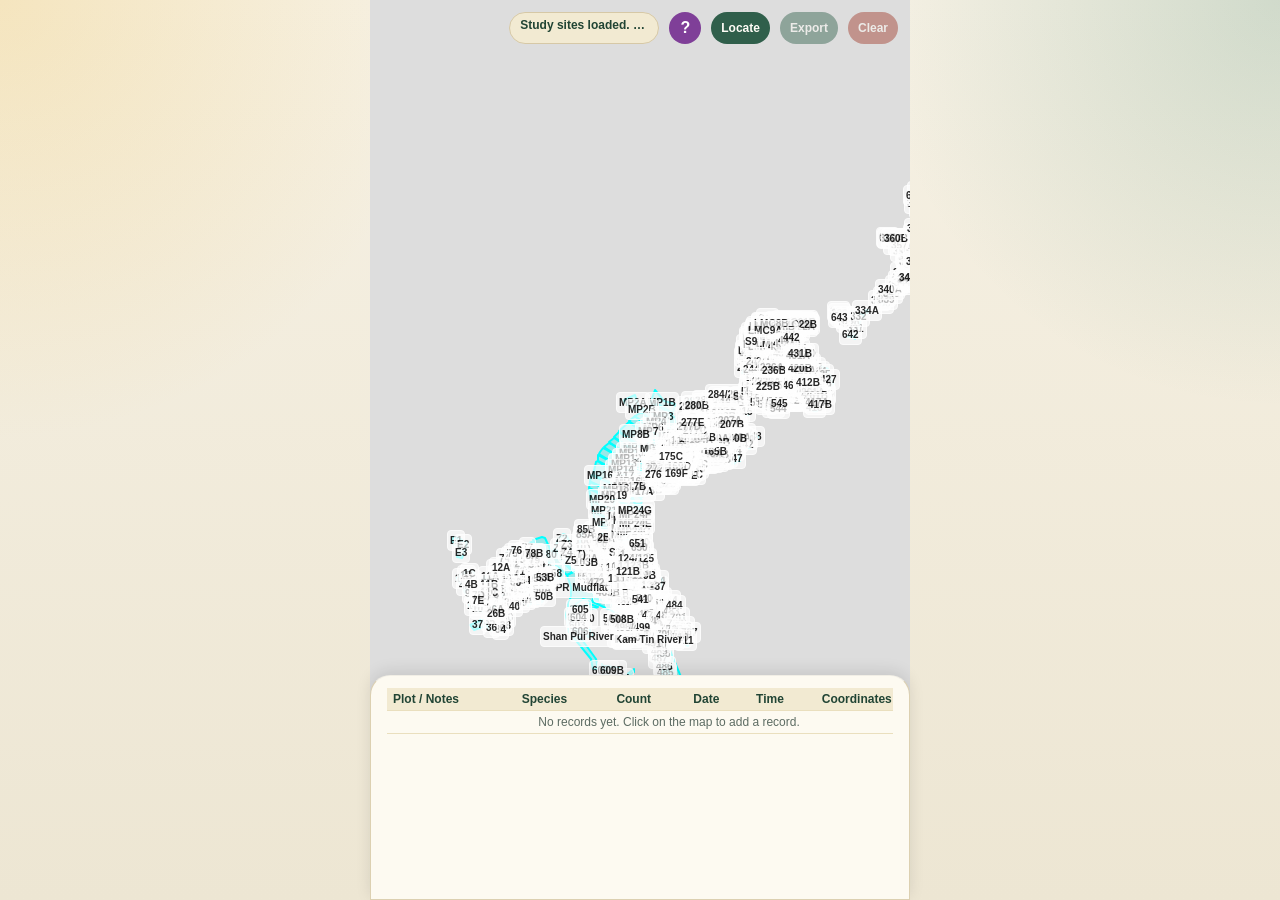
<file: wbc/index.html>
<!DOCTYPE html>
<html lang="zh-Hant">
<head>
  <meta charset="UTF-8">
  <meta name="viewport" content="width=device-width, initial-scale=1.0, maximum-scale=1.0, user-scalable=no">
  <title>HKAviMapper-Water Bird Count</title>
  <link rel="stylesheet" href="../assets/leaflet/leaflet.css">
  <link rel="stylesheet" href="../common/styles.css">
</head>
<body>
  <main class="page">
    <section class="map-card">
      <div class="map-overlay">
        <div class="overlay-group">
        </div>
        <div class="overlay-group overlay-actions">
          <div class="status" id="statusText">Marker not created</div>
          <button id="helpBtn" type="button" style="border-radius: 50%; padding: 8px 12px; font-weight: bold; background: #7f3f98; color: white; border: none;">?</button>
          <button id="locateBtn" type="button">Locate</button>
          <button id="exportBtn" type="button">Export</button>
          <button id="clearAllBtn" type="button" class="danger">Clear</button>
          <div class="count mobile-count" id="recordCount" style="display: none">0 records</div>
        </div>
      </div>
      <div id="map" aria-label="Satellite Map"></div>
    </section>

    <section class="table-card">
      <div class="table-wrap">
        <table>
          <thead>
            <tr>
              <th>Plot / Notes</th>
              <th>Species</th>
              <th>Count</th>
              <th>Date</th>
              <th>Time</th>
              <th>Coordinates</th>
              <th>Remarks</th>
              <th>Actions</th>
            </tr>
          </thead>
          <tbody id="recordsBody">
            <tr class="empty-row">
              <td colspan="6">No records yet. Click on the map to add a record.</td>
            </tr>
          </tbody>
        </table>
        
      </div>
    </section>
  </main>
<datalist id="hk-birds">
<option value="Lesser Whistling Duck">
<option value="Greylag Goose">
<option value="Taiga Bean Goose">
<option value="Tundra Bean Goose">
<option value="Greater White-fronted Goose">
<option value="Lesser White-fronted Goose">
<option value="Whooper Swan">
<option value="Common Shelduck">
<option value="Ruddy Shelduck">
<option value="Mandarin Duck">
<option value="Cotton Pygmy Goose">
<option value="Baikal Teal">
<option value="Garganey">
<option value="Northern Shoveler">
<option value="Gadwall">
<option value="Falcated Duck">
<option value="Eurasian Wigeon">
<option value="American Wigeon">
<option value="Philippine Duck">
<option value="Indian Spot-billed Duck">
<option value="Chinese Spot-billed Duck">
<option value="Mallard">
<option value="Northern Pintail">
<option value="Eurasian Teal">
<option value="Green-winged Teal">
<option value="Red-crested Pochard">
<option value="Common Pochard">
<option value="Baer's Pochard">
<option value="Ferruginous Duck">
<option value="Tufted Duck">
<option value="Greater Scaup">
<option value="Velvet Scoter">
<option value="Black Scoter">
<option value="Common Goldeneye">
<option value="Smew">
<option value="Red-breasted Merganser">
<option value="Scaly-sided Merganser">
<option value="Chinese Bamboo Partridge">
<option value="Chinese Francolin">
<option value="Japanese Quail">
<option value="Grey Nightjar">
<option value="Savanna Nightjar">
<option value="Himalayan Swiftlet">
<option value="White-throated Needletail">
<option value="Silver-backed Needletail">
<option value="Brown-backed Needletail">
<option value="Common Swift">
<option value="Pacific Swift">
<option value="House Swift">
<option value="Greater Coucal">
<option value="Lesser Coucal">
<option value="Chestnut-winged Cuckoo">
<option value="Jacobin Cuckoo">
<option value="Asian Koel">
<option value="Plaintive Cuckoo">
<option value="Square-tailed Drongo-Cuckoo">
<option value="Large Hawk-Cuckoo">
<option value="Northern Hawk-Cuckoo">
<option value="Hodgson's Hawk-Cuckoo">
<option value="Lesser Cuckoo">
<option value="Indian Cuckoo">
<option value="Oriental Cuckoo">
<option value="Common Cuckoo">
<option value="Rock Dove">
<option value="Oriental Turtle Dove">
<option value="Eurasian Collared Dove">
<option value="Red Collared Dove">
<option value="Spotted Dove">
<option value="Barred Cuckoo-Dove">
<option value="Common Emerald Dove">
<option value="Orange-breasted Green Pigeon">
<option value="Thick-billed Green Pigeon">
<option value="Wedge-tailed Green Pigeon">
<option value="White-bellied Green Pigeon">
<option value="Ryukyu Green Pigeon">
<option value="Western Water Rail">
<option value="Eastern Water Rail">
<option value="Slaty-breasted Rail">
<option value="Common Moorhen">
<option value="Eurasian Coot">
<option value="Grey-headed Swamphen">
<option value="Ruddy-breasted Crake">
<option value="Band-bellied Crake">
<option value="Brown Crake">
<option value="Baillon's Crake">
<option value="Slaty-legged Crake">
<option value="White-browed Crake">
<option value="Watercock">
<option value="White-breasted Waterhen">
<option value="Siberian Crane">
<option value="Common Crane">
<option value="Hooded Crane">
<option value="Little Grebe">
<option value="Great Crested Grebe">
<option value="Horned Grebe">
<option value="Black-necked Grebe">
<option value="Yellow-legged Buttonquail">
<option value="Barred Buttonquail">
<option value="Great Stone-Curlew">
<option value="Eurasian Oystercatcher">
<option value="Black-winged Stilt">
<option value="Pied Avocet">
<option value="Grey Plover">
<option value="European Golden Plover">
<option value="Pacific Golden Plover">
<option value="Common Ringed Plover">
<option value="Little Ringed Plover">
<option value="Long-billed Plover">
<option value="Northern Lapwing">
<option value="Grey-headed Lapwing">
<option value="Oriental Plover">
<option value="Tibetan Sand Plover">
<option value="Siberian Sand Plover">
<option value="Greater Sand Plover">
<option value="Kentish Plover">
<option value="White-faced Plover">
<option value="Greater Painted-snipe">
<option value="Pheasant-tailed Jacana">
<option value="Eurasian Whimbrel">
<option value="Little Curlew">
<option value="Far Eastern Curlew">
<option value="Eurasian Curlew">
<option value="Bar-tailed Godwit">
<option value="Black-tailed Godwit">
<option value="Asian Dowitcher">
<option value="Long-billed Dowitcher">
<option value="Eurasian Woodcock">
<option value="Swinhoe's Snipe">
<option value="Pintail Snipe">
<option value="Latham's Snipe">
<option value="Common Snipe">
<option value="Red Phalarope">
<option value="Red-necked Phalarope">
<option value="Terek Sandpiper">
<option value="Common Sandpiper">
<option value="Green Sandpiper">
<option value="Grey-tailed Tattler">
<option value="Marsh Sandpiper">
<option value="Wood Sandpiper">
<option value="Common Redshank">
<option value="Lesser Yellowlegs">
<option value="Nordmann's Greenshank">
<option value="Spotted Redshank">
<option value="Common Greenshank">
<option value="Ruddy Turnstone">
<option value="Great Knot">
<option value="Red Knot">
<option value="Ruff">
<option value="Broad-billed Sandpiper">
<option value="Sharp-tailed Sandpiper">
<option value="Curlew Sandpiper">
<option value="Temminck's Stint">
<option value="Long-toed Stint">
<option value="Red-necked Stint">
<option value="Spoon-billed Sandpiper">
<option value="Buff-breasted Sandpiper">
<option value="Sanderling">
<option value="Dunlin">
<option value="Little Stint">
<option value="Pectoral Sandpiper">
<option value="Small Pratincole">
<option value="Oriental Pratincole">
<option value="Brown Noddy">
<option value="Black Noddy">
<option value="Aleutian Tern">
<option value="Sooty Tern">
<option value="Bridled Tern">
<option value="Little Tern">
<option value="Gull-billed Tern">
<option value="Caspian Tern">
<option value="Whiskered Tern">
<option value="White-winged Tern">
<option value="Common Tern">
<option value="Black-naped Tern">
<option value="Roseate Tern">
<option value="Greater Crested Tern">
<option value="Little Gull">
<option value="Black-legged Kittiwake">
<option value="Saunders's Gull">
<option value="Slender-billed Gull">
<option value="Black-headed Gull">
<option value="Brown-headed Gull">
<option value="Franklin's Gull">
<option value="Pallas's Gull">
<option value="Relict Gull">
<option value="Black-tailed Gull">
<option value="Common Gull">
<option value="Short-billed Gull">
<option value="Ring-billed Gull">
<option value="Vega Gull">
<option value="Mongolian Gull">
<option value="Glaucous Gull">
<option value="Lesser Black-backed Gull">
<option value="Glaucous-winged Gull">
<option value="Slaty-backed Gull">
<option value="Long-tailed Jaeger">
<option value="Parasitic Jaeger">
<option value="Pomarine Jaeger">
<option value="Ancient Murrelet">
<option value="Japanese Murrelet">
<option value="White-tailed Tropicbird">
<option value="Red-throated Loon">
<option value="Pacific Loon">
<option value="Yellow-billed Loon">
<option value="Swinhoe's Storm Petrel">
<option value="Herald Petrel">
<option value="Streaked Shearwater">
<option value="Wedge-tailed Shearwater">
<option value="Short-tailed Shearwater">
<option value="Flesh-footed Shearwater">
<option value="Bulwer's Petrel">
<option value="Black Stork">
<option value="Oriental Stork">
<option value="Lesser Frigatebird">
<option value="Great Frigatebird">
<option value="Christmas Frigatebird">
<option value="Red-footed Booby">
<option value="Brown Booby">
<option value="Masked Booby">
<option value="Japanese Cormorant">
<option value="Great Cormorant">
<option value="Black-headed Ibis">
<option value="Glossy Ibis">
<option value="Eurasian Spoonbill">
<option value="Black-faced Spoonbill">
<option value="Eurasian Bittern">
<option value="Black Bittern">
<option value="Cinnamon Bittern">
<option value="Von Schrenck's Bittern">
<option value="Yellow Bittern">
<option value="Black-crowned Night Heron">
<option value="Malayan Night Heron">
<option value="Japanese Night Heron">
<option value="Pacific Reef Heron">
<option value="Chinese Egret">
<option value="Little Egret">
<option value="Little Heron">
<option value="Chinese Pond Heron">
<option value="Javan Pond Heron">
<option value="Great Egret">
<option value="Intermediate Egret">
<option value="Eastern Cattle Egret">
<option value="Grey Heron">
<option value="Purple Heron">
<option value="Dalmatian Pelican">
<option value="Osprey">
<option value="Black-winged Kite">
<option value="Crested Honey Buzzard">
<option value="Black Baza">
<option value="Cinereous Vulture">
<option value="Crested Serpent Eagle">
<option value="Short-toed Snake Eagle">
<option value="Mountain Hawk-Eagle">
<option value="Black Eagle">
<option value="Greater Spotted Eagle">
<option value="Booted Eagle">
<option value="Steppe Eagle">
<option value="Eastern Imperial Eagle">
<option value="Bonelli's Eagle">
<option value="Crested Goshawk">
<option value="Shikra">
<option value="Chinese Sparrowhawk">
<option value="Japanese Sparrowhawk">
<option value="Besra">
<option value="Eurasian Sparrowhawk">
<option value="Eurasian Goshawk">
<option value="Western Marsh Harrier ">
<option value="Eastern Marsh Harrier">
<option value="Hen Harrier">
<option value="Pied Harrier">
<option value="Black Kite">
<option value="Brahminy Kite">
<option value="White-bellied Sea Eagle">
<option value="Grey-faced Buzzard">
<option value="Eastern Buzzard">
<option value="Eastern Grass Owl">
<option value="Northern Boobook">
<option value="Collared Owlet">
<option value="Asian Barred Owlet">
<option value="Mountain Scops Owl">
<option value="Oriental Scops Owl">
<option value="Collared Scops Owl">
<option value="Short-eared Owl">
<option value="Eurasian Eagle-Owl">
<option value="Brown Fish Owl">
<option value="Brown Wood Owl">
<option value="Eurasian Hoopoe">
<option value="European Roller">
<option value="Oriental Dollarbird">
<option value="Ruddy Kingfisher">
<option value="White-throated Kingfisher">
<option value="Black-capped Kingfisher">
<option value="Collared Kingfisher">
<option value="Common Kingfisher">
<option value="Black-backed Dwarf Kingfisher">
<option value="Crested Kingfisher">
<option value="Pied Kingfisher">
<option value="Blue-tailed Bee-eater">
<option value="Blue-throated Bee-eater">
<option value="Great Barbet">
<option value="Chinese Barbet">
<option value="Eurasian Wryneck">
<option value="Speckled Piculet">
<option value="Rufous-bellied Woodpecker">
<option value="Grey-headed Woodpecker">
<option value="Bay Woodpecker">
<option value="Rufous Woodpecker">
<option value="Common Kestrel">
<option value="Amur Falcon">
<option value="Eurasian Hobby">
<option value="Peregrine Falcon">
<option value="Yellow-crested Cockatoo">
<option value="Alexandrine Parakeet">
<option value="Rose-ringed Parakeet">
<option value="Blue-winged Pitta">
<option value="Fairy Pitta">
<option value="Ashy Woodswallow">
<option value="Grey-chinned Minivet">
<option value="Scarlet Minivet">
<option value="Ashy Minivet">
<option value="Ryukyu Minivet">
<option value="Swinhoe's Minivet">
<option value="Rosy Minivet">
<option value="Oriental Cuckooshrike">
<option value="Black-winged Cuckooshrike">
<option value="White-bellied Erpornis">
<option value="Silver Oriole">
<option value="Black-naped Oriole">
<option value="Crow-billed Drongo">
<option value="Hair-crested Drongo">
<option value="Ashy Drongo">
<option value="Black Drongo">
<option value="Black-naped Monarch">
<option value="Amur Paradise Flycatcher">
<option value="Japanese Paradise Flycatcher">
<option value="Chinese Grey Shrike">
<option value="Tiger Shrike">
<option value="Red-backed Shrike">
<option value="Brown Shrike">
<option value="Bull-headed Shrike">
<option value="Long-tailed Shrike">
<option value="Grey-backed Shrike">
<option value="Eurasian Jay">
<option value="Azure-winged Magpie">
<option value="Red-billed Blue Magpie">
<option value="Indochinese Green Magpie">
<option value="Grey Treepie">
<option value="Oriental Magpie">
<option value="Daurian Jackdaw">
<option value="House Crow">
<option value="Rook">
<option value="Carrion Crow">
<option value="Collared Crow">
<option value="Large-billed Crow">
<option value="Japanese Waxwing">
<option value="Grey-headed Canary-flycatcher">
<option value="Fire-capped Tit">
<option value="Yellow-bellied Tit">
<option value="Varied Tit">
<option value="Cinereous Tit">
<option value="Yellow-cheeked Tit">
<option value="Chinese Penduline Tit">
<option value="Oriental Skylark">
<option value="Eurasian Skylark">
<option value="Mongolian Short-toed Lark">
<option value="Asian Short-toed Lark">
<option value="Chestnut Bulbul">
<option value="Mountain Bulbul">
<option value="Brown-eared Bulbul">
<option value="Black Bulbul">
<option value="Chinese Bulbul">
<option value="Red-whiskered Bulbul">
<option value="Sooty-headed Bulbul">
<option value="Grey-throated Martin">
<option value="Sand Martin">
<option value="Pacific Swallow">
<option value="Barn Swallow">
<option value="Siberian House Martin">
<option value="Asian House Martin">
<option value="Eastern Red-rumped Swallow">
<option value="Pygmy Wren-babbler">
<option value="Rufous-faced Warbler">
<option value="Mountain Tailorbird">
<option value="Manchurian Bush Warbler">
<option value="Brown-flanked Bush Warbler">
<option value="Asian Stubtail">
<option value="Pale-footed Bush Warbler">
<option value="Black-throated Bushtit">
<option value="Wood Warbler">
<option value="Hume's Leaf Warbler">
<option value="Yellow-browed Warbler">
<option value="Chinese Leaf Warbler">
<option value="Pallas's Leaf Warbler">
<option value="Yellow-streaked Warbler">
<option value="Radde's Warbler">
<option value="Tickell's Leaf Warbler">
<option value="Dusky Warbler">
<option value="Buff-throated Warbler">
<option value="Willow Warbler">
<option value="Common Chiffchaff">
<option value="Eastern Crowned Warbler">
<option value="Ijima's Leaf Warbler">
<option value="White-spectacled Warbler">
<option value="Grey-crowned Warbler">
<option value="Bianchi's Warbler">
<option value="Alström's Warbler">
<option value="Martens's Warbler">
<option value="Two-barred Warbler">
<option value="Greenish Warbler">
<option value="Emei Leaf Warbler ">
<option value="Sakhalin Leaf Warbler">
<option value="Pale-legged Leaf Warbler">
<option value="Japanese Leaf Warbler">
<option value="Arctic Warbler">
<option value="Chestnut-crowned Warbler">
<option value="Sulphur-breasted Warbler">
<option value="Hartert's Leaf Warbler">
<option value="Kloss's Leaf Warbler">
<option value="Oriental Reed Warbler">
<option value="Black-browed Reed Warbler">
<option value="Blunt-winged Warbler">
<option value="Manchurian Reed Warbler">
<option value="Paddyfield Warbler">
<option value="Blyth's Reed Warbler">
<option value="Thick-billed Warbler">
<option value="Booted Warbler">
<option value="Sykes's Warbler">
<option value="Marsh Grassbird">
<option value="Pallas's Grasshopper Warbler">
<option value="Middendorff's Grasshopper Warbler">
<option value="Styan's Grasshopper Warbler">
<option value="Lanceolated Warbler">
<option value="Brown Bush Warbler">
<option value="Chinese Bush Warbler">
<option value="Baikal Bush Warbler">
<option value="Russet Bush Warbler">
<option value="Zitting Cisticola">
<option value="Golden-headed Cisticola">
<option value="Yellow-bellied Prinia">
<option value="Plain Prinia">
<option value="Common Tailorbird">
<option value="Lesser Whitethroat">
<option value="Vinous-throated Parrotbill">
<option value="Indochinese Yuhina">
<option value="Black-chinned Yuhina">
<option value="Chestnut-flanked White-eye">
<option value="Swinhoe's White-eye">
<option value="Rufous-capped Babbler">
<option value="Streak-breasted Scimitar Babbler">
<option value="Chinese Grassbird">
<option value="Huet's Fulvetta">
<option value="Blue-winged Minla">
<option value="Red-billed Leiothrix">
<option value="Silver-eared Mesia">
<option value="Chinese Hwamei">
<option value="Black-throated Laughingthrush">
<option value="White-browed Laughingthrush">
<option value="Masked Laughingthrush">
<option value="Greater Necklaced Laughingthrush">
<option value="Chinese Babax">
<option value="Goldcrest">
<option value="Velvet-fronted Nuthatch">
<option value="Great Myna">
<option value="Crested Myna">
<option value="Common Myna">
<option value="Red-billed Starling">
<option value="White-cheeked Starling">
<option value="Black-collared Starling">
<option value="Daurian Starling">
<option value="Chestnut-cheeked Starling">
<option value="White-shouldered Starling">
<option value="Chestnut-tailed Starling">
<option value="Rosy Starling">
<option value="Common Starling">
<option value="White's Thrush">
<option value="Siberian Thrush">
<option value="Orange-headed Thrush">
<option value="Chinese Thrush">
<option value="Chinese Blackbird">
<option value="Japanese Thrush">
<option value="Grey-backed Thrush">
<option value="Eyebrowed Thrush">
<option value="Pale Thrush">
<option value="Brown-headed Thrush">
<option value="Red-throated Thrush">
<option value="Dusky Thrush">
<option value="Naumann's Thrush">
<option value="Oriental Magpie-Robin">
<option value="White-rumped Shama">
<option value="Grey-streaked Flycatcher">
<option value="Dark-sided Flycatcher">
<option value="Ferruginous Flycatcher">
<option value="Brown-breasted Flycatcher">
<option value="Asian Brown Flycatcher">
<option value="Fujian Niltava">
<option value="Small Niltava">
<option value="Blue-and-white Flycatcher">
<option value="Zappey's Flycatcher">
<option value="Verditer Flycatcher">
<option value="Chinese Blue Flycatcher">
<option value="Hainan Blue Flycatcher">
<option value="Brown-chested Jungle Flycatcher">
<option value="Hill Blue Flycatcher">
<option value="Bluethroat">
<option value="White-tailed Robin">
<option value="Siberian Rubythroat">
<option value="Slaty-backed Forktail">
<option value="Blue Whistling Thrush">
<option value="Lesser Shortwing">
<option value="Siberian Blue Robin">
<option value="Japanese Robin">
<option value="Rufous-tailed Robin">
<option value="Yellow-rumped Flycatcher">
<option value="Green-backed Flycatcher">
<option value="Narcissus Flycatcher">
<option value="Ryukyu Flycatcher">
<option value="Mugimaki Flycatcher">
<option value="Slaty-backed Flycatcher">
<option value="Rufous-gorgeted Flycatcher">
<option value="Ultramarine Flycatcher">
<option value="Red-breasted Flycatcher">
<option value="Red-throated Flycatcher">
<option value="Red-flanked Bluetail">
<option value="Plumbeous Water Redstart">
<option value="Black Redstart">
<option value="Daurian Redstart">
<option value="Hodgson's Redstart">
<option value="White-throated Rock Thrush">
<option value="Chestnut-bellied Rock Thrush">
<option value="Blue Rock Thrush">
<option value="Grey Bush Chat">
<option value="Amur Stonechat">
<option value="Pied Wheatear">
<option value="Orange-bellied Leafbird">
<option value="Plain Flowerpecker">
<option value="Fire-breasted Flowerpecker">
<option value="Scarlet-backed Flowerpecker">
<option value="Ornate Sunbird">
<option value="Mrs. Gould's Sunbird">
<option value="Fork-tailed Sunbird">
<option value="Russet Sparrow">
<option value="Eurasian Tree Sparrow">
<option value="House Sparrow">
<option value="Baya Weaver">
<option value="Scaly-breasted Munia">
<option value="White-rumped Munia">
<option value="Chestnut Munia">
<option value="Forest Wagtail">
<option value="Western Yellow Wagtail">
<option value="Eastern Yellow Wagtail">
<option value="Citrine Wagtail">
<option value="Grey Wagtail">
<option value="White Wagtail">
<option value="Richard's Pipit">
<option value="Blyth's Pipit">
<option value="Tree Pipit">
<option value="Olive-backed Pipit">
<option value="Pechora Pipit">
<option value="Rosy Pipit">
<option value="Red-throated Pipit">
<option value="Siberian Pipit">
<option value="Water Pipit">
<option value="Upland Pipit">
<option value="Brambling">
<option value="Hawfinch">
<option value="Chinese Grosbeak">
<option value="Japanese Grosbeak">
<option value="Common Rosefinch">
<option value="Oriental Greenfinch">
<option value="Eurasian Siskin">
<option value="Lapland Longspur">
<option value="Crested Bunting">
<option value="Slaty Bunting">
<option value="Pine Bunting">
<option value="Ortolan Bunting">
<option value="Tristram's Bunting">
<option value="Chestnut-eared Bunting">
<option value="Little Bunting">
<option value="Yellow-browed Bunting">
<option value="Rustic Bunting">
<option value="Yellow-throated Bunting">
<option value="Yellow-breasted Bunting">
<option value="Chestnut Bunting">
<option value="Black-headed Bunting">
<option value="Red-headed Bunting">
<option value="Japanese Yellow Bunting">
<option value="Black-faced Bunting">
<option value="Pallas's Reed Bunting">
<option value="Japanese Reed Bunting">
<option value="Common Reed Bunting">
        </datalist>
<div id="manual-modal" class="modal hidden">
    <div class="modal-content" style="max-width: 500px; max-height: 85vh; overflow-y: auto;">
        <div style="display: flex; justify-content: space-between; align-items: center; border-bottom: 2px solid #eee; padding-bottom: 10px; margin-bottom: 15px;">
            <h2 style="margin: 0; color: #7f3f98;">User Manual</h2>
            <button id="closeManualBtn" class="danger" style="padding: 8px 16px; border-radius: 6px; border: none; font-weight: bold;">Close</button>
        </div>
        
        <div style="line-height: 1.6; font-size: 15px; color: #333;">
            <h3 style="margin-top: 0;">📍 1. Setting Your Location</h3>
            <ul style="padding-left: 20px; margin-bottom: 15px;">
                <li>Tap <strong>Locate</strong> at the top to jump to your current GPS position.</li>
                <li>Tap anywhere on the map to drop a new pin and start a checklist.</li>
            </ul>

            <h3>📝 2. Adding Records</h3>
            <ul style="padding-left: 20px; margin-bottom: 15px;">
                <li>When you drop a pin, a checklist form opens.</li>
                <li>Fill in the <strong>Plot No.</strong> and <strong>Plot Notes</strong> at the top.</li>
                <li>Type the <strong>Species</strong>, <strong>Count</strong>, and <strong>Remarks</strong>.</li>
                <li>Tap <strong>+ Add Species</strong> to continue adding birds to the same location.</li>
                <li>Tap <strong>Save</strong> when finished. <em>(Duplicates are merged automatically!)</em></li>
            </ul>

            <h3>✏️ 3. Editing & Deleting</h3>
            <ul style="padding-left: 20px; margin-bottom: 15px;">
                <li><strong>On the Map:</strong> Tap any saved pin to view and edit the checklist.</li>
                <li><strong>In the Table:</strong> Use the <strong>+</strong> and <strong>-</strong> buttons to quickly adjust counts, or tap Edit/Delete.</li>
            </ul>

            <h3 style="color: #d94f3d;">💾 4. Exporting Data (CRITICAL)</h3>
            <ul style="padding-left: 20px; margin-bottom: 15px;">
                <li>Data is saved to your phone's offline memory.</li>
                <li>At the end of your survey, you MUST tap <strong>Export</strong> to download your Excel file.</li>
                <li>Once exported safely, tap <strong>Clear</strong> to wipe the map for your next survey.</li>
            </ul>
        </div>
        <div style="margin-top: 25px; padding-top: 15px; border-top: 1px solid #eee; text-align: center; font-size: 12px; color: #888; line-height: 1.5;">
            <strong>Last updated: 202604</strong><br>
            Credits: Based on original source code by <a href="https://github.com/RedbirdTaiwan" target="_blank" style="color: #7f3f98; text-decoration: underline;">Redbird Taiwan</a>.<br>
          App customized to facilitate bird surveys in Hong Kong.
        </div>
    </div>
</div>

  
  <script src="../assets/leaflet/leaflet.js"></script>
  <script src="../assets/xlsx/xlsx.full.min.js"></script>
  <script src="../common/orthophoto-manifest.js"></script>
  <script src="studysites.kml.js"></script>
  <script src="../common/app.js"></script>
</body>
</html>
</file>
<file: assets/leaflet/leaflet.css>
/* required styles */

.leaflet-pane,
.leaflet-tile,
.leaflet-marker-icon,
.leaflet-marker-shadow,
.leaflet-tile-container,
.leaflet-pane > svg,
.leaflet-pane > canvas,
.leaflet-zoom-box,
.leaflet-image-layer,
.leaflet-layer {
	position: absolute;
	left: 0;
	top: 0;
	}
.leaflet-container {
	overflow: hidden;
	}
.leaflet-tile,
.leaflet-marker-icon,
.leaflet-marker-shadow {
	-webkit-user-select: none;
	   -moz-user-select: none;
	        user-select: none;
	  -webkit-user-drag: none;
	}
/* Prevents IE11 from highlighting tiles in blue */
.leaflet-tile::selection {
	background: transparent;
}
/* Safari renders non-retina tile on retina better with this, but Chrome is worse */
.leaflet-safari .leaflet-tile {
	image-rendering: -webkit-optimize-contrast;
	}
/* hack that prevents hw layers "stretching" when loading new tiles */
.leaflet-safari .leaflet-tile-container {
	width: 1600px;
	height: 1600px;
	-webkit-transform-origin: 0 0;
	}
.leaflet-marker-icon,
.leaflet-marker-shadow {
	display: block;
	}
/* .leaflet-container svg: reset svg max-width decleration shipped in Joomla! (joomla.org) 3.x */
/* .leaflet-container img: map is broken in FF if you have max-width: 100% on tiles */
.leaflet-container .leaflet-overlay-pane svg {
	max-width: none !important;
	max-height: none !important;
	}
.leaflet-container .leaflet-marker-pane img,
.leaflet-container .leaflet-shadow-pane img,
.leaflet-container .leaflet-tile-pane img,
.leaflet-container img.leaflet-image-layer,
.leaflet-container .leaflet-tile {
	max-width: none !important;
	max-height: none !important;
	width: auto;
	padding: 0;
	}

.leaflet-container img.leaflet-tile {
	/* See: https://bugs.chromium.org/p/chromium/issues/detail?id=600120 */
	mix-blend-mode: plus-lighter;
}

.leaflet-container.leaflet-touch-zoom {
	-ms-touch-action: pan-x pan-y;
	touch-action: pan-x pan-y;
	}
.leaflet-container.leaflet-touch-drag {
	-ms-touch-action: pinch-zoom;
	/* Fallback for FF which doesn't support pinch-zoom */
	touch-action: none;
	touch-action: pinch-zoom;
}
.leaflet-container.leaflet-touch-drag.leaflet-touch-zoom {
	-ms-touch-action: none;
	touch-action: none;
}
.leaflet-container {
	-webkit-tap-highlight-color: transparent;
}
.leaflet-container a {
	-webkit-tap-highlight-color: rgba(51, 181, 229, 0.4);
}
.leaflet-tile {
	filter: inherit;
	visibility: hidden;
	}
.leaflet-tile-loaded {
	visibility: inherit;
	}
.leaflet-zoom-box {
	width: 0;
	height: 0;
	-moz-box-sizing: border-box;
	     box-sizing: border-box;
	z-index: 800;
	}
/* workaround for https://bugzilla.mozilla.org/show_bug.cgi?id=888319 */
.leaflet-overlay-pane svg {
	-moz-user-select: none;
	}

.leaflet-pane         { z-index: 400; }

.leaflet-tile-pane    { z-index: 200; }
.leaflet-overlay-pane { z-index: 400; }
.leaflet-shadow-pane  { z-index: 500; }
.leaflet-marker-pane  { z-index: 600; }
.leaflet-tooltip-pane   { z-index: 650; }
.leaflet-popup-pane   { z-index: 700; }

.leaflet-map-pane canvas { z-index: 100; }
.leaflet-map-pane svg    { z-index: 200; }

.leaflet-vml-shape {
	width: 1px;
	height: 1px;
	}
.lvml {
	behavior: url(#default#VML);
	display: inline-block;
	position: absolute;
	}


/* control positioning */

.leaflet-control {
	position: relative;
	z-index: 800;
	pointer-events: visiblePainted; /* IE 9-10 doesn't have auto */
	pointer-events: auto;
	}
.leaflet-top,
.leaflet-bottom {
	position: absolute;
	z-index: 1000;
	pointer-events: none;
	}
.leaflet-top {
	top: 0;
	}
.leaflet-right {
	right: 0;
	}
.leaflet-bottom {
	bottom: 0;
	}
.leaflet-left {
	left: 0;
	}
.leaflet-control {
	float: left;
	clear: both;
	}
.leaflet-right .leaflet-control {
	float: right;
	}
.leaflet-top .leaflet-control {
	margin-top: 10px;
	}
.leaflet-bottom .leaflet-control {
	margin-bottom: 10px;
	}
.leaflet-left .leaflet-control {
	margin-left: 10px;
	}
.leaflet-right .leaflet-control {
	margin-right: 10px;
	}


/* zoom and fade animations */

.leaflet-fade-anim .leaflet-popup {
	opacity: 0;
	-webkit-transition: opacity 0.2s linear;
	   -moz-transition: opacity 0.2s linear;
	        transition: opacity 0.2s linear;
	}
.leaflet-fade-anim .leaflet-map-pane .leaflet-popup {
	opacity: 1;
	}
.leaflet-zoom-animated {
	-webkit-transform-origin: 0 0;
	    -ms-transform-origin: 0 0;
	        transform-origin: 0 0;
	}
svg.leaflet-zoom-animated {
	will-change: transform;
}

.leaflet-zoom-anim .leaflet-zoom-animated {
	-webkit-transition: -webkit-transform 0.25s cubic-bezier(0,0,0.25,1);
	   -moz-transition:    -moz-transform 0.25s cubic-bezier(0,0,0.25,1);
	        transition:         transform 0.25s cubic-bezier(0,0,0.25,1);
	}
.leaflet-zoom-anim .leaflet-tile,
.leaflet-pan-anim .leaflet-tile {
	-webkit-transition: none;
	   -moz-transition: none;
	        transition: none;
	}

.leaflet-zoom-anim .leaflet-zoom-hide {
	visibility: hidden;
	}


/* cursors */

.leaflet-interactive {
	cursor: pointer;
	}
.leaflet-grab {
	cursor: -webkit-grab;
	cursor:    -moz-grab;
	cursor:         grab;
	}
.leaflet-crosshair,
.leaflet-crosshair .leaflet-interactive {
	cursor: crosshair;
	}
.leaflet-popup-pane,
.leaflet-control {
	cursor: auto;
	}
.leaflet-dragging .leaflet-grab,
.leaflet-dragging .leaflet-grab .leaflet-interactive,
.leaflet-dragging .leaflet-marker-draggable {
	cursor: move;
	cursor: -webkit-grabbing;
	cursor:    -moz-grabbing;
	cursor:         grabbing;
	}

/* marker & overlays interactivity */
.leaflet-marker-icon,
.leaflet-marker-shadow,
.leaflet-image-layer,
.leaflet-pane > svg path,
.leaflet-tile-container {
	pointer-events: none;
	}

.leaflet-marker-icon.leaflet-interactive,
.leaflet-image-layer.leaflet-interactive,
.leaflet-pane > svg path.leaflet-interactive,
svg.leaflet-image-layer.leaflet-interactive path {
	pointer-events: visiblePainted; /* IE 9-10 doesn't have auto */
	pointer-events: auto;
	}

/* visual tweaks */

.leaflet-container {
	background: #ddd;
	outline-offset: 1px;
	}
.leaflet-container a {
	color: #0078A8;
	}
.leaflet-zoom-box {
	border: 2px dotted #38f;
	background: rgba(255,255,255,0.5);
	}


/* general typography */
.leaflet-container {
	font-family: "Helvetica Neue", Arial, Helvetica, sans-serif;
	font-size: 12px;
	font-size: 0.75rem;
	line-height: 1.5;
	}


/* general toolbar styles */

.leaflet-bar {
	box-shadow: 0 1px 5px rgba(0,0,0,0.65);
	border-radius: 4px;
	}
.leaflet-bar a {
	background-color: #fff;
	border-bottom: 1px solid #ccc;
	width: 26px;
	height: 26px;
	line-height: 26px;
	display: block;
	text-align: center;
	text-decoration: none;
	color: black;
	}
.leaflet-bar a,
.leaflet-control-layers-toggle {
	background-position: 50% 50%;
	background-repeat: no-repeat;
	display: block;
	}
.leaflet-bar a:hover,
.leaflet-bar a:focus {
	background-color: #f4f4f4;
	}
.leaflet-bar a:first-child {
	border-top-left-radius: 4px;
	border-top-right-radius: 4px;
	}
.leaflet-bar a:last-child {
	border-bottom-left-radius: 4px;
	border-bottom-right-radius: 4px;
	border-bottom: none;
	}
.leaflet-bar a.leaflet-disabled {
	cursor: default;
	background-color: #f4f4f4;
	color: #bbb;
	}

.leaflet-touch .leaflet-bar a {
	width: 30px;
	height: 30px;
	line-height: 30px;
	}
.leaflet-touch .leaflet-bar a:first-child {
	border-top-left-radius: 2px;
	border-top-right-radius: 2px;
	}
.leaflet-touch .leaflet-bar a:last-child {
	border-bottom-left-radius: 2px;
	border-bottom-right-radius: 2px;
	}

/* zoom control */

.leaflet-control-zoom-in,
.leaflet-control-zoom-out {
	font: bold 18px 'Lucida Console', Monaco, monospace;
	text-indent: 1px;
	}

.leaflet-touch .leaflet-control-zoom-in, .leaflet-touch .leaflet-control-zoom-out  {
	font-size: 22px;
	}


/* layers control */

.leaflet-control-layers {
	box-shadow: 0 1px 5px rgba(0,0,0,0.4);
	background: #fff;
	border-radius: 5px;
	}
.leaflet-control-layers-toggle {
	background-image: url(images/layers.png);
	width: 36px;
	height: 36px;
	}
.leaflet-retina .leaflet-control-layers-toggle {
	background-image: url(images/layers-2x.png);
	background-size: 26px 26px;
	}
.leaflet-touch .leaflet-control-layers-toggle {
	width: 44px;
	height: 44px;
	}
.leaflet-control-layers .leaflet-control-layers-list,
.leaflet-control-layers-expanded .leaflet-control-layers-toggle {
	display: none;
	}
.leaflet-control-layers-expanded .leaflet-control-layers-list {
	display: block;
	position: relative;
	}
.leaflet-control-layers-expanded {
	padding: 6px 10px 6px 6px;
	color: #333;
	background: #fff;
	}
.leaflet-control-layers-scrollbar {
	overflow-y: scroll;
	overflow-x: hidden;
	padding-right: 5px;
	}
.leaflet-control-layers-selector {
	margin-top: 2px;
	position: relative;
	top: 1px;
	}
.leaflet-control-layers label {
	display: block;
	font-size: 13px;
	font-size: 1.08333em;
	}
.leaflet-control-layers-separator {
	height: 0;
	border-top: 1px solid #ddd;
	margin: 5px -10px 5px -6px;
	}

/* Default icon URLs */
.leaflet-default-icon-path { /* used only in path-guessing heuristic, see L.Icon.Default */
	background-image: url(images/marker-icon.png);
	}


/* attribution and scale controls */

.leaflet-container .leaflet-control-attribution {
	background: #fff;
	background: rgba(255, 255, 255, 0.8);
	margin: 0;
	}
.leaflet-control-attribution,
.leaflet-control-scale-line {
	padding: 0 5px;
	color: #333;
	line-height: 1.4;
	}
.leaflet-control-attribution a {
	text-decoration: none;
	}
.leaflet-control-attribution a:hover,
.leaflet-control-attribution a:focus {
	text-decoration: underline;
	}
.leaflet-attribution-flag {
	display: inline !important;
	vertical-align: baseline !important;
	width: 1em;
	height: 0.6669em;
	}
.leaflet-left .leaflet-control-scale {
	margin-left: 5px;
	}
.leaflet-bottom .leaflet-control-scale {
	margin-bottom: 5px;
	}
.leaflet-control-scale-line {
	border: 2px solid #777;
	border-top: none;
	line-height: 1.1;
	padding: 2px 5px 1px;
	white-space: nowrap;
	-moz-box-sizing: border-box;
	     box-sizing: border-box;
	background: rgba(255, 255, 255, 0.8);
	text-shadow: 1px 1px #fff;
	}
.leaflet-control-scale-line:not(:first-child) {
	border-top: 2px solid #777;
	border-bottom: none;
	margin-top: -2px;
	}
.leaflet-control-scale-line:not(:first-child):not(:last-child) {
	border-bottom: 2px solid #777;
	}

.leaflet-touch .leaflet-control-attribution,
.leaflet-touch .leaflet-control-layers,
.leaflet-touch .leaflet-bar {
	box-shadow: none;
	}
.leaflet-touch .leaflet-control-layers,
.leaflet-touch .leaflet-bar {
	border: 2px solid rgba(0,0,0,0.2);
	background-clip: padding-box;
	}


/* popup */

.leaflet-popup {
	position: absolute;
	text-align: center;
	margin-bottom: 20px;
	}
.leaflet-popup-content-wrapper {
	padding: 1px;
	text-align: left;
	border-radius: 12px;
	}
.leaflet-popup-content {
	margin: 13px 24px 13px 20px;
	line-height: 1.3;
	font-size: 13px;
	font-size: 1.08333em;
	min-height: 1px;
	}
.leaflet-popup-content p {
	margin: 17px 0;
	margin: 1.3em 0;
	}
.leaflet-popup-tip-container {
	width: 40px;
	height: 20px;
	position: absolute;
	left: 50%;
	margin-top: -1px;
	margin-left: -20px;
	overflow: hidden;
	pointer-events: none;
	}
.leaflet-popup-tip {
	width: 17px;
	height: 17px;
	padding: 1px;

	margin: -10px auto 0;
	pointer-events: auto;

	-webkit-transform: rotate(45deg);
	   -moz-transform: rotate(45deg);
	    -ms-transform: rotate(45deg);
	        transform: rotate(45deg);
	}
.leaflet-popup-content-wrapper,
.leaflet-popup-tip {
	background: white;
	color: #333;
	box-shadow: 0 3px 14px rgba(0,0,0,0.4);
	}
.leaflet-container a.leaflet-popup-close-button {
	position: absolute;
	top: 0;
	right: 0;
	border: none;
	text-align: center;
	width: 24px;
	height: 24px;
	font: 16px/24px Tahoma, Verdana, sans-serif;
	color: #757575;
	text-decoration: none;
	background: transparent;
	}
.leaflet-container a.leaflet-popup-close-button:hover,
.leaflet-container a.leaflet-popup-close-button:focus {
	color: #585858;
	}
.leaflet-popup-scrolled {
	overflow: auto;
	}

.leaflet-oldie .leaflet-popup-content-wrapper {
	-ms-zoom: 1;
	}
.leaflet-oldie .leaflet-popup-tip {
	width: 24px;
	margin: 0 auto;

	-ms-filter: "progid:DXImageTransform.Microsoft.Matrix(M11=0.70710678, M12=0.70710678, M21=-0.70710678, M22=0.70710678)";
	filter: progid:DXImageTransform.Microsoft.Matrix(M11=0.70710678, M12=0.70710678, M21=-0.70710678, M22=0.70710678);
	}

.leaflet-oldie .leaflet-control-zoom,
.leaflet-oldie .leaflet-control-layers,
.leaflet-oldie .leaflet-popup-content-wrapper,
.leaflet-oldie .leaflet-popup-tip {
	border: 1px solid #999;
	}


/* div icon */

.leaflet-div-icon {
	background: #fff;
	border: 1px solid #666;
	}


/* Tooltip */
/* Base styles for the element that has a tooltip */
.leaflet-tooltip {
	position: absolute;
	padding: 6px;
	background-color: #fff;
	border: 1px solid #fff;
	border-radius: 3px;
	color: #222;
	white-space: nowrap;
	-webkit-user-select: none;
	-moz-user-select: none;
	-ms-user-select: none;
	user-select: none;
	pointer-events: none;
	box-shadow: 0 1px 3px rgba(0,0,0,0.4);
	}
.leaflet-tooltip.leaflet-interactive {
	cursor: pointer;
	pointer-events: auto;
	}
.leaflet-tooltip-top:before,
.leaflet-tooltip-bottom:before,
.leaflet-tooltip-left:before,
.leaflet-tooltip-right:before {
	position: absolute;
	pointer-events: none;
	border: 6px solid transparent;
	background: transparent;
	content: "";
	}

/* Directions */

.leaflet-tooltip-bottom {
	margin-top: 6px;
}
.leaflet-tooltip-top {
	margin-top: -6px;
}
.leaflet-tooltip-bottom:before,
.leaflet-tooltip-top:before {
	left: 50%;
	margin-left: -6px;
	}
.leaflet-tooltip-top:before {
	bottom: 0;
	margin-bottom: -12px;
	border-top-color: #fff;
	}
.leaflet-tooltip-bottom:before {
	top: 0;
	margin-top: -12px;
	margin-left: -6px;
	border-bottom-color: #fff;
	}
.leaflet-tooltip-left {
	margin-left: -6px;
}
.leaflet-tooltip-right {
	margin-left: 6px;
}
.leaflet-tooltip-left:before,
.leaflet-tooltip-right:before {
	top: 50%;
	margin-top: -6px;
	}
.leaflet-tooltip-left:before {
	right: 0;
	margin-right: -12px;
	border-left-color: #fff;
	}
.leaflet-tooltip-right:before {
	left: 0;
	margin-left: -12px;
	border-right-color: #fff;
	}

/* Printing */

@media print {
	/* Prevent printers from removing background-images of controls. */
	.leaflet-control {
		-webkit-print-color-adjust: exact;
		print-color-adjust: exact;
		}
	}
</file>
<file: common/styles.css>
:root {
  --bg: #f2eee2;
  --surface: rgba(255, 250, 240, 0.92);
  --surface-strong: #fffdf7;
  --line: #d6c8a6;
  --text: #1c2b24;
  --muted: #5d6c63;
  --accent: #305f4b;
  --accent-strong: #214434;
  --danger: #a13a2a;
  --danger-strong: #7e271a;
  --shadow: 0 18px 40px rgba(60, 45, 16, 0.12);
}

* {
  box-sizing: border-box;
  /* Protects every single element on the page from Safari double-tap zoom */
  touch-action: manipulation !important; 
}

html, body {
  /* 1. Viewport Lock (Kills the Keyboard Shift Bug) */
  position: fixed; 
  top: 0;
  left: 0;
  width: 100%;
  height: 100%; /* Uses 100% instead of 100vh */
  overflow: hidden; 
  overscroll-behavior-y: none;
  margin: 0;
  padding: 0;

  /* 2. Aesthetics (Your fonts and beautiful gradients) */
  font-family: "Segoe UI", "Microsoft JhengHei", sans-serif;
  color: var(--text);
  background:
    radial-gradient(circle at top left, rgba(242, 198, 94, 0.28), transparent 28%),
    radial-gradient(circle at top right, rgba(75, 138, 115, 0.22), transparent 26%),
    linear-gradient(180deg, #f6f1e4 0%, #ede6d3 100%);
}

.page {
  position: relative;
  width: 100%;
  height: 100vh;
  height: 100dvh;
}

.map-card,
.table-card {
  background: var(--surface);
  border: 1px solid rgba(214, 200, 166, 0.85);
  border-radius: 24px;
  box-shadow: var(--shadow);
  backdrop-filter: blur(10px);
}

h1,
h2 {
  margin: 0;
  font-family: Georgia, "Times New Roman", serif;
}

h1 {
  font-size: clamp(2rem, 4vw, 3.4rem);
  line-height: 1.04;
}

.map-head p,
.table-head p {
  margin: 10px 0 0;
  color: var(--muted);
  line-height: 1.6;
}

button {
  border: 0;
  border-radius: 999px;
  padding: 11px 16px;
  font: inherit;
  font-weight: 700;
  cursor: pointer;
  color: #fffdf7;
  background: var(--accent);
  transition: transform 0.15s ease, background 0.15s ease, opacity 0.15s ease;
}

button:hover {
  transform: translateY(-1px);
  background: var(--accent-strong);
}

button:disabled {
  opacity: 0.45;
  cursor: not-allowed;
  transform: none;
}

button.danger {
  background: var(--danger);
}

button.danger:hover {
  background: var(--danger-strong);
}

.map-card {
  position: absolute;
  inset: 0;
  border: 0;
  border-radius: 0;
  padding: 0;
  box-shadow: none;
  background: transparent;
}

.map-overlay,
.table-head {
  display: flex;
  justify-content: space-between;
  gap: 16px;
  align-items: flex-start;
}

.map-overlay {
  position: absolute;
  top: max(12px, env(safe-area-inset-top));
  left: 12px;
  right: 12px;
  z-index: 1000;
  pointer-events: none;
}

.overlay-group {
  display: flex;
  flex-wrap: wrap;
  gap: 10px;
  pointer-events: auto;
}

.overlay-actions {
  justify-content: flex-end;
}

.status,
.count {
  white-space: nowrap;
  background: #f2ead2;
  color: var(--accent-strong);
  border: 1px solid var(--line);
  border-radius: 999px;
  padding: 10px 14px;
  font-weight: 700;
}

#map {
  height: 100vh;
  height: 100dvh;
  width: 100%;
}

.bird-marker {
  background: transparent;
  border: 0;
}

.bird-marker svg {
  display: block;
  width: 28px;
  height: 40px;
  filter: drop-shadow(0 7px 8px rgba(48, 26, 14, 0.2));
}

.location-marker {
  background: transparent;
  border: 0;
}

.location-marker svg {
  display: block;
  width: 26px;
  height: 26px;
  filter: drop-shadow(0 4px 6px rgba(18, 39, 31, 0.22));
}

.popup-form {
  width: min(228px, 60vw);
  font-size: 0.82rem;
}

.popup-grid {
  display: grid;
  grid-template-columns: minmax(0, 1fr) minmax(0, 1fr);
  gap: 6px;
}

.popup-form label {
  display: grid;
  gap: 5px;
  color: var(--text);
  font-size: 0.92rem;
  font-weight: 600;
}

.popup-form input {
  min-width: 0;
  width: 100%;
  border: 1px solid #c9bb96;
  border-radius: 9px;
  padding: 7px 8px;
  font: inherit;
  color: var(--text);
  background: #fffdf8;
}

.popup-form input[readonly] {
  background: #f7f2e5;
  color: #55635b;
}

.popup-actions {
  display: flex;
  gap: 6px;
  margin-top: 8px;
}

.popup-actions button {
  flex: 1;
  padding: 7px 8px;
  font-size: 0.78rem;
}

.inline-note,
.error-text {
  margin-top: 5px;
  font-size: 0.72rem;
}

.inline-note {
  color: var(--muted);
}

.error-text {
  color: var(--danger);
  min-height: 1.2em;
}

.table-wrap {
  flex: 1;
  overflow-x: auto;
  overflow-y: auto;
  -webkit-overflow-scrolling: touch;
}

table {
  width: 100%;
  border-collapse: collapse;
  min-width: 760px;
}

th,
td {
  padding: 2px;
  border-bottom: 1px solid #eadfbe;
  text-align: left;
  vertical-align: middle;
}

th {
  position: sticky;
  top: 0;
  z-index: 1;
  color: var(--accent-strong);
  background: rgba(242, 234, 210, 0.65);
  font-size: 0.95rem;
}

tbody tr:hover {
  background: rgba(255, 251, 239, 0.8);
}

.row-actions {
  display: flex;
  gap: 8px;
}

.row-actions button {
  padding: 8px 12px;
  font-size: 0.9rem;
}

.empty-row td {
  color: var(--muted);
  text-align: center;
  padding: 18px 10px;
}

.table-card {
  position: absolute;
  left: 0;
  right: 0;
  bottom: 0;
  z-index: 900;
  /* Reduced top padding from 18px to 12px to save space */
  padding: 12px 16px env(safe-area-inset-bottom);
  /* Slightly more subtle corner radius */
  border-radius: 20px 20px 0 0;
  border-top: 1px solid rgba(0,0,0,0.05);
  /* INCREASED height to 35% of the screen so you see more data */
  height: 25vh;
  max-height: 25vh;
  display: flex;
  flex-direction: column;
  background-color: #fdfaf1; /* Keeps your natural theme */
  box-shadow: 0 -4px 15px rgba(0,0,0,0.1); /* Adds a nice "lift" from the map */
}

.table-head {
  margin-bottom: 14px;
}

@media (max-width: 860px) {
  .map-overlay,
  .table-head {
    flex-direction: column;
  }

  .overlay-actions {
    width: 100%;
  }

  .overlay-actions button {
    flex: 1 1 0;
  }

  .status,
  .count {
    backdrop-filter: blur(10px);
  }

  .leaflet-popup-content-wrapper {
    border-radius: 16px;
  }

  .leaflet-popup-content {
    margin: 8px 9px 9px;
  }

  .popup-form {
    width: min(210px, 56vw);
    font-size: 0.76rem;
  }

  .popup-form input {
    padding: 6px 7px;
  }

  .popup-actions {
    gap: 5px;
  }

  .popup-actions button {
    padding: 6px 7px;
    font-size: 0.74rem;
  }
}

@media (min-width: 861px) {
  .page {
    max-width: 540px;
    margin: 0 auto;
  }

  .map-card,
  .table-card {
    left: 0;
    right: 0;
  }
}

/* --- Custom overrides for Hong Kong Survey App --- */

/* Make top overlay buttons and status text smaller */
.overlay-actions button {
  padding: 5px 10px !important;
  font-size: 12px !important;
  min-height: 30px !important;
  height: auto !important;
}

.overlay-actions .status, 
.overlay-actions .count {
  padding: 5px 10px !important;
  font-size: 12px !important;
}

/* --- Checklist Grouping Styles --- */

/* Thick dark line to separate different checklists */
tr.group-start td {
  border-top: 2px solid #214434 !important; 
  padding-top: 10px !important;
}

/* Light dashed line for birds within the same checklist */
tr.group-continue td {
  border-top: 1px dashed #cccccc !important; 
  background-color: rgba(232, 243, 200, 0.2); /* Very faint green tint */
}

/* MOBILE UX FIX: Reverted to 10px font size to maximize screen real estate for long bird names */
.popup-form input {
    font-size: 10px !important; 
    padding: 4px 2px; 
    height: 32px; 
    border: 1px solid #ccc;
    border-radius: 4px;
    box-sizing: border-box;
}

/* MOBILE UX FIX: Keeping the X button fat-finger friendly, but matched to the 32px height */
.popup-form .remove-btn {
    height: 32px;
    width: 32px;
    font-size: 12px;
    padding: 0;
    flex-shrink: 0; 
    border-radius: 4px;
    display: flex;
    justify-content: center;
    align-items: center;
}

/* Ensure the row number aligns nicely with the inputs */
.row-number {
    font-size: 10px;
    min-width: 10px;
    margin-right: 2px;
    margin-top: 0px; 
}

/* ========================================== */
/* BIRD MAPPER: MANUAL MODAL STYLES           */
/* ========================================== */
.modal {
    position: fixed;
    top: 0; left: 0; width: 100%; height: 100%;
    background-color: rgba(0, 0, 0, 0.6);
    z-index: 9999;
    display: flex;
    justify-content: center;
    align-items: center;
}
.modal.hidden {
    display: none !important;
}
.modal-content {
    background-color: white;
    width: 90%;
    border-radius: 8px;
    padding: 20px;
    box-shadow: 0 4px 15px rgba(0,0,0,0.3);
}

/* ========================================== */
/* BIRD MAPPER: TOP BAR UI FIXES              */
/* ========================================== */

/* 1. Put status text back on a single line, but limit its size so it doesn't squish the buttons */
#statusText {
    max-width: 150px; /* Stops the text from stretching the bar */
    overflow: hidden; /* Hides extra long text */
    text-overflow: ellipsis; /* Adds "..." if the text is too long */
    white-space: nowrap; /* Forces it to stay on one line */
}

/* 2. Lock the "?" button into a perfect, non-stretching circle */
#helpBtn {
    flex: 0 0 32px !important; /* Forces it to never grow or shrink */
    width: 32px !important;
    height: 32px !important;
    min-height: 32px !important;
    padding: 0 !important;
    border-radius: 50% !important;
    display: flex !important;
    justify-content: center !important;
    align-items: center !important;
    font-size: 16px !important;
}

/* 3. Keep the remaining action buttons nicely tucked together */
@media (max-width: 860px) {
    .overlay-actions button:not(#helpBtn) {
        flex: 0 0 auto !important; /* FIX: '0 0 auto' stops the button from stretching! */
        padding: 5px 12px !important; /* Slightly wider padding so they are still easy to tap */
        margin-bottom: 4px !important; /* Adds a tiny gap if they wrap to a second line */
    }
}

/* ========================================== */
/* BIRD MAPPER: TABLE COMPACT VIEW            */
/* ========================================== */

/* 1. Prevent text wrapping and reduce font size for maximum row visibility */
th, td {
    white-space: nowrap !important; /* Stops text from wrapping to a second line */
    font-size: 12px !important; /* Smaller, consistent font size */
    padding: 4px 6px !important; /* Tighter padding to shrink row height */
}

/* 2. Make action buttons (Edit/Delete) in the table smaller to fit the new row height */
.row-actions {
    flex-wrap: nowrap !important; /* Prevents buttons from stacking vertically */
    gap: 4px !important;
}

.row-actions button {
    padding: 4px 8px !important;
    font-size: 11px !important;
}

/* 3. Keep the +/- counter buttons compact so they don't stretch the row */
td div button[data-action="increase-count"],
td div button[data-action="decrease-count"] {
    padding: 2px 6px !important;
    font-size: 12px !important;
}

/* ========================================== */
/* BIRD MAPPER: TABLE COMPACT VIEW (NO FREEZE)*/
/* ========================================== */

/* 1. Standard scrollable table cells */
th, td {
    white-space: nowrap !important;
    font-size: 12px !important;
    padding: 4px 6px !important;
    position: static !important; /* This removes the "Freeze" / Sticky effect */
    background-color: transparent;
}

/* 2. Standard Header styling */
th {
    position: sticky !important;
    top: 0; /* Keep headers at the top while scrolling down */
    z-index: 10;
    background-color: #f2ead2 !important;
}

/* 3. Maintain the grouping style without frozen backgrounds */
tr.group-continue td {
    background-color: rgba(232, 243, 200, 0.2) !important;
}

/* 4. Column 1 (Plot Notes) can still wrap text so it's readable */
td:nth-child(1) {
    white-space: normal !important;
    min-width: 100px;
    max-width: 150px;
    word-wrap: break-word;
}

/* ========================================== */
/* BIRD MAPPER: POLYGON LABELS                */
/* ========================================== */

.polygon-label {
    background-color: rgba(255, 255, 255, 0.75) !important; /* Semi-transparent white background */
    /*border: 1px solid #000000 !important; /* Cyan border to match your polygon */
    border-radius: 4px !important;
    color: #111 !important; /* Dark text for high contrast */
    font-size: 10px !important;
    font-weight: bold !important;
    padding: 2px 2px !important;
    box-shadow: none !important;
    
    /* CRITICAL FIX: This makes the label a "ghost" so taps pass right through to the map! */
    pointer-events: none !important; 
}

/* Removes the little default arrow/triangle that Leaflet adds to tooltips */
.polygon-label::before {
    display: none !important;
}
</file>
<file: tern/styles.css>
:root {
  --bg: #f2eee2;
  --surface: rgba(255, 250, 240, 0.92);
  --surface-strong: #fffdf7;
  --line: #d6c8a6;
  --text: #1c2b24;
  --muted: #5d6c63;
  --accent: #305f4b;
  --accent-strong: #214434;
  --danger: #a13a2a;
  --danger-strong: #7e271a;
  --shadow: 0 18px 40px rgba(60, 45, 16, 0.12);
}

* {
  box-sizing: border-box;
}

body {
  margin: 0;
  min-height: 100vh;
  font-family: "Segoe UI", "Microsoft JhengHei", sans-serif;
  color: var(--text);
  background:
    radial-gradient(circle at top left, rgba(242, 198, 94, 0.28), transparent 28%),
    radial-gradient(circle at top right, rgba(75, 138, 115, 0.22), transparent 26%),
    linear-gradient(180deg, #f6f1e4 0%, #ede6d3 100%);
  overflow: hidden;
}

.page {
  position: relative;
  width: 100%;
  height: 100vh;
  height: 100dvh;
}

.map-card,
.table-card {
  background: var(--surface);
  border: 1px solid rgba(214, 200, 166, 0.85);
  border-radius: 24px;
  box-shadow: var(--shadow);
  backdrop-filter: blur(10px);
}

h1,
h2 {
  margin: 0;
  font-family: Georgia, "Times New Roman", serif;
}

h1 {
  font-size: clamp(2rem, 4vw, 3.4rem);
  line-height: 1.04;
}

.map-head p,
.table-head p {
  margin: 10px 0 0;
  color: var(--muted);
  line-height: 1.6;
}

button {
  border: 0;
  border-radius: 999px;
  padding: 11px 16px;
  font: inherit;
  font-weight: 700;
  cursor: pointer;
  color: #fffdf7;
  background: var(--accent);
  transition: transform 0.15s ease, background 0.15s ease, opacity 0.15s ease;
}

button:hover {
  transform: translateY(-1px);
  background: var(--accent-strong);
}

button:disabled {
  opacity: 0.45;
  cursor: not-allowed;
  transform: none;
}

button.danger {
  background: var(--danger);
}

button.danger:hover {
  background: var(--danger-strong);
}

.map-card {
  position: absolute;
  inset: 0;
  border: 0;
  border-radius: 0;
  padding: 0;
  box-shadow: none;
  background: transparent;
}

.map-overlay,
.table-head {
  display: flex;
  justify-content: space-between;
  gap: 16px;
  align-items: flex-start;
}

.map-overlay {
  position: absolute;
  top: max(12px, env(safe-area-inset-top));
  left: 12px;
  right: 12px;
  z-index: 1000;
  pointer-events: none;
}

.overlay-group {
  display: flex;
  flex-wrap: wrap;
  gap: 10px;
  pointer-events: auto;
}

.overlay-actions {
  justify-content: flex-end;
}

.status,
.count {
  white-space: nowrap;
  background: #f2ead2;
  color: var(--accent-strong);
  border: 1px solid var(--line);
  border-radius: 999px;
  padding: 10px 14px;
  font-weight: 700;
}

#map {
  height: 100vh;
  height: 100dvh;
  width: 100%;
}

.bird-marker {
  background: transparent;
  border: 0;
}

.bird-marker svg {
  display: block;
  width: 28px;
  height: 40px;
  filter: drop-shadow(0 7px 8px rgba(48, 26, 14, 0.2));
}

.location-marker {
  background: transparent;
  border: 0;
}

.location-marker svg {
  display: block;
  width: 26px;
  height: 26px;
  filter: drop-shadow(0 4px 6px rgba(18, 39, 31, 0.22));
}

.popup-form {
  width: min(228px, 60vw);
  font-size: 0.82rem;
}

.popup-grid {
  display: grid;
  grid-template-columns: minmax(0, 1fr) minmax(0, 1fr);
  gap: 6px;
}

.popup-form label {
  display: grid;
  gap: 5px;
  color: var(--text);
  font-size: 0.92rem;
  font-weight: 600;
}

.popup-form input {
  min-width: 0;
  width: 100%;
  border: 1px solid #c9bb96;
  border-radius: 9px;
  padding: 7px 8px;
  font: inherit;
  color: var(--text);
  background: #fffdf8;
}

.popup-form input[readonly] {
  background: #f7f2e5;
  color: #55635b;
}

.popup-actions {
  display: flex;
  gap: 6px;
  margin-top: 8px;
}

.popup-actions button {
  flex: 1;
  padding: 7px 8px;
  font-size: 0.78rem;
}

.inline-note,
.error-text {
  margin-top: 5px;
  font-size: 0.72rem;
}

.inline-note {
  color: var(--muted);
}

.error-text {
  color: var(--danger);
  min-height: 1.2em;
}

.table-wrap {
  flex: 1;
  overflow-x: auto;
  overflow-y: auto;
  -webkit-overflow-scrolling: touch;
}

table {
  width: 100%;
  border-collapse: collapse;
  min-width: 760px;
}

th,
td {
  padding: 2px;
  border-bottom: 1px solid #eadfbe;
  text-align: left;
  vertical-align: middle;
}

th {
  position: sticky;
  top: 0;
  z-index: 1;
  color: var(--accent-strong);
  background: rgba(242, 234, 210, 0.65);
  font-size: 0.95rem;
}

tbody tr:hover {
  background: rgba(255, 251, 239, 0.8);
}

.row-actions {
  display: flex;
  gap: 8px;
}

.row-actions button {
  padding: 8px 12px;
  font-size: 0.9rem;
}

.empty-row td {
  color: var(--muted);
  text-align: center;
  padding: 18px 10px;
}

.table-card {
  position: absolute;
  left: 0;
  right: 0;
  bottom: 0;
  z-index: 900;
  /* Reduced top padding from 18px to 12px to save space */
  padding: 12px 16px env(safe-area-inset-bottom);
  /* Slightly more subtle corner radius */
  border-radius: 20px 20px 0 0;
  border-top: 1px solid rgba(0,0,0,0.05);
  /* INCREASED height to 35% of the screen so you see more data */
  height: 25vh;
  max-height: 25vh;
  display: flex;
  flex-direction: column;
  background-color: #fdfaf1; /* Keeps your natural theme */
  box-shadow: 0 -4px 15px rgba(0,0,0,0.1); /* Adds a nice "lift" from the map */
}

.table-head {
  margin-bottom: 14px;
}

@media (max-width: 860px) {
  .map-overlay,
  .table-head {
    flex-direction: column;
  }

  .overlay-actions {
    width: 100%;
  }

  .overlay-actions button {
    flex: 1 1 0;
  }

  .status,
  .count {
    backdrop-filter: blur(10px);
  }

  .leaflet-popup-content-wrapper {
    border-radius: 16px;
  }

  .leaflet-popup-content {
    margin: 8px 9px 9px;
  }

  .popup-form {
    width: min(210px, 56vw);
    font-size: 0.76rem;
  }

  .popup-form input {
    padding: 6px 7px;
  }

  .popup-actions {
    gap: 5px;
  }

  .popup-actions button {
    padding: 6px 7px;
    font-size: 0.74rem;
  }
}

@media (min-width: 861px) {
  .page {
    max-width: 540px;
    margin: 0 auto;
  }

  .map-card,
  .table-card {
    left: 0;
    right: 0;
  }
}

/* --- Custom overrides for Hong Kong Survey App --- */

/* Make top overlay buttons and status text smaller */
.overlay-actions button {
  padding: 5px 10px !important;
  font-size: 12px !important;
  min-height: 30px !important;
  height: auto !important;
}

.overlay-actions .status, 
.overlay-actions .count {
  padding: 5px 10px !important;
  font-size: 12px !important;
}

/* --- Checklist Grouping Styles --- */

/* Thick dark line to separate different checklists */
tr.group-start td {
  border-top: 2px solid #214434 !important; 
  padding-top: 10px !important;
}

/* Light dashed line for birds within the same checklist */
tr.group-continue td {
  border-top: 1px dashed #cccccc !important; 
  background-color: rgba(232, 243, 200, 0.2); /* Very faint green tint */
}

/* MOBILE UX FIX: Reverted to 10px font size to maximize screen real estate for long bird names */
.popup-form input {
    font-size: 10px !important; 
    padding: 4px 2px; 
    height: 32px; 
    border: 1px solid #ccc;
    border-radius: 4px;
    box-sizing: border-box;
}

/* MOBILE UX FIX: Keeping the X button fat-finger friendly, but matched to the 32px height */
.popup-form .remove-btn {
    height: 32px;
    width: 32px;
    font-size: 12px;
    padding: 0;
    flex-shrink: 0; 
    border-radius: 4px;
    display: flex;
    justify-content: center;
    align-items: center;
}

/* Ensure the row number aligns nicely with the inputs */
.row-number {
    font-size: 10px;
    min-width: 10px;
    margin-right: 2px;
    margin-top: 0px; 
}

/* ========================================== */
/* BIRD MAPPER: MANUAL MODAL STYLES           */
/* ========================================== */
.modal {
    position: fixed;
    top: 0; left: 0; width: 100%; height: 100%;
    background-color: rgba(0, 0, 0, 0.6);
    z-index: 9999;
    display: flex;
    justify-content: center;
    align-items: center;
}
.modal.hidden {
    display: none !important;
}
.modal-content {
    background-color: white;
    width: 90%;
    border-radius: 8px;
    padding: 20px;
    box-shadow: 0 4px 15px rgba(0,0,0,0.3);
}

/* ========================================== */
/* BIRD MAPPER: TOP BAR UI FIXES              */
/* ========================================== */

/* 1. Put status text back on a single line, but limit its size so it doesn't squish the buttons */
#statusText {
    max-width: 150px; /* Stops the text from stretching the bar */
    overflow: hidden; /* Hides extra long text */
    text-overflow: ellipsis; /* Adds "..." if the text is too long */
    white-space: nowrap; /* Forces it to stay on one line */
}

/* 2. Lock the "?" button into a perfect, non-stretching circle */
#helpBtn {
    flex: 0 0 32px !important; /* Forces it to never grow or shrink */
    width: 32px !important;
    height: 32px !important;
    min-height: 32px !important;
    padding: 0 !important;
    border-radius: 50% !important;
    display: flex !important;
    justify-content: center !important;
    align-items: center !important;
    font-size: 16px !important;
}

/* 3. Keep the remaining action buttons nicely tucked together */
@media (max-width: 860px) {
    .overlay-actions button:not(#helpBtn) {
        flex: 1 1 auto !important; 
        padding: 5px 6px !important; /* Slightly tighter padding to fit beautifully on one line */
    }
}

/* ========================================== */
/* BIRD MAPPER: TABLE COMPACT VIEW            */
/* ========================================== */

/* 1. Prevent text wrapping and reduce font size for maximum row visibility */
th, td {
    white-space: nowrap !important; /* Stops text from wrapping to a second line */
    font-size: 12px !important; /* Smaller, consistent font size */
    padding: 4px 6px !important; /* Tighter padding to shrink row height */
}

/* 2. Make action buttons (Edit/Delete) in the table smaller to fit the new row height */
.row-actions {
    flex-wrap: nowrap !important; /* Prevents buttons from stacking vertically */
    gap: 4px !important;
}

.row-actions button {
    padding: 4px 8px !important;
    font-size: 11px !important;
}

/* 3. Keep the +/- counter buttons compact so they don't stretch the row */
td div button[data-action="increase-count"],
td div button[data-action="decrease-count"] {
    padding: 2px 6px !important;
    font-size: 12px !important;
}

/* ========================================== */
/* BIRD MAPPER: TABLE COMPACT VIEW (NO FREEZE)*/
/* ========================================== */

/* 1. Standard scrollable table cells */
th, td {
    white-space: nowrap !important;
    font-size: 12px !important;
    padding: 4px 6px !important;
    position: static !important; /* This removes the "Freeze" / Sticky effect */
    background-color: transparent;
}

/* 2. Standard Header styling */
th {
    position: sticky !important;
    top: 0; /* Keep headers at the top while scrolling down */
    z-index: 10;
    background-color: #f2ead2 !important;
}

/* 3. Maintain the grouping style without frozen backgrounds */
tr.group-continue td {
    background-color: rgba(232, 243, 200, 0.2) !important;
}

/* 4. Column 1 (Plot Notes) can still wrap text so it's readable */
td:nth-child(1) {
    white-space: normal !important;
    min-width: 100px;
    max-width: 150px;
    word-wrap: break-word;
}

/* ========================================== */
/* BIRD MAPPER: POLYGON LABELS                */
/* ========================================== */

.polygon-label {
    background-color: rgba(255, 255, 255, 0.75) !important; /* Semi-transparent white background */
    /*border: 1px solid #000000 !important; /* Cyan border to match your polygon */
    border-radius: 4px !important;
    color: #111 !important; /* Dark text for high contrast */
    font-size: 10px !important;
    font-weight: bold !important;
    padding: 2px 2px !important;
    box-shadow: none !important;
    
    /* CRITICAL FIX: This makes the label a "ghost" so taps pass right through to the map! */
    pointer-events: none !important; 
}

/* Removes the little default arrow/triangle that Leaflet adds to tooltips */
.polygon-label::before {
    display: none !important;
}
</file>
